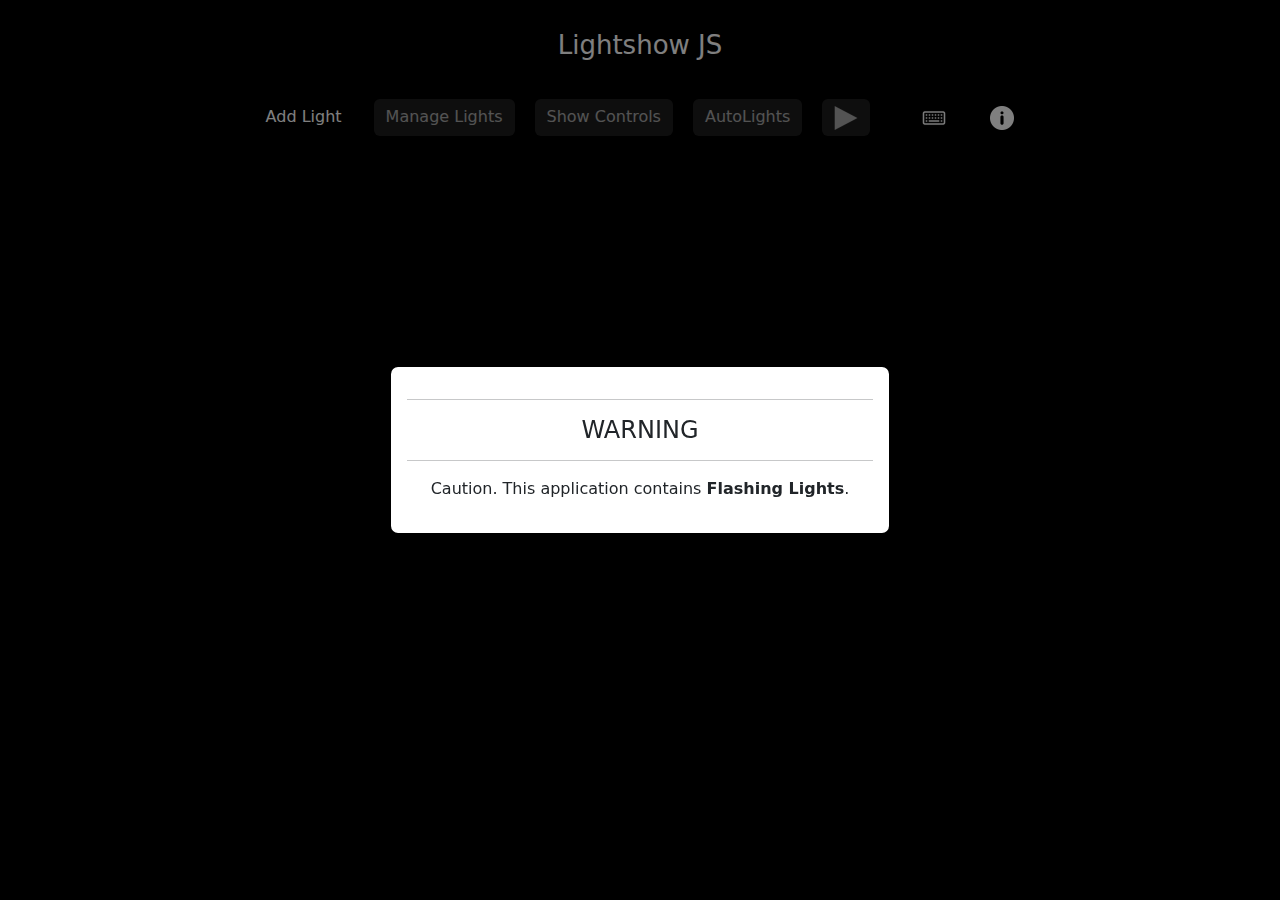
<file: index.html>
<!DOCTYPE html>
<html lang="en">
<head>
    <link rel="icon" href="./icons/favicon.ico">
    <link rel="stylesheet" href="https://cdnjs.cloudflare.com/ajax/libs/font-awesome/6.4.2/css/all.min.css">
    <link rel="stylesheet" href="./bootstrap5.3.1.min.css">
    <link rel="stylesheet" href="style.css">
    <script type="text/javascript" src="./bootstrap5.3.1.min.js"></script>
    <meta charset="UTF-8">
    <meta name="viewport" content="width=device-width, initial-scale=1.0">
    <title>LightShow JS</title>
</head>
<body class="prevent-select no-drag">
    
    <div class="splash">
        <img src="./icons/splash.png" class="splash-header center" width="24" height="24">
    </div>

    <div id="lights-menu" class="lights-menu">

                <video id="player" style="display: none;"></video>

                <!-- Draggable Beam Control Menu -->
                <div id="beamMenu" class="draggableDiv" style="display: none;">
                    <div id="beamMenuHeader" class="draggableDivHeader"><img src="./icons/drag.ico"></div>
                    <button id="beamsOnOffBtn" type="button" class="lightshowbtn btn btn-primary">
                        BEAMS ON <i id="beamsStateColor" class="fas fa-square" style="color: green;"></i>
                    </button>
                    <br>
                    <button onclick="beamMotion()" id="beamMotionBtn" type="button" class="lightshowbtn btn btn-primary">
                        BEAM MOTION
                    </button>
                    <br>
                    <button id="beamStrobeBtn" type="button" class="lightshowbtn btn btn-primary" onclick="strobeBeams()">
                        BEAM STROBE
                    </button>
                    <br>
                    <label for="beamColor">Color</label>
                    <input type="color" id="beamColor" name="beamColor">
                    <br>
                    <label for="beamSpeedRange" style="color: black;">Speed</label>
                    <input value="10" type="range" id="beamSpeedRange" name="beamSpeedRange" min="1" max="8"/>
                    <br>
                    <label for="beamIntensity" style="color: black;">Intensity</label>
                    <input value="6" type="range" id="beamIntensity" name="beamIntensity" min="0" max="8"/>
                </div>

                <!-- Draggable Laser Control Menu -->
                <div id="laserMenu" class="draggableDiv" style="display: none;">
                    <div id="laserMenuHeader" class="draggableDivHeader"><img src="./icons/drag.ico"></div>
                    <button id="laserOnOffBtn" type="button" class="lightshowbtn btn btn-primary">
                        LASERS OFF <i id="lasersStateColor" class="fas fa-square" style="color: green;"></i>
                    </button>
                    <br>
                    <button id="moveLasersBtn" onclick="moveLasers()" type="button" class="lightshowbtn btn btn-primary">
                        MOVE LASERS
                    </button>
                    <br>
                    <label for="laserColor">Color</label>
                    <input type="color" id="laserColor" name="laserColor">
                    <br>
                    <label for="laserSpeed" style="color: black;">Speed</label>
                    <input value="150" type="range" id="laserSpeed" name="laserSpeed" min="50" max="500" oninput="laserSpeed(this.value)"/>
                    <br>
                    <label for="laserIntensity" style="color: black;">Intensity</label>
                    <input value="10" type="range" id="laserIntensity" name="laserIntensity" min="0" max="10" oninput="laserOpacity(this.value)"/>
                </div>

                <!-- Draggable Lights Control Menu -->
                <div id="lightsMenu" class="draggableDiv" style="display: none;">
                    <div id="lightsMenuHeader" class="draggableDivHeader"><img src="./icons/drag.ico"></div>
                    <button name="menuButton" disabled id="flashScreenBtn" type="button" class="lightshowbtn btn btn-primary">
                        FLASH
                    </button>
                    <br>
                    <button name="menuButton" disabled id="strobeScreenBtn" type="button" class="lightshowbtn btn btn-primary" onclick="strobeScreen()">
                        STROBE SCREEN
                    </button>
                    <br>
                    <button name="menuButton" disabled style="margin-right: 20px;" id="strobeLightsBtn" type="button" class="lightshowbtn btn btn-primary" onclick="strobeLights()">
                        STROBE LIGHTS
                    </button>
                </div>

        <div class="row title">
            <h1 id="apptitle">Lightshow JS</h1>
            <div class="dropdown" id="mobileMenu">
                <button class="dropbtn"><img src="./icons/menuicon.png"></button>
                <div class="dropdown-content">
                    <button name="menuButton" id="openAddLight" type="button" class="popup openLightBtn lightshowbtn btn btn-primary">
                        Add Light
                    </button>
                    <br>
                    <button disabled name="menuButton" id="openManageLights" type="button" class="manageLightBtn lightshowbtn btn btn-primary">
                        Manage Lights
                    </button>
                    <br>
                    <button name="menuButton" disabled class="showhideControlsBtn btn btn-primary" href="#" role="button" id="showhideMenusBtn"> 
                        Show Controls
                    </button>
                    <br>
                    <button name="menuButton" disabled data-toggle="tooltip" data-bs-placement="bottom" id="importbtn" title="Import File (L)" class="autolightsBtn btn btn-primary">
                        AutoLights
                        <input type="file" value="upload" id="fileimporter" class="fileimporter" accept="video/*, audio/*" style="padding: 10px; display: none;">
                    </button>
                    <br>
                    <button name="menuButton" disabled style="margin-right: 20px;" data-toggle="tooltip" data-bs-placement="bottom" title="" type="button" class="playBtn btn btn-primary">
                        <img src="./icons/play-white.ico" width="24" height="24">
                    </button>
                    <br>
                    <button name="menuButton" data-toggle="tooltip" data-bs-placement="bottom" title="About LightShow JS" id="openAbout" type="button" class="openAboutBtn btn btn-primary" data-toggle="modal" data-target="#aboutModal">
                        <img src="./icons/info.png" width="24" height="24">
                    </button>
                </div>
            </div>
        </div>
        <div class="row options">
            <div class="col-md-12">
                <button name="menuButton" type="button" class="popup openLightBtn lightshowbtn btn btn-primary">
                    Add Light
                </button>
                <button disabled name="menuButton" id="openManageLights" type="button" class="manageLightBtn lightshowbtn btn btn-primary">
                    Manage Lights
                </button>
                <button name="menuButton" disabled class="showhideControlsBtn btn btn-primary" href="#" role="button" id="showhideMenusBtn"> 
                    Show Controls
                </button>
                <button name="menuButton" disabled data-toggle="tooltip" data-bs-placement="bottom" id="importbtn" title="Import File (L)" class="autolightsBtn btn btn-primary">
                    AutoLights
                    <input type="file" value="upload" id="fileimporter" class="fileimporter" accept="video/*, audio/*" style="padding: 10px; display: none;">
                </button>
                <button name="menuButton" disabled style="margin-right: 20px;" data-toggle="tooltip" data-bs-placement="bottom" title="" type="button" class="playBtn btn btn-primary">
                    <img src="./icons/play-white.ico" width="24" height="24">
                </button>
                <button name="menuButton" data-toggle="tooltip" data-bs-placement="bottom" title="Keyboard Commands" id="openCommands" type="button" class="btn btn-primary" data-toggle="modal" data-target="#commandsModal">
                    <img src="./icons/keyboard_white.ico" width="24" height="24">
                </button>
                <button name="menuButton" data-toggle="tooltip" data-bs-placement="bottom" title="About LightShow JS" id="openAbout" type="button" class="openAboutBtn btn btn-primary" data-toggle="modal" data-target="#aboutModal">
                    <img src="./icons/info_white.ico" width="24" height="24">
                </button>
            </div>
        </div>

    </div>

    <div class="lights-container" id="lights-container">
    </div>

    <canvas id="canvas" style="display: none;"></canvas>

    <!-- ADD LIGHT MODAL -->
    <div class="modal fade" id="addLightModal" tabindex="-1" role="dialog" aria-labelledby="addLightModalLabel" aria-hidden="true">
        <div class="modal-dialog modal-dialog-centered" role="document">
            <div class="modal-content">
                <div class="modal-body">

                    <hr>
                    <h4 style="text-align: center;">Add Light</h4>
                    <hr>

                    <div class="row lightOptions">
                        <div class="row">
                            <div>
                                <input value="lightbeam" class="form-check-input" type="radio" name="lightType">
                                <label class="form-check-label" for="flexRadioDefault1">
                                  Light Beam
                                </label>
                                <input value="lasers" class="form-check-input" type="radio" name="lightType">
                                <label class="form-check-label" for="flexRadioDefault2">
                                  Lasers
                                </label>
                            </div>
                        </div>
                    </div>

                    <div class="lightPositionLayout">

                        <div class="horizontal">
                            <input disabled id="top-0" value="top-0" class="form-check-input" type="checkbox" name="lightPosition">
                            <input disabled id="top-1"  value="top-1" class="form-check-input" type="checkbox" name="lightPosition">
                            <input disabled id="top-2"  value="top-2" class="form-check-input" type="checkbox" name="lightPosition">
                            <input disabled id="top-3"  value="top-3" class="form-check-input" type="checkbox" name="lightPosition">
                            <input disabled id="top-4" value="top-4" class="form-check-input" type="checkbox" name="lightPosition">
                            <input disabled id="top-5" value="top-5" class="form-check-input" type="checkbox" name="lightPosition">
                            <input disabled id="top-6" value="top-6" class="form-check-input" type="checkbox" name="lightPosition">
                        </div>
                        <div class="left">
                            <input disabled id="left-0" value="left-0" class="form-check-input" type="checkbox" name="lightPosition">
                            <input disabled id="left-1"  value="left-1" class="form-check-input" type="checkbox" name="lightPosition">
                            <input disabled id="left-2" value="left-2" class="form-check-input" type="checkbox" name="lightPosition">
                            <input disabled id="left-3" value="left-3" class="form-check-input" type="checkbox" name="lightPosition">
                            <input disabled id="left-4" value="left-4" class="form-check-input" type="checkbox" name="lightPosition">
                        </div>
                        <div class="horizontal-bottom">
                            <input disabled id="bottom-0" value="bottom-0" class="form-check-input" type="checkbox" name="lightPosition">
                            <input disabled id="bottom-1"  value="bottom-1" class="form-check-input" type="checkbox" name="lightPosition">
                            <input disabled id="bottom-2"  value="bottom-2" class="form-check-input" type="checkbox" name="lightPosition">
                            <input disabled id="bottom-3"  value="bottom-3" class="form-check-input" type="checkbox" name="lightPosition">
                            <input disabled id="bottom-4" value="bottom-4" class="form-check-input" type="checkbox" name="lightPosition">
                            <input disabled id="bottom-5" value="bottom-5" class="form-check-input" type="checkbox" name="lightPosition">
                            <input disabled id="bottom-6" value="bottom-6" class="form-check-input" type="checkbox" name="lightPosition">
                        </div>
                        <div class="right">
                            <input disabled id="right-0" value="right-0" class="form-check-input" type="checkbox" name="lightPosition">
                            <input disabled id="right-1"  value="right-1" class="form-check-input" type="checkbox" name="lightPosition">
                            <input disabled id="right-2" value="right-2" class="form-check-input" type="checkbox" name="lightPosition">
                            <input disabled id="right-3" value="right-3" class="form-check-input" type="checkbox" name="lightPosition">
                            <input disabled id="right-4" value="right-4" class="form-check-input" type="checkbox" name="lightPosition">
                        </div>

                    </div>

                    <div class="lightElementButtons">
                        <button disabled onclick="addLightElement()" id="addLightBtn" class="lightshowbtn btn btn-primary">Confirm</button>
                        <button id="cancelAddLight" class="lightshowbtn btn btn-primary">Cancel</button>
                    </div>

                </div>
            </div>
        </div>
    </div>

    <!-- MANAGE LIGHT MODAL -->
    <div class="modal fade" id="manageLightsModal" tabindex="-1" role="dialog" aria-labelledby="manageLightsModalLabel" aria-hidden="true">
        <div class="modal-dialog modal-dialog-centered" role="document">
            <div class="modal-content">
                <div class="modal-body">

                    <hr>
                    <h4 style="text-align: center;">Manage Lights</h4>
                    <hr>

                    <div class="row lightOptions">    
                        <div class="row">
                            <div>
                                <input disabled id="manageLightBeams" value="lightbeam" class="form-check-input" type="radio" name="manageLightType">
                                <label class="form-check-label" for="flexRadioDefault1">
                                  Light Beams
                                </label>
                                <input disabled id="manageLasers" value="lasers" class="form-check-input" type="radio" name="manageLightType">
                                <label class="form-check-label" for="flexRadioDefault2">
                                  Lasers
                                </label>
                            </div>
                        </div>
                    </div>

                    <div class="lightPositionLayout">

                        <div class="horizontal">
                            <input disabled id="top-0" value="top-0" class="form-check-input" type="radio" name="manageLightPosition">
                            <input disabled id="top-1" value="top-1" class="form-check-input" type="radio" name="manageLightPosition">
                            <input disabled id="top-2" value="top-2" class="form-check-input" type="radio" name="manageLightPosition">
                            <input disabled id="top-3" value="top-3" class="form-check-input" type="radio" name="manageLightPosition">
                            <input disabled id="top-4" value="top-4" class="form-check-input" type="radio" name="manageLightPosition">
                            <input disabled id="top-5" value="top-5" class="form-check-input" type="radio" name="manageLightPosition">
                            <input disabled id="top-6" value="top-6" class="form-check-input" type="radio" name="manageLightPosition">
                        </div>
                        <div class="left">
                            <input disabled id="left-0" value="left-0" class="form-check-input" type="radio" name="manageLightPosition">
                            <input disabled id="left-1" value="left-1" class="form-check-input" type="radio" name="manageLightPosition">
                            <input disabled id="left-2" value="left-2" class="form-check-input" type="radio" name="manageLightPosition">
                            <input disabled id="left-3" value="left-3" class="form-check-input" type="radio" name="manageLightPosition">
                            <input disabled id="left-4" value="left-4" class="form-check-input" type="radio" name="manageLightPosition">
                        </div>
                        <div class="horizontal-bottom">
                            <input disabled id="bottom-0" value="bottom-0" class="form-check-input" type="radio" name="manageLightPosition">
                            <input disabled id="bottom-1" value="bottom-1" class="form-check-input" type="radio" name="manageLightPosition">
                            <input disabled id="bottom-2" value="bottom-2" class="form-check-input" type="radio" name="manageLightPosition">
                            <input disabled id="bottom-3" value="bottom-3" class="form-check-input" type="radio" name="manageLightPosition">
                            <input disabled id="bottom-4" value="bottom-4" class="form-check-input" type="radio" name="manageLightPosition">
                            <input disabled id="bottom-5" value="bottom-5" class="form-check-input" type="radio" name="manageLightPosition">
                            <input disabled id="bottom-6" value="bottom-6" class="form-check-input" type="radio" name="manageLightPosition">
                        </div>
                        <div class="right">
                            <input disabled id="right-0" value="right-0" class="form-check-input" type="radio" name="manageLightPosition">
                            <input disabled id="right-1" value="right-1" class="form-check-input" type="radio" name="manageLightPosition">
                            <input disabled id="right-2" value="right-2" class="form-check-input" type="radio" name="manageLightPosition">
                            <input disabled id="right-3" value="right-3" class="form-check-input" type="radio" name="manageLightPosition">
                            <input disabled id="right-4" value="right-4" class="form-check-input" type="radio" name="manageLightPosition">
                        </div>

                    </div>

                    <div class="row lightOptions">    
                        <div class="row">
                            <div>
                                <button disabled onclick="removeLight()" id="removeLightBtn" class="lightshowbtn btn btn-primary">
                                    Remove light
                                </button>
                            </div>
                        </div>
                    </div>

                    <div class="lightElementButtons">
                        <button id="closeManageLights" class="lightshowbtn btn btn-primary">Close</button>
                    </div>

                </div>
            </div>
        </div>
    </div>

    <!-- WARNING Modal -->
    <div class="modal fade" id="warningModal" tabindex="-1" role="dialog" aria-labelledby="warningModalLabel" aria-hidden="true">
        <div class="modal-dialog modal-dialog-centered" role="document">
            <div class="modal-content">
                <div class="modal-body player-tips">
                    <hr>
                    <h4 style="text-align: center;">WARNING</h4>
                    <hr>
                    <p style="text-align: center;">Caution. This application contains <b>Flashing Lights</b>.</p>
                </div>
            </div>
        </div>
    </div>

    <!-- About Modal -->
    <div class="modal fade" id="aboutModal" tabindex="-1" role="dialog" aria-labelledby="aboutModalLabel" aria-hidden="true">
        <div class="modal-dialog modal-dialog-centered" role="document">
            <div class="modal-content">
                <div class="modal-body player-tips" style="text-align: center;">
                    <hr>
                    <h4 style="text-align: center;">About Ligthshow</h4>
                    <hr>
                    <p>Lightshow JS is a 2D party light-system simulator developed with Javascript, Bootstrap and CSS</p>
                    <p>Developed by <a href="https://www.github.com/xbdrcx" target="_blank">Bruno Cruz</a></p>
                    <p>Version 2.1.1</p>
                </div>
            </div>
        </div>
    </div>

    <!-- Keyboard Commands Modal -->
    <div style="text-align: center;" class="modal fade" id="commandsModal" tabindex="-1" role="dialog" aria-labelledby="commandsModalLabel" aria-hidden="true">
        <div class="modal-dialog modal-dialog-centered" role="document">
            <div class="modal-content">
                <div class="modal-body player-tips">
                    <hr>
                    <h4>Keyboard Bindings</h4>
                    <hr>
                    <p><span>Z</span> - Flash Screen</p>
                    <p><span>X</span> - ON/OFF All Lighting Strobe</p>
                    <p><span>N</span> - SHOW/HIDE Light Controls</p>
                    <hr>
                    <h4>Light Beams</h4>
                    <hr>
                    <p><span>Q</span> - ON/OFF Beams</p>
                    <p><span>Y</span> - ON/OFF Beam Movement</p>
                    <hr>
                    <h4>Lasers</h4>
                    <hr>
                    <p><span>A</span> - ON/OFF Lasers</p>
                    <p><span>H</span> - ON/OFF Lasers Movements</p>
                </div>
            </div>
        </div>
    </div>

</body>
</html>
<script src="./jquery-3.7.1.js"></script>
<script src="./bootstrap5.3.1.min.js"></script>
<script src="audiojudge.js"></script>
<script src="lightshow.js"></script>
</file>
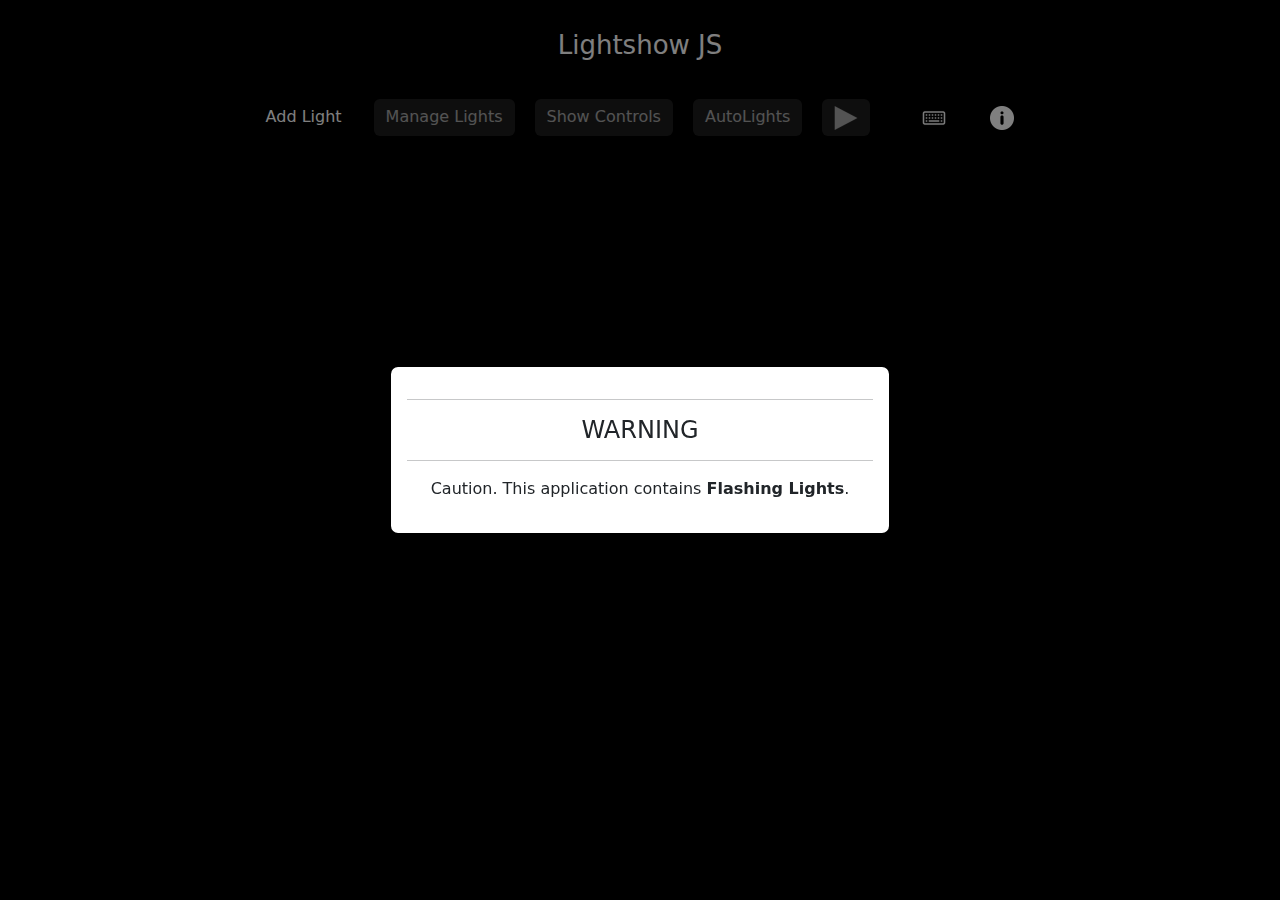
<file: v2.1_dev/index.html>
<!DOCTYPE html>
<html lang="en">
<head>
    <link rel="icon" href="../icons/favicon.ico">
    <link rel="stylesheet" href="https://cdnjs.cloudflare.com/ajax/libs/font-awesome/6.4.2/css/all.min.css">
    <link rel="stylesheet" href="../bootstrap5.3.1.min.css">
    <link rel="stylesheet" href="style.css">
    <script type="text/javascript" src="../bootstrap5.3.1.min.js"></script>
    <meta charset="UTF-8">
    <meta name="viewport" content="width=device-width, initial-scale=1.0">
    <title>LightShow JS</title>
</head>
<body class="prevent-select no-drag">
    
    <div class="splash">
        <img src="../icons/splash.png" class="splash-header center" width="24" height="24">
    </div>

    <div id="lights-menu" class="lights-menu">

                <video id="player" style="display: none;"></video>

                <!-- Draggable Beam Control Menu -->
                <div id="beamMenu" class="draggableDiv" style="display: none;">
                    <div id="beamMenuHeader" class="draggableDivHeader"><img src="../icons/drag.ico"></div>
                    <button id="beamsOnOffBtn" type="button" class="lightshowbtn btn btn-primary">
                        BEAMS ON <i id="beamsStateColor" class="fas fa-square" style="color: green;"></i>
                    </button>
                    <br>
                    <button onclick="beamMotion()" id="beamMotionBtn" type="button" class="lightshowbtn btn btn-primary">
                        BEAM MOTION
                    </button>
                    <br>
                    <button id="beamStrobeBtn" type="button" class="lightshowbtn btn btn-primary" onclick="strobeBeams()">
                        BEAM STROBE
                    </button>
                    <br>
                    <label for="beamColor">Color</label>
                    <input type="color" id="beamColor" name="beamColor">
                    <br>
                    <label for="beamSpeedRange" style="color: black;">Speed</label>
                    <input value="10" type="range" id="beamSpeedRange" name="beamSpeedRange" min="1" max="8"/>
                    <br>
                    <label for="beamIntensity" style="color: black;">Intensity</label>
                    <input value="6" type="range" id="beamIntensity" name="beamIntensity" min="0" max="8"/>
                </div>

                <!-- Draggable Laser Control Menu -->
                <div id="laserMenu" class="draggableDiv" style="display: none;">
                    <div id="laserMenuHeader" class="draggableDivHeader"><img src="../icons/drag.ico"></div>
                    <button id="laserOnOffBtn" type="button" class="lightshowbtn btn btn-primary">
                        LASERS OFF <i id="lasersStateColor" class="fas fa-square" style="color: green;"></i>
                    </button>
                    <br>
                    <button id="moveLasersBtn" onclick="moveLasers()" type="button" class="lightshowbtn btn btn-primary">
                        MOVE LASERS
                    </button>
                    <br>
                    <label for="laserColor">Color</label>
                    <input type="color" id="laserColor" name="laserColor">
                    <br>
                    <label for="laserSpeed" style="color: black;">Speed</label>
                    <input value="150" type="range" id="laserSpeed" name="laserSpeed" min="50" max="500" oninput="laserSpeed(this.value)"/>
                    <br>
                    <label for="laserIntensity" style="color: black;">Intensity</label>
                    <input value="10" type="range" id="laserIntensity" name="laserIntensity" min="0" max="10" oninput="laserOpacity(this.value)"/>
                </div>

                <!-- Draggable Lights Control Menu -->
                <div id="lightsMenu" class="draggableDiv" style="display: none;">
                    <div id="lightsMenuHeader" class="draggableDivHeader"><img src="../icons/drag.ico"></div>
                    <button name="menuButton" disabled id="flashScreenBtn" type="button" class="lightshowbtn btn btn-primary">
                        FLASH
                    </button>
                    <br>
                    <button name="menuButton" disabled id="strobeScreenBtn" type="button" class="lightshowbtn btn btn-primary" onclick="strobeScreen()">
                        STROBE SCREEN
                    </button>
                    <br>
                    <button name="menuButton" disabled style="margin-right: 20px;" id="strobeLightsBtn" type="button" class="lightshowbtn btn btn-primary" onclick="strobeLights()">
                        STROBE LIGHTS
                    </button>
                </div>

        <div class="row title">
            <h1 id="apptitle">Lightshow JS</h1>
            <div class="dropdown" id="mobileMenu">
                <button class="dropbtn"><img src="../icons/menuicon.png"></button>
                <div class="dropdown-content">
                    <button name="menuButton" id="openAddLight" type="button" class="popup openLightBtn lightshowbtn btn btn-primary">
                        Add Light
                    </button>
                    <br>
                    <button disabled name="menuButton" id="openManageLights" type="button" class="manageLightBtn lightshowbtn btn btn-primary">
                        Manage Lights
                    </button>
                    <br>
                    <button name="menuButton" disabled class="showhideControlsBtn btn btn-primary" href="#" role="button" id="showhideMenusBtn"> 
                        Show Controls
                    </button>
                    <br>
                    <button name="menuButton" disabled data-toggle="tooltip" data-bs-placement="bottom" id="importbtn" title="Import File (L)" class="autolightsBtn btn btn-primary">
                        AutoLights
                        <input type="file" value="upload" id="fileimporter" class="fileimporter" accept="video/*, audio/*" style="padding: 10px; display: none;">
                    </button>
                    <br>
                    <button name="menuButton" disabled style="margin-right: 20px;" data-toggle="tooltip" data-bs-placement="bottom" title="" type="button" class="playBtn btn btn-primary">
                        <img src="../icons/play-white.ico" width="24" height="24">
                    </button>
                    <br>
                    <button name="menuButton" data-toggle="tooltip" data-bs-placement="bottom" title="About LightShow JS" id="openAbout" type="button" class="openAboutBtn btn btn-primary" data-toggle="modal" data-target="#aboutModal">
                        <img src="../icons/info.png" width="24" height="24">
                    </button>
                </div>
            </div>
        </div>
        <div class="row options">
            <div class="col-md-12">
                <button name="menuButton" type="button" class="popup openLightBtn lightshowbtn btn btn-primary">
                    Add Light
                    <!-- <span class="popuptext" id="myPopup">Click here to start</span> -->
                </button>
                <button disabled name="menuButton" id="openManageLights" type="button" class="manageLightBtn lightshowbtn btn btn-primary">
                    Manage Lights
                </button>
                <button name="menuButton" disabled class="showhideControlsBtn btn btn-primary" href="#" role="button" id="showhideMenusBtn"> 
                    Show Controls
                </button>
                <button name="menuButton" disabled data-toggle="tooltip" data-bs-placement="bottom" id="importbtn" title="Import File (L)" class="autolightsBtn btn btn-primary">
                    AutoLights
                    <input type="file" value="upload" id="fileimporter" class="fileimporter" accept="video/*, audio/*" style="padding: 10px; display: none;">
                </button>
                <button name="menuButton" disabled style="margin-right: 20px;" data-toggle="tooltip" data-bs-placement="bottom" title="" type="button" class="playBtn btn btn-primary">
                    <img src="../icons/play-white.ico" width="24" height="24">
                </button>
                <!-- <button name="menuButton" disabled style="margin-right: 20px;" data-toggle="tooltip" data-bs-placement="bottom" id="recordLightsBtn" title="Import File (L)" class="btn btn-primary">
                    Record <i id="recordLightsColor" class="fas fa-circle" style="color: grey;"></i>
                </button> -->
                <button name="menuButton" data-toggle="tooltip" data-bs-placement="bottom" title="Keyboard Commands" id="openCommands" type="button" class="btn btn-primary" data-toggle="modal" data-target="#commandsModal">
                    <img src="../icons/keyboard_white.ico" width="24" height="24">
                </button>
                <button name="menuButton" data-toggle="tooltip" data-bs-placement="bottom" title="About LightShow JS" id="openAbout" type="button" class="openAboutBtn btn btn-primary" data-toggle="modal" data-target="#aboutModal">
                    <img src="../icons/info_white.ico" width="24" height="24">
                </button>
            </div>
        </div>

    </div>

    <div class="lights-container" id="lights-container">
    </div>

    <canvas id="canvas" style="display: none;"></canvas>

    <!-- ADD LIGHT MODAL -->
    <div class="modal fade" id="addLightModal" tabindex="-1" role="dialog" aria-labelledby="addLightModalLabel" aria-hidden="true">
        <div class="modal-dialog modal-dialog-centered" role="document">
            <div class="modal-content">
                <div class="modal-body">

                    <hr>
                    <h4 style="text-align: center;">Add Light</h4>
                    <hr>

                    <div class="row lightOptions">
                        <div class="row" style="margin-bottom: 20px;">
                            <!-- <div class="col-md-6">
                                <button class="btn btn-primary" type="button" id="randomLights" data-toggle="dropdown" aria-haspopup="true" aria-expanded="false">
                                    Randomize
                                </button>
                            </div>
                            <div class="col-md-6">
                                <a id="typeLightsDropdown" class="btn btn-primary dropdown-toggle" type="button" data-toggle="dropdown" aria-haspopup="true" aria-expanded="false">
                                    Light Setup
                                </a>
                                <div class="dropdown-menu" aria-labelledby="typeLightsDropdown">
                                    <a class="dropdown-item" href="#">Action</a>
                                    <a class="dropdown-item" href="#">Another action</a>
                                    <a class="dropdown-item" href="#">Something else here</a>
                                    <div class="dropdown-divider"></div>
                                    <a class="dropdown-item" href="#">Separated link</a>
                                </div>
                            </div> -->
                        </div>
                        <div class="row">
                            <div>
                                <input value="lightbeam" class="form-check-input" type="radio" name="lightType">
                                <label class="form-check-label" for="flexRadioDefault1">
                                  Light Beam
                                </label>
                                <input value="lasers" class="form-check-input" type="radio" name="lightType">
                                <label class="form-check-label" for="flexRadioDefault2">
                                  Lasers
                                </label>
                            </div>
                        </div>
                    </div>

                    <div class="lightPositionLayout">

                        <div class="horizontal">
                            <input disabled id="top-0" value="top-0" class="form-check-input" type="checkbox" name="lightPosition">
                            <input disabled id="top-1"  value="top-1" class="form-check-input" type="checkbox" name="lightPosition">
                            <input disabled id="top-2"  value="top-2" class="form-check-input" type="checkbox" name="lightPosition">
                            <input disabled id="top-3"  value="top-3" class="form-check-input" type="checkbox" name="lightPosition">
                            <input disabled id="top-4" value="top-4" class="form-check-input" type="checkbox" name="lightPosition">
                            <input disabled id="top-5" value="top-5" class="form-check-input" type="checkbox" name="lightPosition">
                            <input disabled id="top-6" value="top-6" class="form-check-input" type="checkbox" name="lightPosition">
                        </div>
                        <div class="left">
                            <input disabled id="left-0" value="left-0" class="form-check-input" type="checkbox" name="lightPosition">
                            <input disabled id="left-1"  value="left-1" class="form-check-input" type="checkbox" name="lightPosition">
                            <input disabled id="left-2" value="left-2" class="form-check-input" type="checkbox" name="lightPosition">
                            <input disabled id="left-3" value="left-3" class="form-check-input" type="checkbox" name="lightPosition">
                            <input disabled id="left-4" value="left-4" class="form-check-input" type="checkbox" name="lightPosition">
                        </div>
                        <div class="horizontal-bottom">
                            <input disabled id="bottom-0" value="bottom-0" class="form-check-input" type="checkbox" name="lightPosition">
                            <input disabled id="bottom-1"  value="bottom-1" class="form-check-input" type="checkbox" name="lightPosition">
                            <input disabled id="bottom-2"  value="bottom-2" class="form-check-input" type="checkbox" name="lightPosition">
                            <input disabled id="bottom-3"  value="bottom-3" class="form-check-input" type="checkbox" name="lightPosition">
                            <input disabled id="bottom-4" value="bottom-4" class="form-check-input" type="checkbox" name="lightPosition">
                            <input disabled id="bottom-5" value="bottom-5" class="form-check-input" type="checkbox" name="lightPosition">
                            <input disabled id="bottom-6" value="bottom-6" class="form-check-input" type="checkbox" name="lightPosition">
                        </div>
                        <div class="right">
                            <input disabled id="right-0" value="right-0" class="form-check-input" type="checkbox" name="lightPosition">
                            <input disabled id="right-1"  value="right-1" class="form-check-input" type="checkbox" name="lightPosition">
                            <input disabled id="right-2" value="right-2" class="form-check-input" type="checkbox" name="lightPosition">
                            <input disabled id="right-3" value="right-3" class="form-check-input" type="checkbox" name="lightPosition">
                            <input disabled id="right-4" value="right-4" class="form-check-input" type="checkbox" name="lightPosition">
                        </div>

                    </div>

                    <div class="lightElementButtons">
                        <button disabled onclick="addLightElement()" id="addLightBtn" class="lightshowbtn btn btn-primary">Confirm</button>
                        <button id="cancelAddLight" class="lightshowbtn btn btn-primary">Cancel</button>
                    </div>

                </div>
            </div>
        </div>
    </div>

    <!-- MANAGE LIGHT MODAL -->
    <div class="modal fade" id="manageLightsModal" tabindex="-1" role="dialog" aria-labelledby="manageLightsModalLabel" aria-hidden="true">
        <div class="modal-dialog modal-dialog-centered" role="document">
            <div class="modal-content">
                <div class="modal-body">

                    <hr>
                    <h4 style="text-align: center;">Manage Lights</h4>
                    <hr>

                    <div class="row lightOptions">    
                        <div class="row">
                            <div>
                                <input disabled id="manageLightBeams" value="lightbeam" class="form-check-input" type="radio" name="manageLightType">
                                <label class="form-check-label" for="flexRadioDefault1">
                                  Light Beams
                                </label>
                                <input disabled id="manageLasers" value="lasers" class="form-check-input" type="radio" name="manageLightType">
                                <label class="form-check-label" for="flexRadioDefault2">
                                  Lasers
                                </label>
                            </div>
                        </div>
                    </div>

                    <div class="lightPositionLayout">

                        <div class="horizontal">
                            <input disabled id="top-0" value="top-0" class="form-check-input" type="radio" name="manageLightPosition">
                            <input disabled id="top-1" value="top-1" class="form-check-input" type="radio" name="manageLightPosition">
                            <input disabled id="top-2" value="top-2" class="form-check-input" type="radio" name="manageLightPosition">
                            <input disabled id="top-3" value="top-3" class="form-check-input" type="radio" name="manageLightPosition">
                            <input disabled id="top-4" value="top-4" class="form-check-input" type="radio" name="manageLightPosition">
                            <input disabled id="top-5" value="top-5" class="form-check-input" type="radio" name="manageLightPosition">
                            <input disabled id="top-6" value="top-6" class="form-check-input" type="radio" name="manageLightPosition">
                        </div>
                        <div class="left">
                            <input disabled id="left-0" value="left-0" class="form-check-input" type="radio" name="manageLightPosition">
                            <input disabled id="left-1" value="left-1" class="form-check-input" type="radio" name="manageLightPosition">
                            <input disabled id="left-2" value="left-2" class="form-check-input" type="radio" name="manageLightPosition">
                            <input disabled id="left-3" value="left-3" class="form-check-input" type="radio" name="manageLightPosition">
                            <input disabled id="left-4" value="left-4" class="form-check-input" type="radio" name="manageLightPosition">
                        </div>
                        <div class="horizontal-bottom">
                            <input disabled id="bottom-0" value="bottom-0" class="form-check-input" type="radio" name="manageLightPosition">
                            <input disabled id="bottom-1" value="bottom-1" class="form-check-input" type="radio" name="manageLightPosition">
                            <input disabled id="bottom-2" value="bottom-2" class="form-check-input" type="radio" name="manageLightPosition">
                            <input disabled id="bottom-3" value="bottom-3" class="form-check-input" type="radio" name="manageLightPosition">
                            <input disabled id="bottom-4" value="bottom-4" class="form-check-input" type="radio" name="manageLightPosition">
                            <input disabled id="bottom-5" value="bottom-5" class="form-check-input" type="radio" name="manageLightPosition">
                            <input disabled id="bottom-6" value="bottom-6" class="form-check-input" type="radio" name="manageLightPosition">
                        </div>
                        <div class="right">
                            <input disabled id="right-0" value="right-0" class="form-check-input" type="radio" name="manageLightPosition">
                            <input disabled id="right-1" value="right-1" class="form-check-input" type="radio" name="manageLightPosition">
                            <input disabled id="right-2" value="right-2" class="form-check-input" type="radio" name="manageLightPosition">
                            <input disabled id="right-3" value="right-3" class="form-check-input" type="radio" name="manageLightPosition">
                            <input disabled id="right-4" value="right-4" class="form-check-input" type="radio" name="manageLightPosition">
                        </div>

                    </div>

                    <div class="row lightOptions">    
                        <div class="row">
                            <div>
                                <button disabled onclick="removeLight()" id="removeLightBtn" class="lightshowbtn btn btn-primary">
                                    Remove light
                                </button>
                                <!-- <label for="laserIntensity" style="color: black;">Intensity</label>
                                <input value="10" type="range" id="laserIntensity" name="laserIntensity" min="0" max="10" oninput="laserOpacity(this.value)"/>
                                <label for="laserSpeed" style="color: black;">Speed</label>
                                <input value="150" type="range" id="laserSpeed" name="laserSpeed" min="50" max="500" oninput="laserSpeed(this.value)"/> -->
                            </div>
                        </div>
                    </div>

                    <div class="lightElementButtons">
                        <button id="closeManageLights" class="lightshowbtn btn btn-primary">Close</button>
                    </div>

                </div>
            </div>
        </div>
    </div>

    <!-- WARNING Modal -->
    <div class="modal fade" id="warningModal" tabindex="-1" role="dialog" aria-labelledby="warningModalLabel" aria-hidden="true">
        <div class="modal-dialog modal-dialog-centered" role="document">
            <div class="modal-content">
                <div class="modal-body player-tips">
                    <hr>
                    <h4 style="text-align: center;">WARNING</h4>
                    <hr>
                    <p style="text-align: center;">Caution. This application contains <b>Flashing Lights</b>.</p>
                </div>
            </div>
        </div>
    </div>

    <!-- About Modal -->
    <div class="modal fade" id="aboutModal" tabindex="-1" role="dialog" aria-labelledby="aboutModalLabel" aria-hidden="true">
        <div class="modal-dialog modal-dialog-centered" role="document">
            <div class="modal-content">
                <div class="modal-body player-tips">
                    <hr>
                    <h4 style="text-align: center;">About Ligthshow</h4>
                    <hr>
                    <p>Developed by <a href="https://www.github.com/xbdrcx" target="_blank">Bruno</a>, 
                        Lightshow JS 2.1 is a 2D party light-system simulator developed with Javascript, Bootstrap and CSS</p>
                </div>
            </div>
        </div>
    </div>

    <!-- Keyboard Commands Modal -->
    <div style="text-align: center;" class="modal fade" id="commandsModal" tabindex="-1" role="dialog" aria-labelledby="commandsModalLabel" aria-hidden="true">
        <div class="modal-dialog modal-dialog-centered" role="document">
            <div class="modal-content">
                <div class="modal-body player-tips">
                    <hr>
                    <h4>Keyboard Bindings</h4>
                    <hr>
                    <p><span>Z</span> - Flash Screen</p>
                    <p><span>X</span> - ON/OFF All Lighting Strobe</p>
                    <p><span>N</span> - SHOW/HIDE Light Controls</p>
                    <!-- <p><span>M</span> - SHOW/HIDE Menu Inteface</p> -->
                    <hr>
                    <h4>Light Beams</h4>
                    <hr>
                    <p><span>Q</span> - ON/OFF Beams</p>
                    <!-- <p><span>W</span> - Descrese Beam Intensity</p>
                    <p><span>E</span> - Increase Beam Intensity</p> -->
                    <!-- <p><span>R</span> - Decrease Beam Speed</p>
                    <p><span>T</span> - Increase Beam Speed</p> -->
                    <p><span>Y</span> - ON/OFF Beam Movement</p>
                    <!-- <p><span>U</span> - ON/OFF Beam Strobe</p> -->
                    <hr>
                    <h4>Lasers</h4>
                    <hr>
                    <p><span>A</span> - ON/OFF Lasers</p>
                    <!-- <p><span>S</span> - Descrese Lasers Intensity</p>
                    <p><span>D</span> - Increase Lasers Intensity</p> -->
                    <!-- <p><span>F</span> - Decrease Lasers Speed</p>
                    <p><span>G</span> - Increase Lasers Speed</p> -->
                    <p><span>H</span> - ON/OFF Lasers Movements</p>
                    <!-- <p><span>J</span> - ON/OFF Lasers Strobe</p> -->
                </div>
            </div>
        </div>
    </div>

</body>
</html>

<script src="../jquery-3.7.1.js"></script>
<script src="../bootstrap5.3.1.min.js"></script>
<script src="audiojudge.js"></script>
<script src="lightshow.js"></script>
</file>
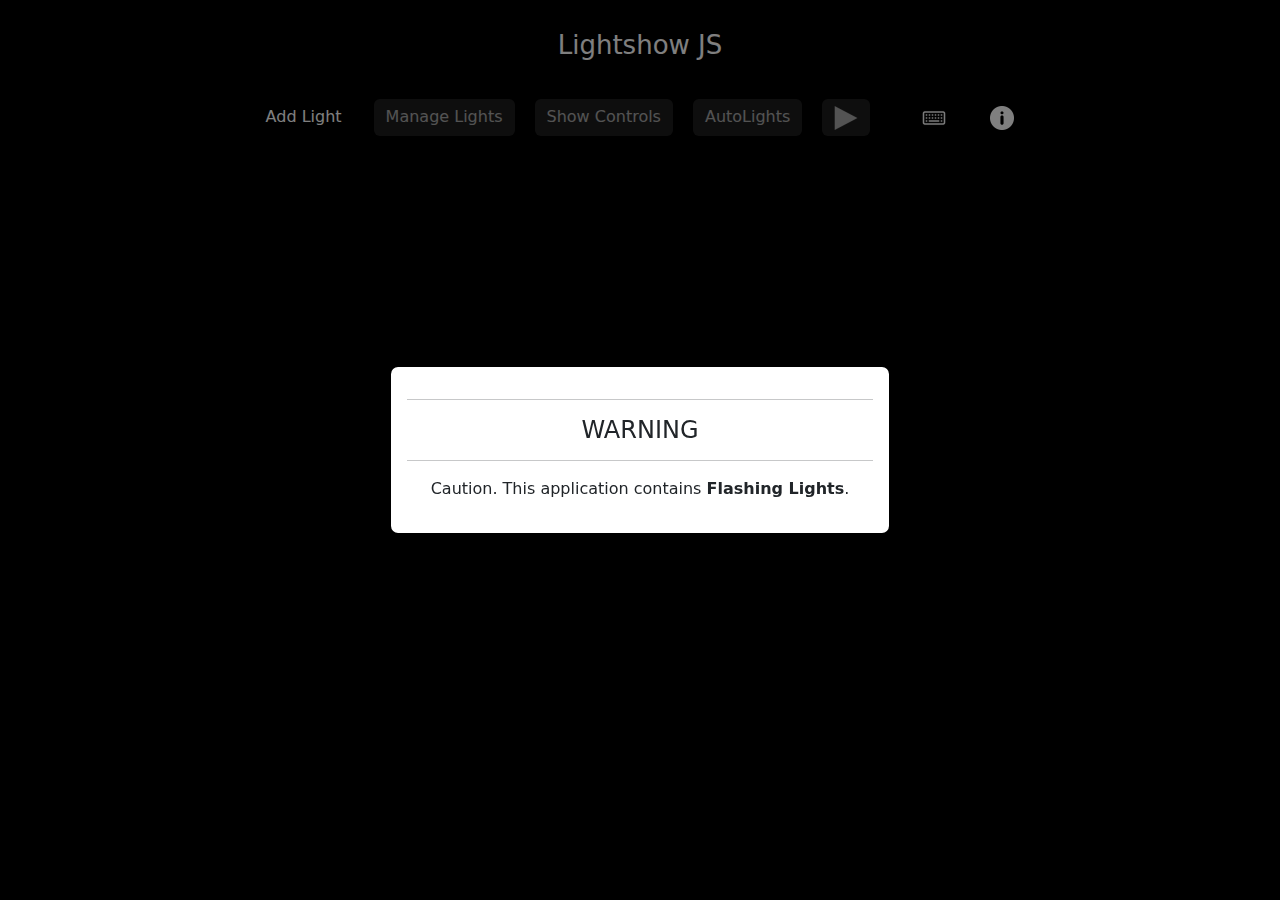
<file: v2.2_dev/index.html>
<!DOCTYPE html>
<html lang="en">
<head>
    <link rel="icon" href="./icons/favicon.ico">
    <link rel="stylesheet" href="https://cdnjs.cloudflare.com/ajax/libs/font-awesome/6.4.2/css/all.min.css">
    <link rel="stylesheet" href="./bootstrap5.3.1.min.css">
    <link rel="stylesheet" href="style.css">
    <script type="text/javascript" src="./bootstrap5.3.1.min.js"></script>
    <meta charset="UTF-8">
    <meta name="viewport" content="width=device-width, initial-scale=1.0">
    <title>LightShow JS</title>
</head>
<body class="prevent-select no-drag">
    
    <div class="splash">
        <img src="./icons/splash.png" class="splash-header center" width="24" height="24">
    </div>

    <div id="lights-menu" class="lights-menu">

                <video id="player" style="display: none;"></video>

                <!-- Draggable Beam Control Menu -->
                <div id="beamMenu" class="draggableDiv" style="display: none;">
                    <div id="beamMenuHeader" class="draggableDivHeader"><img src="./icons/drag.ico"></div>
                    <button id="beamsOnOffBtn" type="button" class="lightshowbtn btn btn-primary">
                        BEAMS <i id="beamsStateColor" class="fas fa-square" style="color: green;"></i>
                    </button>
                    <br>
                    <button onclick="beamMotion()" id="beamMotionBtn" type="button" class="lightshowbtn btn btn-primary">
                        BEAM MOTION
                    </button>
                    <br>
                    <button id="beamStrobeBtn" type="button" class="lightshowbtn btn btn-primary" onclick="strobeBeams()">
                        BEAM STROBE
                    </button>
                    <br>
                    <label for="beamColor">Color</label>
                    <input type="color" id="beamColor" name="beamColor">
                    <br>
                    <label for="beamSpeedRange" style="color: black;">Speed</label>
                    <input value="10" type="range" id="beamSpeedRange" name="beamSpeedRange" min="1" max="8"/>
                    <br>
                    <label for="beamIntensity" style="color: black;">Intensity</label>
                    <input value="6" type="range" id="beamIntensity" name="beamIntensity" min="0" max="8"/>
                </div>

                <!-- Draggable Laser Control Menu -->
                <div id="laserMenu" class="draggableDiv" style="display: none;">
                    <div id="laserMenuHeader" class="draggableDivHeader"><img src="./icons/drag.ico"></div>
                    <button id="laserOnOffBtn" type="button" class="lightshowbtn btn btn-primary">
                        LASERS <i id="lasersStateColor" class="fas fa-square" style="color: green;"></i>
                    </button>
                    <br>
                    <button id="moveLasersBtn" onclick="moveLasers()" type="button" class="lightshowbtn btn btn-primary">
                        MOVE LASERS
                    </button>
                    <br>
                    <label for="laserColor">Color</label>
                    <input type="color" id="laserColor" name="laserColor">
                    <br>
                    <label for="laserSpeed" style="color: black;">Speed</label>
                    <input value="150" type="range" id="laserSpeed" name="laserSpeed" min="50" max="500" oninput="laserSpeed(this.value)"/>
                    <br>
                    <label for="laserIntensity" style="color: black;">Intensity</label>
                    <input value="10" type="range" id="laserIntensity" name="laserIntensity" min="0" max="10" oninput="laserOpacity(this.value)"/>
                </div>

                <!-- Draggable Lights Control Menu -->
                <div id="lightsMenu" class="draggableDiv" style="display: none;">
                    <div id="lightsMenuHeader" class="draggableDivHeader"><img src="./icons/drag.ico"></div>
                    <button name="menuButton" disabled style="margin-right: 20px;" id="lightsStateBtn" type="button" class="lightshowbtn btn btn-primary" onclick="turnonoffLights()">
                        ALL LIGHTS <i id="lightsStateColor" class="fas fa-square" style="color: green;"></i>
                    </button>
                    <br>
                    <button name="menuButton" disabled id="flashScreenBtn" type="button" class="lightshowbtn btn btn-primary">
                        FLASH
                    </button>
                    <br>
                    <button name="menuButton" disabled id="strobeScreenBtn" type="button" class="lightshowbtn btn btn-primary" onclick="strobeScreen()">
                        STROBE FLASH
                    </button>
                    <br>
                    <button name="menuButton" disabled style="margin-right: 20px;" id="strobeLightsBtn" type="button" class="lightshowbtn btn btn-primary" onclick="strobeLights()">
                        STROBE LIGHTS
                    </button>
                </div>

        <div class="row title">
            <h1 id="apptitle">Lightshow JS</h1>
            <div class="dropdown" id="mobileMenu">
                <button class="dropbtn"><img src="./icons/menuicon.png"></button>
                <div class="dropdown-content">
                    <button name="menuButton" id="openAddLight" type="button" class="popup openLightBtn lightshowbtn btn btn-primary">
                        Add Light
                    </button>
                    <br>
                    <button disabled name="menuButton" id="openManageLights" type="button" class="manageLightBtn lightshowbtn btn btn-primary">
                        Manage Lights
                    </button>
                    <br>
                    <button name="menuButton" disabled class="showhideControlsBtn btn btn-primary" href="#" role="button" id="showhideMenusBtn"> 
                        Show Controls
                    </button>
                    <br>
                    <button name="menuButton" disabled data-toggle="tooltip" data-bs-placement="bottom" id="importbtn" title="Import File (L)" class="autolightsBtn btn btn-primary">
                        AutoLights
                        <input type="file" value="upload" id="fileimporter" class="fileimporter" accept="video/*, audio/*" style="padding: 10px; display: none;">
                    </button>
                    <br>
                    <button name="menuButton" disabled style="margin-right: 20px;" data-toggle="tooltip" data-bs-placement="bottom" title="" type="button" class="playBtn btn btn-primary">
                        <img src="./icons/play-white.ico" width="24" height="24">
                    </button>
                    <br>
                    <button name="menuButton" data-toggle="tooltip" data-bs-placement="bottom" title="About LightShow JS" id="openAbout" type="button" class="openAboutBtn btn btn-primary" data-toggle="modal" data-target="#aboutModal">
                        <img src="./icons/info.png" width="24" height="24">
                    </button>
                </div>
            </div>
        </div>
        <div class="row options">
            <div class="col-md-12">
                <button name="menuButton" type="button" class="popup openLightBtn lightshowbtn btn btn-primary">
                    Add Light
                </button>
                <button disabled name="menuButton" id="openManageLights" type="button" class="manageLightBtn lightshowbtn btn btn-primary">
                    Manage Lights
                </button>
                <button name="menuButton" disabled class="showhideControlsBtn btn btn-primary" href="#" role="button" id="showhideMenusBtn"> 
                    Show Controls
                </button>
                <button name="menuButton" disabled data-toggle="tooltip" data-bs-placement="bottom" id="importbtn" title="Import File (L)" class="autolightsBtn btn btn-primary">
                    AutoLights
                    <input type="file" value="upload" id="fileimporter" class="fileimporter" accept="video/*, audio/*" style="padding: 10px; display: none;">
                </button>
                <button name="menuButton" disabled style="margin-right: 20px;" data-toggle="tooltip" data-bs-placement="bottom" title="" type="button" class="playBtn btn btn-primary">
                    <img src="./icons/play-white.ico" width="24" height="24">
                </button>
                <button name="menuButton" data-toggle="tooltip" data-bs-placement="bottom" title="Keyboard Commands" id="openCommands" type="button" class="btn btn-primary" data-toggle="modal" data-target="#commandsModal">
                    <img src="./icons/keyboard_white.ico" width="24" height="24">
                </button>
                <button name="menuButton" data-toggle="tooltip" data-bs-placement="bottom" title="About LightShow JS" id="openAbout" type="button" class="openAboutBtn btn btn-primary" data-toggle="modal" data-target="#aboutModal">
                    <img src="./icons/info_white.ico" width="24" height="24">
                </button>
            </div>
        </div>

    </div>

    <div class="lights-container" id="lights-container">
    </div>

    <canvas id="canvas" style="display: none;"></canvas>

    <!-- ADD LIGHT MODAL -->
    <div class="modal fade" id="addLightModal" tabindex="-1" role="dialog" aria-labelledby="addLightModalLabel" aria-hidden="true">
        <div class="modal-dialog modal-dialog-centered" role="document">
            <div class="modal-content">
                <div class="modal-body">

                    <hr>
                    <h4 style="text-align: center;">Add Light</h4>
                    <hr>

                    <div class="row lightOptions">
                        <div class="row">
                            <div>
                                <input value="lightbeam" class="form-check-input" type="radio" name="lightType">
                                <label class="form-check-label" for="flexRadioDefault1">
                                  Light Beam
                                </label>
                                <input value="lasers" class="form-check-input" type="radio" name="lightType">
                                <label class="form-check-label" for="flexRadioDefault2">
                                  Lasers
                                </label>
                            </div>
                        </div>
                    </div>

                    <div class="lightPositionLayout">

                        <div class="horizontal">
                            <input disabled id="top-0" value="top-0" class="form-check-input" type="checkbox" name="lightPosition">
                            <input disabled id="top-1"  value="top-1" class="form-check-input" type="checkbox" name="lightPosition">
                            <input disabled id="top-2"  value="top-2" class="form-check-input" type="checkbox" name="lightPosition">
                            <input disabled id="top-3"  value="top-3" class="form-check-input" type="checkbox" name="lightPosition">
                            <input disabled id="top-4" value="top-4" class="form-check-input" type="checkbox" name="lightPosition">
                            <input disabled id="top-5" value="top-5" class="form-check-input" type="checkbox" name="lightPosition">
                            <input disabled id="top-6" value="top-6" class="form-check-input" type="checkbox" name="lightPosition">
                        </div>
                        <div class="left">
                            <input disabled id="left-0" value="left-0" class="form-check-input" type="checkbox" name="lightPosition">
                            <input disabled id="left-1"  value="left-1" class="form-check-input" type="checkbox" name="lightPosition">
                            <input disabled id="left-2" value="left-2" class="form-check-input" type="checkbox" name="lightPosition">
                            <input disabled id="left-3" value="left-3" class="form-check-input" type="checkbox" name="lightPosition">
                            <input disabled id="left-4" value="left-4" class="form-check-input" type="checkbox" name="lightPosition">
                        </div>
                        <div class="horizontal-bottom">
                            <input disabled id="bottom-0" value="bottom-0" class="form-check-input" type="checkbox" name="lightPosition">
                            <input disabled id="bottom-1"  value="bottom-1" class="form-check-input" type="checkbox" name="lightPosition">
                            <input disabled id="bottom-2"  value="bottom-2" class="form-check-input" type="checkbox" name="lightPosition">
                            <input disabled id="bottom-3"  value="bottom-3" class="form-check-input" type="checkbox" name="lightPosition">
                            <input disabled id="bottom-4" value="bottom-4" class="form-check-input" type="checkbox" name="lightPosition">
                            <input disabled id="bottom-5" value="bottom-5" class="form-check-input" type="checkbox" name="lightPosition">
                            <input disabled id="bottom-6" value="bottom-6" class="form-check-input" type="checkbox" name="lightPosition">
                        </div>
                        <div class="right">
                            <input disabled id="right-0" value="right-0" class="form-check-input" type="checkbox" name="lightPosition">
                            <input disabled id="right-1"  value="right-1" class="form-check-input" type="checkbox" name="lightPosition">
                            <input disabled id="right-2" value="right-2" class="form-check-input" type="checkbox" name="lightPosition">
                            <input disabled id="right-3" value="right-3" class="form-check-input" type="checkbox" name="lightPosition">
                            <input disabled id="right-4" value="right-4" class="form-check-input" type="checkbox" name="lightPosition">
                        </div>

                    </div>

                    <div class="lightElementButtons">
                        <button disabled onclick="addLightElement()" id="addLightBtn" class="lightshowbtn btn btn-primary">Confirm</button>
                        <button id="cancelAddLight" class="lightshowbtn btn btn-primary">Cancel</button>
                    </div>

                </div>
            </div>
        </div>
    </div>

    <!-- MANAGE LIGHT MODAL -->
    <div class="modal fade" id="manageLightsModal" tabindex="-1" role="dialog" aria-labelledby="manageLightsModalLabel" aria-hidden="true">
        <div class="modal-dialog modal-dialog-centered" role="document">
            <div class="modal-content">
                <div class="modal-body">

                    <hr>
                    <h4 style="text-align: center;">Manage Lights</h4>
                    <hr>

                    <div class="row lightOptions">    
                        <div class="row">
                            <div>
                                <input disabled id="manageLightBeams" value="lightbeam" class="form-check-input" type="radio" name="manageLightType">
                                <label class="form-check-label" for="flexRadioDefault1">
                                  Light Beams
                                </label>
                                <input disabled id="manageLasers" value="lasers" class="form-check-input" type="radio" name="manageLightType">
                                <label class="form-check-label" for="flexRadioDefault2">
                                  Lasers
                                </label>
                            </div>
                        </div>
                    </div>

                    <div class="lightPositionLayout">

                        <div class="horizontal">
                            <input disabled id="top-0" value="top-0" class="form-check-input" type="radio" name="manageLightPosition">
                            <input disabled id="top-1" value="top-1" class="form-check-input" type="radio" name="manageLightPosition">
                            <input disabled id="top-2" value="top-2" class="form-check-input" type="radio" name="manageLightPosition">
                            <input disabled id="top-3" value="top-3" class="form-check-input" type="radio" name="manageLightPosition">
                            <input disabled id="top-4" value="top-4" class="form-check-input" type="radio" name="manageLightPosition">
                            <input disabled id="top-5" value="top-5" class="form-check-input" type="radio" name="manageLightPosition">
                            <input disabled id="top-6" value="top-6" class="form-check-input" type="radio" name="manageLightPosition">
                        </div>
                        <div class="left">
                            <input disabled id="left-0" value="left-0" class="form-check-input" type="radio" name="manageLightPosition">
                            <input disabled id="left-1" value="left-1" class="form-check-input" type="radio" name="manageLightPosition">
                            <input disabled id="left-2" value="left-2" class="form-check-input" type="radio" name="manageLightPosition">
                            <input disabled id="left-3" value="left-3" class="form-check-input" type="radio" name="manageLightPosition">
                            <input disabled id="left-4" value="left-4" class="form-check-input" type="radio" name="manageLightPosition">
                        </div>
                        <div class="horizontal-bottom">
                            <input disabled id="bottom-0" value="bottom-0" class="form-check-input" type="radio" name="manageLightPosition">
                            <input disabled id="bottom-1" value="bottom-1" class="form-check-input" type="radio" name="manageLightPosition">
                            <input disabled id="bottom-2" value="bottom-2" class="form-check-input" type="radio" name="manageLightPosition">
                            <input disabled id="bottom-3" value="bottom-3" class="form-check-input" type="radio" name="manageLightPosition">
                            <input disabled id="bottom-4" value="bottom-4" class="form-check-input" type="radio" name="manageLightPosition">
                            <input disabled id="bottom-5" value="bottom-5" class="form-check-input" type="radio" name="manageLightPosition">
                            <input disabled id="bottom-6" value="bottom-6" class="form-check-input" type="radio" name="manageLightPosition">
                        </div>
                        <div class="right">
                            <input disabled id="right-0" value="right-0" class="form-check-input" type="radio" name="manageLightPosition">
                            <input disabled id="right-1" value="right-1" class="form-check-input" type="radio" name="manageLightPosition">
                            <input disabled id="right-2" value="right-2" class="form-check-input" type="radio" name="manageLightPosition">
                            <input disabled id="right-3" value="right-3" class="form-check-input" type="radio" name="manageLightPosition">
                            <input disabled id="right-4" value="right-4" class="form-check-input" type="radio" name="manageLightPosition">
                        </div>

                    </div>

                    <div class="row lightOptions">    
                        <div class="row">
                            <div>
                                <button disabled onclick="removeLight()" id="removeLightBtn" class="lightshowbtn btn btn-primary">
                                    Remove light
                                </button>
                            </div>
                        </div>
                    </div>

                    <div class="lightElementButtons">
                        <button id="closeManageLights" class="lightshowbtn btn btn-primary">Close</button>
                    </div>

                </div>
            </div>
        </div>
    </div>

    <!-- WARNING Modal -->
    <div class="modal fade" id="warningModal" tabindex="-1" role="dialog" aria-labelledby="warningModalLabel" aria-hidden="true">
        <div class="modal-dialog modal-dialog-centered" role="document">
            <div class="modal-content">
                <div class="modal-body player-tips">
                    <hr>
                    <h4 style="text-align: center;">WARNING</h4>
                    <hr>
                    <p style="text-align: center;">Caution. This application contains <b>Flashing Lights</b>.</p>
                </div>
            </div>
        </div>
    </div>

    <!-- About Modal -->
    <div class="modal fade" id="aboutModal" tabindex="-1" role="dialog" aria-labelledby="aboutModalLabel" aria-hidden="true">
        <div class="modal-dialog modal-dialog-centered" role="document">
            <div class="modal-content">
                <div class="modal-body player-tips" style="text-align: center;">
                    <hr>
                    <h4 style="text-align: center;">About Ligthshow</h4>
                    <hr>
                    <p>Lightshow JS is a 2D party light-system simulator developed with Javascript, Bootstrap and CSS</p>
                    <p>Developed by <a href="https://www.github.com/xbdrcx" target="_blank">Bruno Cruz</a></p>
                    <p>Version 2.1.1</p>
                </div>
            </div>
        </div>
    </div>

    <!-- Keyboard Commands Modal -->
    <div style="text-align: center;" class="modal fade" id="commandsModal" tabindex="-1" role="dialog" aria-labelledby="commandsModalLabel" aria-hidden="true">
        <div class="modal-dialog modal-dialog-centered" role="document">
            <div class="modal-content">
                <div class="modal-body player-tips">
                    <hr>
                    <h4>Keyboard Bindings</h4>
                    <hr>
                    <p><span>Z</span> - Flash Screen</p>
                    <p><span>X</span> - ON/OFF All Lighting Strobe</p>
                    <p><span>N</span> - SHOW/HIDE Light Controls</p>
                    <hr>
                    <h4>Light Beams</h4>
                    <hr>
                    <p><span>Q</span> - ON/OFF Beams</p>
                    <p><span>Y</span> - ON/OFF Beam Movement</p>
                    <hr>
                    <h4>Lasers</h4>
                    <hr>
                    <p><span>A</span> - ON/OFF Lasers</p>
                    <p><span>H</span> - ON/OFF Lasers Movements</p>
                </div>
            </div>
        </div>
    </div>

</body>
</html>
<script src="./jquery-3.7.1.js"></script>
<script src="./bootstrap5.3.1.min.js"></script>
<script src="audiojudge.js"></script>
<script src="lightshow.js"></script>
</file>
<file: style.css>
@import url('https://fonts.googleapis.com/css2?family=Roboto&display=swap');

.prevent-select {
    -webkit-user-select: none; /* Safari */
    -ms-user-select: none; /* IE 10 and IE 11 */
    user-select: none; /* Standard syntax */
}

.no-drag img {
    -webkit-user-drag: none;
    user-select: none;
    -moz-user-select: none;
    -webkit-user-select: none;
    -ms-user-select: none;
}

html {
    overflow: hidden;
}

body {
    background-color: black;
}

* {
    margin: 0;
    padding: 0;
}

button {
    font-weight: 100;
}

a {
    font-weight: bold;
    text-decoration: none;
    color: darkgray;
}
a:hover {
    text-decoration: underline;
}

input[type="range"] {
    -webkit-appearance: none;
    appearance: none;
    background: white;
    cursor: pointer;
    width: 150px;
    border-radius: 12px;
}

input[type="range"]:disabled {
    opacity: 0.5;
}

/***** Chrome, Safari, Opera, and Edge Chromium *****/
input[type="range"]::-webkit-slider-thumb {
    -webkit-appearance: none; /* Override default look */
    appearance: none;
    background-color: #505050;
    height: 1rem;
    width: 1rem;
    border-radius: 12px;
}

/* .popup {
    position: relative;
    display: inline-block;
    cursor: pointer;
    -webkit-user-select: none;
    -moz-user-select: none;
    -ms-user-select: none;
    user-select: none;
} */
/* .popup .popuptext {
    visibility:visible;
    width: 160px;
    background-color: #555;
    color: #fff;
    text-align: center;
    border-radius: 6px;
    padding: 8px 0;
    position: absolute;
    bottom: 125%;
    left: 50%;
    margin-left: -80px;
} */
/* .popup .popuptext::after {
    content: "";
    position: absolute;
    top: 100%;
    left: 50%;
    margin-left: -5px;
    border-width: 5px;
    border-style: solid;
    border-color: #555 transparent transparent transparent;
} */
/* .popup .show {
    visibility: visible;
    -webkit-animation: fadeIn 1s;
    animation: fadeIn 1s;
}
@-webkit-keyframes fadeIn {
    from {opacity: 0;} 
    to {opacity: 1;}
}
@keyframes fadeIn {
    from {opacity: 0;}
    to {opacity:1 ;}
} */

#commandsModal {
    max-height: 100%;
}

.draggableDiv {
    position: absolute;
    z-index: 9;
    background-color: #f1f1f1;
    border: 1px solid #d3d3d3;
    text-align: center;
    min-width: 120px;
    min-height: 120px;
    opacity: 0.6;
}
.draggableDiv button {
    color: black !important;
    border-radius: 0px !important;
    width: 100%;
}
.draggableDivHeader {
    padding: 10px;
    cursor: move;
    z-index: 10;
    color: #fff;
}
.draggableDivHeader img {
    height: 24px;
}

.splash {
    width: 100%;
    min-height: 100vh;
    background-color: black;
    text-align: center;
    transition: 0.5s ease;
    position: absolute;
    z-index: 9999;
}

.splash img {
    width: 120px;
    height: 120px;
    margin: auto;
    display: block;
    top: 45%;
    position: sticky;
}

.lights-menu {
    background-color: transparent;
    min-height: 20vh;
    transition: opacity .2s ease;
}

.lights-menu .title {
    color: white;
    text-align: center;
    padding: 20px;
}

.lights-menu .title h1 {
    padding: 10px;
    font-size: 26px;
    transition: 0.2s ease;
}

.lights-menu .title h1:hover {
    transform: scale(0.8);
}

.lights-menu .options {
    margin: auto auto 15px auto;
    display: flex;
    gap: 20px;
}

.lights-menu .options .col-md-12 {
    margin: auto;
    justify-content: center;
    display: flex;
    gap: 20px;
}

.lights-menu .options .dropdown-menu button {
    font-weight: 600;
    background-color: rgb(179, 179, 179);
    color: black;
    text-align: center;
    width: 150px;
    margin: auto;
    margin-bottom: 12px;
}

.lights-container {
    background-color: transparent;
    min-height: 80vh;
}

.laserBeams {
    position: absolute;
    background-color: transparent;
    min-height: inherit;
}

.laser {
    position: absolute;
    margin-bottom: 8px;
    margin-left: 35%;
    transition: transform .1s;
    border-top-right-radius: 8px;
    border-top-left-radius: 8px;
    bottom: 0;
}

.lightbeam {
    position: absolute;
    transition: border .02s;
    width: 0;
    height: 0;
    border-bottom: 1px solid black;
    z-index: -99999;
}
.horizonmotion {
    animation: HorizonMotion .8s alternate ease-in-out infinite;
}

.lightPositionLayout {
    width: inherit;
    height: 240px;
    border: 2px solid black;
    background-color: black;
}

.modal-body .lightOptions {
    text-align: center;
    padding: 10px;
}

.modal-body .lightOptions .btn-primary {
    background-color: black;
}

.modal-body .horizontal, .modal-body .horizontal-bottom {
    justify-content: center;
    margin: auto;
    text-align: center;
    gap: 45px;
    display: flex;
}

.modal-body .horizontal-bottom {
    position: absolute;
    bottom: 78px;
    left: 60px;
}

#manageLightsModal .modal-body .horizontal-bottom {
    position: absolute;
    bottom: 26%;
    left: 60px;
}

.modal-body .left {
    top: 45%;
    display: grid;
    position: absolute;
    left: 20px;
    gap: 20px;
}
.modal-body .right {
    position: absolute;
    top: 45%;
    right: 20px;
    display: grid;
    gap: 20px;
}

#manageLightsModal .modal-body .left {
    top: 35%;
    display: grid;
    position: absolute;
    left: 20px;
    gap: 20px;
}
#manageLightsModal .modal-body .right {
    position: absolute;
    top: 35%;
    right: 20px;
    display: grid;
    gap: 20px;
}

.modal-body .lightElementButtons {
    margin-top: 20px;
    text-align: center;
}

.modal-body .lightElementButtons button {
    background-color: black;
}

input[name="lightPosition"], input[name="lightType"],
input[name="manageLightPosition"], input[name="manageLightType"] {
    border-color: black;
}
input[name="lightPosition"]:checked, input[name="lightType"]:checked,
input[name="manageLightPosition"]:checked, input[name="manageLightType"]:checked {
    background-color: grey;
    box-shadow: 1px 1px 1px 1px white;
    content: '';
    border-color: black;
}
input[name="lightPosition"]:active, input[name="lightType"]:active,
input[name="manageLightPosition"]:active, input[name="manageLightType"]:active {
    box-shadow: 1px 1px 1px 1px white;
    border-color: black;
}
input[name="lightPosition"]:disabled, input[name="manageLightPosition"]:disabled {
    background-color: rgb(51, 51, 51);
}

/* BOOTSTRAP OVERWRITE */

.dropdown-menu {
    width: 12%;
    text-align: center;
}

.btn-primary {
    background-color: rgba(0, 0, 0, 0);
    border: 0px !important;
}

.btn-primary:hover, .btn-primary:active, .btn-primary:focus {
    background-color: rgba(175, 175, 175, 0.5) !important;
}

.btn-primary:focus::after {
    background-color: rgba(175, 175, 175, 0.5) !important;
}

.btn-primary:disabled {
    background-color: rgba(90, 90, 90, 0.5) !important;
    z-index: -999;
}

.btn.show {
    background-color: grey;
}

.form-check {
    display: flex;
}

/* ANIMATIONS */
@keyframes HorizonMotion { 
    from {
        transform: rotate(-20deg);
    }
    50% {
        transform: rotate(0deg);
    }
    to {
        transform: rotate(20deg)
    }
}

#mobileMenu {
    display: none;
    background-color: grey;
}

#mobileMenu:hover {
    background-color: lightgray;
    transition: background-color 0.5s ease;
}
#mobileMenu:hover::after {
    background-color: grey;
}

/* MEDIA QUERIES */
@media only screen and (max-width: 845px) {
    #mobileMenu {
        display: block;
    }
    .options {
        display: none !important;
    }
}

/* Dropdown Button */
.dropbtn {
    background-color: transparent;
    color: white;
    padding: 16px;
    font-size: 16px;
    border: none;
}  
.dropbtn img {
    width: 24px;
    height: 24px;
}
.dropdown {
    position: relative;
    display: inline-block;
    background-color: gray;
    border-radius: 12px;
    max-width: 140px;
    text-align: center;
    margin: 0 auto;
}  
.dropdown:hover {
    transition: backgroundColor .2s gray;
}
.dropdown-content {
    display: none;
    position: absolute;
    background-color: #f1f1f1;
    min-width: 160px;
    box-shadow: 0px 8px 16px 0px rgba(0,0,0,0.2);
    z-index: 1;
    width: 100%;
} 
.dropdown-content button {
    color: black;
    width: 100%;
    border-radius: 0 !important;
}
.dropdown-content a {
    color: black;
    padding: 12px 16px;
    text-decoration: none;
    display: block;
}  
.dropdown-content a:hover {background-color: #ddd;}
.dropdown:hover .dropdown-content {display: block;}
.dropdown:hover .dropbtn {background-color: transparent;}
</file>
<file: v2.1_dev/style.css>
@import url('https://fonts.googleapis.com/css2?family=Roboto&display=swap');

.prevent-select {
    -webkit-user-select: none; /* Safari */
    -ms-user-select: none; /* IE 10 and IE 11 */
    user-select: none; /* Standard syntax */
}

.no-drag img {
    -webkit-user-drag: none;
    user-select: none;
    -moz-user-select: none;
    -webkit-user-select: none;
    -ms-user-select: none;
}

html {
    overflow: hidden;
}

body {
    background-color: black;
}

* {
    margin: 0;
    padding: 0;
}

button {
    font-weight: 100;
}

a {
    font-weight: bold;
    text-decoration: none;
    color: darkgray;
}
a:hover {
    text-decoration: underline;
}

input[type="range"] {
    -webkit-appearance: none;
    appearance: none;
    background: white;
    cursor: pointer;
    width: 150px;
    border-radius: 12px;
}

input[type="range"]:disabled {
    opacity: 0.5;
}

/***** Chrome, Safari, Opera, and Edge Chromium *****/
input[type="range"]::-webkit-slider-thumb {
    -webkit-appearance: none; /* Override default look */
    appearance: none;
    background-color: #505050;
    height: 1rem;
    width: 1rem;
    border-radius: 12px;
}

/* .popup {
    position: relative;
    display: inline-block;
    cursor: pointer;
    -webkit-user-select: none;
    -moz-user-select: none;
    -ms-user-select: none;
    user-select: none;
} */
/* .popup .popuptext {
    visibility:visible;
    width: 160px;
    background-color: #555;
    color: #fff;
    text-align: center;
    border-radius: 6px;
    padding: 8px 0;
    position: absolute;
    bottom: 125%;
    left: 50%;
    margin-left: -80px;
} */
/* .popup .popuptext::after {
    content: "";
    position: absolute;
    top: 100%;
    left: 50%;
    margin-left: -5px;
    border-width: 5px;
    border-style: solid;
    border-color: #555 transparent transparent transparent;
} */
/* .popup .show {
    visibility: visible;
    -webkit-animation: fadeIn 1s;
    animation: fadeIn 1s;
}
@-webkit-keyframes fadeIn {
    from {opacity: 0;} 
    to {opacity: 1;}
}
@keyframes fadeIn {
    from {opacity: 0;}
    to {opacity:1 ;}
} */

#commandsModal {
    max-height: 100%;
}

.draggableDiv {
    position: absolute;
    z-index: 9;
    background-color: #f1f1f1;
    border: 1px solid #d3d3d3;
    text-align: center;
    min-width: 120px;
    min-height: 120px;
    opacity: 0.6;
}
.draggableDiv button {
    color: black !important;
    border-radius: 0px !important;
    width: 100%;
}
.draggableDivHeader {
    padding: 10px;
    cursor: move;
    z-index: 10;
    color: #fff;
}
.draggableDivHeader img {
    height: 24px;
}

.splash {
    width: 100%;
    min-height: 100vh;
    background-color: black;
    text-align: center;
    transition: 0.5s ease;
    position: absolute;
}

.splash img {
    width: 120px;
    height: 120px;
    margin: auto;
    display: block;
    top: 45%;
    position: sticky;
}

.lights-menu {
    background-color: transparent;
    min-height: 20vh;
    transition: opacity .2s ease;
}

.lights-menu .title {
    color: white;
    text-align: center;
    padding: 20px;
}

.lights-menu .title h1 {
    padding: 10px;
    font-size: 26px;
    transition: 0.2s ease;
}

.lights-menu .title h1:hover {
    transform: scale(0.8);
}

.lights-menu .options {
    margin: auto auto 15px auto;
    display: flex;
    gap: 20px;
}

.lights-menu .options .col-md-12 {
    margin: auto;
    justify-content: center;
    display: flex;
    gap: 20px;
}

.lights-menu .options .dropdown-menu button {
    font-weight: 600;
    background-color: rgb(179, 179, 179);
    color: black;
    text-align: center;
    width: 150px;
    margin: auto;
    margin-bottom: 12px;
}

.lights-container {
    background-color: transparent;
    min-height: 80vh;
}

.laserBeams {
    position: absolute;
    background-color: transparent;
    min-height: inherit;
}

.laser {
    position: absolute;
    margin-bottom: 8px;
    margin-left: 35%;
    transition: transform .1s;
    border-top-right-radius: 8px;
    border-top-left-radius: 8px;
    bottom: 0;
}

.lightbeam {
    position: absolute;
    transition: border .02s;
    width: 0;
    height: 0;
    border-bottom: 1px solid black;
    z-index: -99999;
}
.horizonmotion {
    animation: HorizonMotion .8s alternate ease-in-out infinite;
}

.lightPositionLayout {
    width: inherit;
    height: 240px;
    border: 2px solid black;
    background-color: black;
}

.modal-body .lightOptions {
    text-align: center;
    padding: 10px;
}

.modal-body .lightOptions .btn-primary {
    background-color: black;
}

.modal-body .horizontal, .modal-body .horizontal-bottom {
    justify-content: center;
    margin: auto;
    text-align: center;
    gap: 45px;
    display: flex;
}

.modal-body .horizontal-bottom {
    position: absolute;
    bottom: 78px;
    left: 60px;
}

#manageLightsModal .modal-body .horizontal-bottom {
    position: absolute;
    bottom: 26%;
    left: 60px;
}

.modal-body .left {
    top: 45%;
    display: grid;
    position: absolute;
    left: 20px;
    gap: 20px;
}
.modal-body .right {
    position: absolute;
    top: 45%;
    right: 20px;
    display: grid;
    gap: 20px;
}

#manageLightsModal .modal-body .left {
    top: 35%;
    display: grid;
    position: absolute;
    left: 20px;
    gap: 20px;
}
#manageLightsModal .modal-body .right {
    position: absolute;
    top: 35%;
    right: 20px;
    display: grid;
    gap: 20px;
}

.modal-body .lightElementButtons {
    margin-top: 20px;
    text-align: center;
}

.modal-body .lightElementButtons button {
    background-color: black;
}

input[name="lightPosition"], input[name="lightType"],
input[name="manageLightPosition"], input[name="manageLightType"] {
    border-color: black;
}
input[name="lightPosition"]:checked, input[name="lightType"]:checked,
input[name="manageLightPosition"]:checked, input[name="manageLightType"]:checked {
    background-color: grey;
    box-shadow: 1px 1px 1px 1px white;
    content: '';
    border-color: black;
}
input[name="lightPosition"]:active, input[name="lightType"]:active,
input[name="manageLightPosition"]:active, input[name="manageLightType"]:active {
    box-shadow: 1px 1px 1px 1px white;
    border-color: black;
}
input[name="lightPosition"]:disabled, input[name="manageLightPosition"]:disabled {
    background-color: rgb(51, 51, 51);
}

/* BOOTSTRAP OVERWRITE */

.dropdown-menu {
    width: 12%;
    text-align: center;
}

.btn-primary {
    background-color: rgba(0, 0, 0, 0);
    border: 0px !important;
}

.btn-primary:hover, .btn-primary:active, .btn-primary:focus {
    background-color: rgba(175, 175, 175, 0.5) !important;
}

.btn-primary:focus::after {
    background-color: rgba(175, 175, 175, 0.5) !important;
}

.btn-primary:disabled {
    background-color: rgba(90, 90, 90, 0.5) !important;
    z-index: -999;
}

.btn.show {
    background-color: grey;
}

.form-check {
    display: flex;
}

/* ANIMATIONS */
@keyframes HorizonMotion { 
    from {
        transform: rotate(-20deg);
    }
    50% {
        transform: rotate(0deg);
    }
    to {
        transform: rotate(20deg)
    }
}

#mobileMenu {
    display: none;
    background-color: grey;
}

#mobileMenu:hover {
    background-color: lightgray;
    transition: background-color 0.5s ease;
}
#mobileMenu:hover::after {
    background-color: grey;
}

/* MEDIA QUERIES */
@media only screen and (max-width: 845px) {
    #mobileMenu {
        display: block;
    }
    .options {
        display: none !important;
    }
}

/* Dropdown Button */
.dropbtn {
    background-color: transparent;
    color: white;
    padding: 16px;
    font-size: 16px;
    border: none;
}  
.dropbtn img {
    width: 24px;
    height: 24px;
}
.dropdown {
    position: relative;
    display: inline-block;
    background-color: gray;
    border-radius: 12px;
    max-width: 140px;
    text-align: center;
    margin: 0 auto;
}  
.dropdown:hover {
    transition: backgroundColor .2s gray;
}
.dropdown-content {
    display: none;
    position: absolute;
    background-color: #f1f1f1;
    min-width: 160px;
    box-shadow: 0px 8px 16px 0px rgba(0,0,0,0.2);
    z-index: 1;
    width: 100%;
} 
.dropdown-content button {
    color: black;
    width: 100%;
    border-radius: 0 !important;
}
.dropdown-content a {
    color: black;
    padding: 12px 16px;
    text-decoration: none;
    display: block;
}  
.dropdown-content a:hover {background-color: #ddd;}
.dropdown:hover .dropdown-content {display: block;}
.dropdown:hover .dropbtn {background-color: transparent;}
</file>
<file: v2.2_dev/style.css>
@import url('https://fonts.googleapis.com/css2?family=Roboto&display=swap');

.prevent-select {
    -webkit-user-select: none; /* Safari */
    -ms-user-select: none; /* IE 10 and IE 11 */
    user-select: none; /* Standard syntax */
}

.no-drag img {
    -webkit-user-drag: none;
    user-select: none;
    -moz-user-select: none;
    -webkit-user-select: none;
    -ms-user-select: none;
}

html {
    overflow: hidden;
}

body {
    background-color: black;
}

* {
    margin: 0;
    padding: 0;
}

button {
    font-weight: 100;
}

a {
    font-weight: bold;
    text-decoration: none;
    color: darkgray;
}
a:hover {
    text-decoration: underline;
}

input[type="range"] {
    -webkit-appearance: none;
    appearance: none;
    background: white;
    cursor: pointer;
    width: 150px;
    border-radius: 12px;
}

input[type="range"]:disabled {
    opacity: 0.5;
}

/***** Chrome, Safari, Opera, and Edge Chromium *****/
input[type="range"]::-webkit-slider-thumb {
    -webkit-appearance: none; /* Override default look */
    appearance: none;
    background-color: #505050;
    height: 1rem;
    width: 1rem;
    border-radius: 12px;
}

/* .popup {
    position: relative;
    display: inline-block;
    cursor: pointer;
    -webkit-user-select: none;
    -moz-user-select: none;
    -ms-user-select: none;
    user-select: none;
} */
/* .popup .popuptext {
    visibility:visible;
    width: 160px;
    background-color: #555;
    color: #fff;
    text-align: center;
    border-radius: 6px;
    padding: 8px 0;
    position: absolute;
    bottom: 125%;
    left: 50%;
    margin-left: -80px;
} */
/* .popup .popuptext::after {
    content: "";
    position: absolute;
    top: 100%;
    left: 50%;
    margin-left: -5px;
    border-width: 5px;
    border-style: solid;
    border-color: #555 transparent transparent transparent;
} */
/* .popup .show {
    visibility: visible;
    -webkit-animation: fadeIn 1s;
    animation: fadeIn 1s;
}
@-webkit-keyframes fadeIn {
    from {opacity: 0;} 
    to {opacity: 1;}
}
@keyframes fadeIn {
    from {opacity: 0;}
    to {opacity:1 ;}
} */

#commandsModal {
    max-height: 100%;
}

.draggableDiv {
    position: absolute;
    z-index: 9;
    background-color: #f1f1f1;
    border: 1px solid #d3d3d3;
    text-align: center;
    min-width: 120px;
    min-height: 120px;
    opacity: 0.6;
}
.draggableDiv button {
    color: black !important;
    border-radius: 0px !important;
    width: 100%;
}
.draggableDivHeader {
    padding: 10px;
    cursor: move;
    z-index: 10;
    color: #fff;
}
.draggableDivHeader img {
    height: 24px;
}

.splash {
    width: 100%;
    min-height: 100vh;
    background-color: black;
    text-align: center;
    transition: 0.5s ease;
    position: absolute;
    z-index: 9999;
    animation: zoom-in 1s ease infinite;
}

@keyframes zoom-in {
    0% {
      transform: scale(1, 1);
    }
    100% {
      transform: scale(1.5, 1.5);
    }
}

.splash img {
    width: 120px;
    height: 120px;
    margin: auto;
    display: block;
    top: 45%;
    position: sticky;
}

.lights-menu {
    background-color: transparent;
    min-height: 20vh;
    transition: opacity .2s ease;
}

.lights-menu .title {
    color: white;
    text-align: center;
    padding: 20px;
}

.lights-menu .title h1 {
    padding: 10px;
    font-size: 26px;
    transition: 0.2s ease;
}

.lights-menu .title h1:hover {
    transform: scale(0.8);
}

.lights-menu .options {
    margin: auto auto 15px auto;
    display: flex;
    gap: 20px;
}

.lights-menu .options .col-md-12 {
    margin: auto;
    justify-content: center;
    display: flex;
    gap: 20px;
}

.lights-menu .options .dropdown-menu button {
    font-weight: 600;
    background-color: rgb(179, 179, 179);
    color: black;
    text-align: center;
    width: 150px;
    margin: auto;
    margin-bottom: 12px;
}

.lights-container {
    background-color: transparent;
    min-height: 80vh;
}

.laserBeams {
    position: absolute;
    background-color: transparent;
    min-height: inherit;
}

.laser {
    position: absolute;
    margin-bottom: 8px;
    margin-left: 35%;
    transition: transform .1s;
    border-top-right-radius: 8px;
    border-top-left-radius: 8px;
    bottom: 0;
}

.lightbeam {
    position: absolute;
    transition: border .02s;
    width: 0;
    height: 0;
    border-bottom: 1px solid black;
    z-index: -99999;
}
.horizonmotion {
    animation: HorizonMotion .8s alternate ease-in-out infinite;
}

.lightPositionLayout {
    width: inherit;
    height: 240px;
    border: 2px solid black;
    background-color: black;
}

.modal-body .lightOptions {
    text-align: center;
    padding: 10px;
}

.modal-body .lightOptions .btn-primary {
    background-color: black;
}

.modal-body .horizontal, .modal-body .horizontal-bottom {
    justify-content: center;
    margin: auto;
    text-align: center;
    gap: 45px;
    display: flex;
}

.modal-body .horizontal-bottom {
    position: absolute;
    bottom: 78px;
    left: 60px;
}

#manageLightsModal .modal-body .horizontal-bottom {
    position: absolute;
    bottom: 26%;
    left: 60px;
}

.modal-body .left {
    top: 45%;
    display: grid;
    position: absolute;
    left: 20px;
    gap: 20px;
}
.modal-body .right {
    position: absolute;
    top: 45%;
    right: 20px;
    display: grid;
    gap: 20px;
}

#manageLightsModal .modal-body .left {
    top: 35%;
    display: grid;
    position: absolute;
    left: 20px;
    gap: 20px;
}
#manageLightsModal .modal-body .right {
    position: absolute;
    top: 35%;
    right: 20px;
    display: grid;
    gap: 20px;
}

.modal-body .lightElementButtons {
    margin-top: 20px;
    text-align: center;
}

.modal-body .lightElementButtons button {
    background-color: black;
}

input[name="lightPosition"], input[name="lightType"],
input[name="manageLightPosition"], input[name="manageLightType"] {
    border-color: black;
}
input[name="lightPosition"]:checked, input[name="lightType"]:checked,
input[name="manageLightPosition"]:checked, input[name="manageLightType"]:checked {
    background-color: grey;
    box-shadow: 1px 1px 1px 1px white;
    content: '';
    border-color: black;
}
input[name="lightPosition"]:active, input[name="lightType"]:active,
input[name="manageLightPosition"]:active, input[name="manageLightType"]:active {
    box-shadow: 1px 1px 1px 1px white;
    border-color: black;
}
input[name="lightPosition"]:disabled, input[name="manageLightPosition"]:disabled {
    background-color: rgb(51, 51, 51);
}

/* BOOTSTRAP OVERWRITE */

.dropdown-menu {
    width: 12%;
    text-align: center;
}

.btn-primary {
    background-color: rgba(0, 0, 0, 0);
    border: 0px !important;
}

.btn-primary:hover, .btn-primary:active, .btn-primary:focus {
    background-color: rgba(175, 175, 175, 0.5) !important;
}

.btn-primary:focus::after {
    background-color: rgba(175, 175, 175, 0.5) !important;
}

.btn-primary:disabled {
    background-color: rgba(90, 90, 90, 0.5) !important;
    z-index: -999;
}

.btn.show {
    background-color: grey;
}

.form-check {
    display: flex;
}

/* ANIMATIONS */
@keyframes HorizonMotion { 
    from {
        transform: rotate(-20deg);
    }
    50% {
        transform: rotate(0deg);
    }
    to {
        transform: rotate(20deg)
    }
}

#mobileMenu {
    display: none;
    background-color: grey;
}

#mobileMenu:hover {
    background-color: lightgray;
    transition: background-color 0.5s ease;
}
#mobileMenu:hover::after {
    background-color: grey;
}

/* MEDIA QUERIES */
@media only screen and (max-width: 845px) {
    #mobileMenu {
        display: block;
    }
    .options {
        display: none !important;
    }
}

/* Dropdown Button */
.dropbtn {
    background-color: transparent;
    color: white;
    padding: 16px;
    font-size: 16px;
    border: none;
}  
.dropbtn img {
    width: 24px;
    height: 24px;
}
.dropdown {
    position: relative;
    display: inline-block;
    background-color: gray;
    border-radius: 12px;
    max-width: 140px;
    text-align: center;
    margin: 0 auto;
}  
.dropdown:hover {
    transition: backgroundColor .2s gray;
}
.dropdown-content {
    display: none;
    position: absolute;
    background-color: #f1f1f1;
    min-width: 160px;
    box-shadow: 0px 8px 16px 0px rgba(0,0,0,0.2);
    z-index: 1;
    width: 100%;
} 
.dropdown-content button {
    color: black;
    width: 100%;
    border-radius: 0 !important;
}
.dropdown-content a {
    color: black;
    padding: 12px 16px;
    text-decoration: none;
    display: block;
}  
.dropdown-content a:hover {background-color: #ddd;}
.dropdown:hover .dropdown-content {display: block;}
.dropdown:hover .dropbtn {background-color: transparent;}
</file>
<file: bootstrap5.3.1.min.css>
@charset "UTF-8";/*!
 * Bootstrap  v5.3.2 (https://getbootstrap.com/)
 * Copyright 2011-2023 The Bootstrap Authors
 * Licensed under MIT (https://github.com/twbs/bootstrap/blob/main/LICENSE)
 */:root,[data-bs-theme=light]{--bs-blue:#0d6efd;--bs-indigo:#6610f2;--bs-purple:#6f42c1;--bs-pink:#d63384;--bs-red:#dc3545;--bs-orange:#fd7e14;--bs-yellow:#ffc107;--bs-green:#198754;--bs-teal:#20c997;--bs-cyan:#0dcaf0;--bs-black:#000;--bs-white:#fff;--bs-gray:#6c757d;--bs-gray-dark:#343a40;--bs-gray-100:#f8f9fa;--bs-gray-200:#e9ecef;--bs-gray-300:#dee2e6;--bs-gray-400:#ced4da;--bs-gray-500:#adb5bd;--bs-gray-600:#6c757d;--bs-gray-700:#495057;--bs-gray-800:#343a40;--bs-gray-900:#212529;--bs-primary:#0d6efd;--bs-secondary:#6c757d;--bs-success:#198754;--bs-info:#0dcaf0;--bs-warning:#ffc107;--bs-danger:#dc3545;--bs-light:#f8f9fa;--bs-dark:#212529;--bs-primary-rgb:13,110,253;--bs-secondary-rgb:108,117,125;--bs-success-rgb:25,135,84;--bs-info-rgb:13,202,240;--bs-warning-rgb:255,193,7;--bs-danger-rgb:220,53,69;--bs-light-rgb:248,249,250;--bs-dark-rgb:33,37,41;--bs-primary-text-emphasis:#052c65;--bs-secondary-text-emphasis:#2b2f32;--bs-success-text-emphasis:#0a3622;--bs-info-text-emphasis:#055160;--bs-warning-text-emphasis:#664d03;--bs-danger-text-emphasis:#58151c;--bs-light-text-emphasis:#495057;--bs-dark-text-emphasis:#495057;--bs-primary-bg-subtle:#cfe2ff;--bs-secondary-bg-subtle:#e2e3e5;--bs-success-bg-subtle:#d1e7dd;--bs-info-bg-subtle:#cff4fc;--bs-warning-bg-subtle:#fff3cd;--bs-danger-bg-subtle:#f8d7da;--bs-light-bg-subtle:#fcfcfd;--bs-dark-bg-subtle:#ced4da;--bs-primary-border-subtle:#9ec5fe;--bs-secondary-border-subtle:#c4c8cb;--bs-success-border-subtle:#a3cfbb;--bs-info-border-subtle:#9eeaf9;--bs-warning-border-subtle:#ffe69c;--bs-danger-border-subtle:#f1aeb5;--bs-light-border-subtle:#e9ecef;--bs-dark-border-subtle:#adb5bd;--bs-white-rgb:255,255,255;--bs-black-rgb:0,0,0;--bs-font-sans-serif:system-ui,-apple-system,"Segoe UI",Roboto,"Helvetica Neue","Noto Sans","Liberation Sans",Arial,sans-serif,"Apple Color Emoji","Segoe UI Emoji","Segoe UI Symbol","Noto Color Emoji";--bs-font-monospace:SFMono-Regular,Menlo,Monaco,Consolas,"Liberation Mono","Courier New",monospace;--bs-gradient:linear-gradient(180deg, rgba(255, 255, 255, 0.15), rgba(255, 255, 255, 0));--bs-body-font-family:var(--bs-font-sans-serif);--bs-body-font-size:1rem;--bs-body-font-weight:400;--bs-body-line-height:1.5;--bs-body-color:#212529;--bs-body-color-rgb:33,37,41;--bs-body-bg:#fff;--bs-body-bg-rgb:255,255,255;--bs-emphasis-color:#000;--bs-emphasis-color-rgb:0,0,0;--bs-secondary-color:rgba(33, 37, 41, 0.75);--bs-secondary-color-rgb:33,37,41;--bs-secondary-bg:#e9ecef;--bs-secondary-bg-rgb:233,236,239;--bs-tertiary-color:rgba(33, 37, 41, 0.5);--bs-tertiary-color-rgb:33,37,41;--bs-tertiary-bg:#f8f9fa;--bs-tertiary-bg-rgb:248,249,250;--bs-heading-color:inherit;--bs-link-color:#0d6efd;--bs-link-color-rgb:13,110,253;--bs-link-decoration:underline;--bs-link-hover-color:#0a58ca;--bs-link-hover-color-rgb:10,88,202;--bs-code-color:#d63384;--bs-highlight-color:#212529;--bs-highlight-bg:#fff3cd;--bs-border-width:1px;--bs-border-style:solid;--bs-border-color:#dee2e6;--bs-border-color-translucent:rgba(0, 0, 0, 0.175);--bs-border-radius:0.375rem;--bs-border-radius-sm:0.25rem;--bs-border-radius-lg:0.5rem;--bs-border-radius-xl:1rem;--bs-border-radius-xxl:2rem;--bs-border-radius-2xl:var(--bs-border-radius-xxl);--bs-border-radius-pill:50rem;--bs-box-shadow:0 0.5rem 1rem rgba(0, 0, 0, 0.15);--bs-box-shadow-sm:0 0.125rem 0.25rem rgba(0, 0, 0, 0.075);--bs-box-shadow-lg:0 1rem 3rem rgba(0, 0, 0, 0.175);--bs-box-shadow-inset:inset 0 1px 2px rgba(0, 0, 0, 0.075);--bs-focus-ring-width:0.25rem;--bs-focus-ring-opacity:0.25;--bs-focus-ring-color:rgba(13, 110, 253, 0.25);--bs-form-valid-color:#198754;--bs-form-valid-border-color:#198754;--bs-form-invalid-color:#dc3545;--bs-form-invalid-border-color:#dc3545}[data-bs-theme=dark]{color-scheme:dark;--bs-body-color:#dee2e6;--bs-body-color-rgb:222,226,230;--bs-body-bg:#212529;--bs-body-bg-rgb:33,37,41;--bs-emphasis-color:#fff;--bs-emphasis-color-rgb:255,255,255;--bs-secondary-color:rgba(222, 226, 230, 0.75);--bs-secondary-color-rgb:222,226,230;--bs-secondary-bg:#343a40;--bs-secondary-bg-rgb:52,58,64;--bs-tertiary-color:rgba(222, 226, 230, 0.5);--bs-tertiary-color-rgb:222,226,230;--bs-tertiary-bg:#2b3035;--bs-tertiary-bg-rgb:43,48,53;--bs-primary-text-emphasis:#6ea8fe;--bs-secondary-text-emphasis:#a7acb1;--bs-success-text-emphasis:#75b798;--bs-info-text-emphasis:#6edff6;--bs-warning-text-emphasis:#ffda6a;--bs-danger-text-emphasis:#ea868f;--bs-light-text-emphasis:#f8f9fa;--bs-dark-text-emphasis:#dee2e6;--bs-primary-bg-subtle:#031633;--bs-secondary-bg-subtle:#161719;--bs-success-bg-subtle:#051b11;--bs-info-bg-subtle:#032830;--bs-warning-bg-subtle:#332701;--bs-danger-bg-subtle:#2c0b0e;--bs-light-bg-subtle:#343a40;--bs-dark-bg-subtle:#1a1d20;--bs-primary-border-subtle:#084298;--bs-secondary-border-subtle:#41464b;--bs-success-border-subtle:#0f5132;--bs-info-border-subtle:#087990;--bs-warning-border-subtle:#997404;--bs-danger-border-subtle:#842029;--bs-light-border-subtle:#495057;--bs-dark-border-subtle:#343a40;--bs-heading-color:inherit;--bs-link-color:#6ea8fe;--bs-link-hover-color:#8bb9fe;--bs-link-color-rgb:110,168,254;--bs-link-hover-color-rgb:139,185,254;--bs-code-color:#e685b5;--bs-highlight-color:#dee2e6;--bs-highlight-bg:#664d03;--bs-border-color:#495057;--bs-border-color-translucent:rgba(255, 255, 255, 0.15);--bs-form-valid-color:#75b798;--bs-form-valid-border-color:#75b798;--bs-form-invalid-color:#ea868f;--bs-form-invalid-border-color:#ea868f}*,::after,::before{box-sizing:border-box}@media (prefers-reduced-motion:no-preference){:root{scroll-behavior:smooth}}body{margin:0;font-family:var(--bs-body-font-family);font-size:var(--bs-body-font-size);font-weight:var(--bs-body-font-weight);line-height:var(--bs-body-line-height);color:var(--bs-body-color);text-align:var(--bs-body-text-align);background-color:var(--bs-body-bg);-webkit-text-size-adjust:100%;-webkit-tap-highlight-color:transparent}hr{margin:1rem 0;color:inherit;border:0;border-top:var(--bs-border-width) solid;opacity:.25}.h1,.h2,.h3,.h4,.h5,.h6,h1,h2,h3,h4,h5,h6{margin-top:0;margin-bottom:.5rem;font-weight:500;line-height:1.2;color:var(--bs-heading-color)}.h1,h1{font-size:calc(1.375rem + 1.5vw)}@media (min-width:1200px){.h1,h1{font-size:2.5rem}}.h2,h2{font-size:calc(1.325rem + .9vw)}@media (min-width:1200px){.h2,h2{font-size:2rem}}.h3,h3{font-size:calc(1.3rem + .6vw)}@media (min-width:1200px){.h3,h3{font-size:1.75rem}}.h4,h4{font-size:calc(1.275rem + .3vw)}@media (min-width:1200px){.h4,h4{font-size:1.5rem}}.h5,h5{font-size:1.25rem}.h6,h6{font-size:1rem}p{margin-top:0;margin-bottom:1rem}abbr[title]{-webkit-text-decoration:underline dotted;text-decoration:underline dotted;cursor:help;-webkit-text-decoration-skip-ink:none;text-decoration-skip-ink:none}address{margin-bottom:1rem;font-style:normal;line-height:inherit}ol,ul{padding-left:2rem}dl,ol,ul{margin-top:0;margin-bottom:1rem}ol ol,ol ul,ul ol,ul ul{margin-bottom:0}dt{font-weight:700}dd{margin-bottom:.5rem;margin-left:0}blockquote{margin:0 0 1rem}b,strong{font-weight:bolder}.small,small{font-size:.875em}.mark,mark{padding:.1875em;color:var(--bs-highlight-color);background-color:var(--bs-highlight-bg)}sub,sup{position:relative;font-size:.75em;line-height:0;vertical-align:baseline}sub{bottom:-.25em}sup{top:-.5em}a{color:rgba(var(--bs-link-color-rgb),var(--bs-link-opacity,1));text-decoration:underline}a:hover{--bs-link-color-rgb:var(--bs-link-hover-color-rgb)}a:not([href]):not([class]),a:not([href]):not([class]):hover{color:inherit;text-decoration:none}code,kbd,pre,samp{font-family:var(--bs-font-monospace);font-size:1em}pre{display:block;margin-top:0;margin-bottom:1rem;overflow:auto;font-size:.875em}pre code{font-size:inherit;color:inherit;word-break:normal}code{font-size:.875em;color:var(--bs-code-color);word-wrap:break-word}a>code{color:inherit}kbd{padding:.1875rem .375rem;font-size:.875em;color:var(--bs-body-bg);background-color:var(--bs-body-color);border-radius:.25rem}kbd kbd{padding:0;font-size:1em}figure{margin:0 0 1rem}img,svg{vertical-align:middle}table{caption-side:bottom;border-collapse:collapse}caption{padding-top:.5rem;padding-bottom:.5rem;color:var(--bs-secondary-color);text-align:left}th{text-align:inherit;text-align:-webkit-match-parent}tbody,td,tfoot,th,thead,tr{border-color:inherit;border-style:solid;border-width:0}label{display:inline-block}button{border-radius:0}button:focus:not(:focus-visible){outline:0}button,input,optgroup,select,textarea{margin:0;font-family:inherit;font-size:inherit;line-height:inherit}button,select{text-transform:none}[role=button]{cursor:pointer}select{word-wrap:normal}select:disabled{opacity:1}[list]:not([type=date]):not([type=datetime-local]):not([type=month]):not([type=week]):not([type=time])::-webkit-calendar-picker-indicator{display:none!important}[type=button],[type=reset],[type=submit],button{-webkit-appearance:button}[type=button]:not(:disabled),[type=reset]:not(:disabled),[type=submit]:not(:disabled),button:not(:disabled){cursor:pointer}::-moz-focus-inner{padding:0;border-style:none}textarea{resize:vertical}fieldset{min-width:0;padding:0;margin:0;border:0}legend{float:left;width:100%;padding:0;margin-bottom:.5rem;font-size:calc(1.275rem + .3vw);line-height:inherit}@media (min-width:1200px){legend{font-size:1.5rem}}legend+*{clear:left}::-webkit-datetime-edit-day-field,::-webkit-datetime-edit-fields-wrapper,::-webkit-datetime-edit-hour-field,::-webkit-datetime-edit-minute,::-webkit-datetime-edit-month-field,::-webkit-datetime-edit-text,::-webkit-datetime-edit-year-field{padding:0}::-webkit-inner-spin-button{height:auto}[type=search]{-webkit-appearance:textfield;outline-offset:-2px}::-webkit-search-decoration{-webkit-appearance:none}::-webkit-color-swatch-wrapper{padding:0}::-webkit-file-upload-button{font:inherit;-webkit-appearance:button}::file-selector-button{font:inherit;-webkit-appearance:button}output{display:inline-block}iframe{border:0}summary{display:list-item;cursor:pointer}progress{vertical-align:baseline}[hidden]{display:none!important}.lead{font-size:1.25rem;font-weight:300}.display-1{font-size:calc(1.625rem + 4.5vw);font-weight:300;line-height:1.2}@media (min-width:1200px){.display-1{font-size:5rem}}.display-2{font-size:calc(1.575rem + 3.9vw);font-weight:300;line-height:1.2}@media (min-width:1200px){.display-2{font-size:4.5rem}}.display-3{font-size:calc(1.525rem + 3.3vw);font-weight:300;line-height:1.2}@media (min-width:1200px){.display-3{font-size:4rem}}.display-4{font-size:calc(1.475rem + 2.7vw);font-weight:300;line-height:1.2}@media (min-width:1200px){.display-4{font-size:3.5rem}}.display-5{font-size:calc(1.425rem + 2.1vw);font-weight:300;line-height:1.2}@media (min-width:1200px){.display-5{font-size:3rem}}.display-6{font-size:calc(1.375rem + 1.5vw);font-weight:300;line-height:1.2}@media (min-width:1200px){.display-6{font-size:2.5rem}}.list-unstyled{padding-left:0;list-style:none}.list-inline{padding-left:0;list-style:none}.list-inline-item{display:inline-block}.list-inline-item:not(:last-child){margin-right:.5rem}.initialism{font-size:.875em;text-transform:uppercase}.blockquote{margin-bottom:1rem;font-size:1.25rem}.blockquote>:last-child{margin-bottom:0}.blockquote-footer{margin-top:-1rem;margin-bottom:1rem;font-size:.875em;color:#6c757d}.blockquote-footer::before{content:"— "}.img-fluid{max-width:100%;height:auto}.img-thumbnail{padding:.25rem;background-color:var(--bs-body-bg);border:var(--bs-border-width) solid var(--bs-border-color);border-radius:var(--bs-border-radius);max-width:100%;height:auto}.figure{display:inline-block}.figure-img{margin-bottom:.5rem;line-height:1}.figure-caption{font-size:.875em;color:var(--bs-secondary-color)}.container,.container-fluid,.container-lg,.container-md,.container-sm,.container-xl,.container-xxl{--bs-gutter-x:1.5rem;--bs-gutter-y:0;width:100%;padding-right:calc(var(--bs-gutter-x) * .5);padding-left:calc(var(--bs-gutter-x) * .5);margin-right:auto;margin-left:auto}@media (min-width:576px){.container,.container-sm{max-width:540px}}@media (min-width:768px){.container,.container-md,.container-sm{max-width:720px}}@media (min-width:992px){.container,.container-lg,.container-md,.container-sm{max-width:960px}}@media (min-width:1200px){.container,.container-lg,.container-md,.container-sm,.container-xl{max-width:1140px}}@media (min-width:1400px){.container,.container-lg,.container-md,.container-sm,.container-xl,.container-xxl{max-width:1320px}}:root{--bs-breakpoint-xs:0;--bs-breakpoint-sm:576px;--bs-breakpoint-md:768px;--bs-breakpoint-lg:992px;--bs-breakpoint-xl:1200px;--bs-breakpoint-xxl:1400px}.row{--bs-gutter-x:1.5rem;--bs-gutter-y:0;display:flex;flex-wrap:wrap;margin-top:calc(-1 * var(--bs-gutter-y));margin-right:calc(-.5 * var(--bs-gutter-x));margin-left:calc(-.5 * var(--bs-gutter-x))}.row>*{flex-shrink:0;width:100%;max-width:100%;padding-right:calc(var(--bs-gutter-x) * .5);padding-left:calc(var(--bs-gutter-x) * .5);margin-top:var(--bs-gutter-y)}.col{flex:1 0 0%}.row-cols-auto>*{flex:0 0 auto;width:auto}.row-cols-1>*{flex:0 0 auto;width:100%}.row-cols-2>*{flex:0 0 auto;width:50%}.row-cols-3>*{flex:0 0 auto;width:33.33333333%}.row-cols-4>*{flex:0 0 auto;width:25%}.row-cols-5>*{flex:0 0 auto;width:20%}.row-cols-6>*{flex:0 0 auto;width:16.66666667%}.col-auto{flex:0 0 auto;width:auto}.col-1{flex:0 0 auto;width:8.33333333%}.col-2{flex:0 0 auto;width:16.66666667%}.col-3{flex:0 0 auto;width:25%}.col-4{flex:0 0 auto;width:33.33333333%}.col-5{flex:0 0 auto;width:41.66666667%}.col-6{flex:0 0 auto;width:50%}.col-7{flex:0 0 auto;width:58.33333333%}.col-8{flex:0 0 auto;width:66.66666667%}.col-9{flex:0 0 auto;width:75%}.col-10{flex:0 0 auto;width:83.33333333%}.col-11{flex:0 0 auto;width:91.66666667%}.col-12{flex:0 0 auto;width:100%}.offset-1{margin-left:8.33333333%}.offset-2{margin-left:16.66666667%}.offset-3{margin-left:25%}.offset-4{margin-left:33.33333333%}.offset-5{margin-left:41.66666667%}.offset-6{margin-left:50%}.offset-7{margin-left:58.33333333%}.offset-8{margin-left:66.66666667%}.offset-9{margin-left:75%}.offset-10{margin-left:83.33333333%}.offset-11{margin-left:91.66666667%}.g-0,.gx-0{--bs-gutter-x:0}.g-0,.gy-0{--bs-gutter-y:0}.g-1,.gx-1{--bs-gutter-x:0.25rem}.g-1,.gy-1{--bs-gutter-y:0.25rem}.g-2,.gx-2{--bs-gutter-x:0.5rem}.g-2,.gy-2{--bs-gutter-y:0.5rem}.g-3,.gx-3{--bs-gutter-x:1rem}.g-3,.gy-3{--bs-gutter-y:1rem}.g-4,.gx-4{--bs-gutter-x:1.5rem}.g-4,.gy-4{--bs-gutter-y:1.5rem}.g-5,.gx-5{--bs-gutter-x:3rem}.g-5,.gy-5{--bs-gutter-y:3rem}@media (min-width:576px){.col-sm{flex:1 0 0%}.row-cols-sm-auto>*{flex:0 0 auto;width:auto}.row-cols-sm-1>*{flex:0 0 auto;width:100%}.row-cols-sm-2>*{flex:0 0 auto;width:50%}.row-cols-sm-3>*{flex:0 0 auto;width:33.33333333%}.row-cols-sm-4>*{flex:0 0 auto;width:25%}.row-cols-sm-5>*{flex:0 0 auto;width:20%}.row-cols-sm-6>*{flex:0 0 auto;width:16.66666667%}.col-sm-auto{flex:0 0 auto;width:auto}.col-sm-1{flex:0 0 auto;width:8.33333333%}.col-sm-2{flex:0 0 auto;width:16.66666667%}.col-sm-3{flex:0 0 auto;width:25%}.col-sm-4{flex:0 0 auto;width:33.33333333%}.col-sm-5{flex:0 0 auto;width:41.66666667%}.col-sm-6{flex:0 0 auto;width:50%}.col-sm-7{flex:0 0 auto;width:58.33333333%}.col-sm-8{flex:0 0 auto;width:66.66666667%}.col-sm-9{flex:0 0 auto;width:75%}.col-sm-10{flex:0 0 auto;width:83.33333333%}.col-sm-11{flex:0 0 auto;width:91.66666667%}.col-sm-12{flex:0 0 auto;width:100%}.offset-sm-0{margin-left:0}.offset-sm-1{margin-left:8.33333333%}.offset-sm-2{margin-left:16.66666667%}.offset-sm-3{margin-left:25%}.offset-sm-4{margin-left:33.33333333%}.offset-sm-5{margin-left:41.66666667%}.offset-sm-6{margin-left:50%}.offset-sm-7{margin-left:58.33333333%}.offset-sm-8{margin-left:66.66666667%}.offset-sm-9{margin-left:75%}.offset-sm-10{margin-left:83.33333333%}.offset-sm-11{margin-left:91.66666667%}.g-sm-0,.gx-sm-0{--bs-gutter-x:0}.g-sm-0,.gy-sm-0{--bs-gutter-y:0}.g-sm-1,.gx-sm-1{--bs-gutter-x:0.25rem}.g-sm-1,.gy-sm-1{--bs-gutter-y:0.25rem}.g-sm-2,.gx-sm-2{--bs-gutter-x:0.5rem}.g-sm-2,.gy-sm-2{--bs-gutter-y:0.5rem}.g-sm-3,.gx-sm-3{--bs-gutter-x:1rem}.g-sm-3,.gy-sm-3{--bs-gutter-y:1rem}.g-sm-4,.gx-sm-4{--bs-gutter-x:1.5rem}.g-sm-4,.gy-sm-4{--bs-gutter-y:1.5rem}.g-sm-5,.gx-sm-5{--bs-gutter-x:3rem}.g-sm-5,.gy-sm-5{--bs-gutter-y:3rem}}@media (min-width:768px){.col-md{flex:1 0 0%}.row-cols-md-auto>*{flex:0 0 auto;width:auto}.row-cols-md-1>*{flex:0 0 auto;width:100%}.row-cols-md-2>*{flex:0 0 auto;width:50%}.row-cols-md-3>*{flex:0 0 auto;width:33.33333333%}.row-cols-md-4>*{flex:0 0 auto;width:25%}.row-cols-md-5>*{flex:0 0 auto;width:20%}.row-cols-md-6>*{flex:0 0 auto;width:16.66666667%}.col-md-auto{flex:0 0 auto;width:auto}.col-md-1{flex:0 0 auto;width:8.33333333%}.col-md-2{flex:0 0 auto;width:16.66666667%}.col-md-3{flex:0 0 auto;width:25%}.col-md-4{flex:0 0 auto;width:33.33333333%}.col-md-5{flex:0 0 auto;width:41.66666667%}.col-md-6{flex:0 0 auto;width:50%}.col-md-7{flex:0 0 auto;width:58.33333333%}.col-md-8{flex:0 0 auto;width:66.66666667%}.col-md-9{flex:0 0 auto;width:75%}.col-md-10{flex:0 0 auto;width:83.33333333%}.col-md-11{flex:0 0 auto;width:91.66666667%}.col-md-12{flex:0 0 auto;width:100%}.offset-md-0{margin-left:0}.offset-md-1{margin-left:8.33333333%}.offset-md-2{margin-left:16.66666667%}.offset-md-3{margin-left:25%}.offset-md-4{margin-left:33.33333333%}.offset-md-5{margin-left:41.66666667%}.offset-md-6{margin-left:50%}.offset-md-7{margin-left:58.33333333%}.offset-md-8{margin-left:66.66666667%}.offset-md-9{margin-left:75%}.offset-md-10{margin-left:83.33333333%}.offset-md-11{margin-left:91.66666667%}.g-md-0,.gx-md-0{--bs-gutter-x:0}.g-md-0,.gy-md-0{--bs-gutter-y:0}.g-md-1,.gx-md-1{--bs-gutter-x:0.25rem}.g-md-1,.gy-md-1{--bs-gutter-y:0.25rem}.g-md-2,.gx-md-2{--bs-gutter-x:0.5rem}.g-md-2,.gy-md-2{--bs-gutter-y:0.5rem}.g-md-3,.gx-md-3{--bs-gutter-x:1rem}.g-md-3,.gy-md-3{--bs-gutter-y:1rem}.g-md-4,.gx-md-4{--bs-gutter-x:1.5rem}.g-md-4,.gy-md-4{--bs-gutter-y:1.5rem}.g-md-5,.gx-md-5{--bs-gutter-x:3rem}.g-md-5,.gy-md-5{--bs-gutter-y:3rem}}@media (min-width:992px){.col-lg{flex:1 0 0%}.row-cols-lg-auto>*{flex:0 0 auto;width:auto}.row-cols-lg-1>*{flex:0 0 auto;width:100%}.row-cols-lg-2>*{flex:0 0 auto;width:50%}.row-cols-lg-3>*{flex:0 0 auto;width:33.33333333%}.row-cols-lg-4>*{flex:0 0 auto;width:25%}.row-cols-lg-5>*{flex:0 0 auto;width:20%}.row-cols-lg-6>*{flex:0 0 auto;width:16.66666667%}.col-lg-auto{flex:0 0 auto;width:auto}.col-lg-1{flex:0 0 auto;width:8.33333333%}.col-lg-2{flex:0 0 auto;width:16.66666667%}.col-lg-3{flex:0 0 auto;width:25%}.col-lg-4{flex:0 0 auto;width:33.33333333%}.col-lg-5{flex:0 0 auto;width:41.66666667%}.col-lg-6{flex:0 0 auto;width:50%}.col-lg-7{flex:0 0 auto;width:58.33333333%}.col-lg-8{flex:0 0 auto;width:66.66666667%}.col-lg-9{flex:0 0 auto;width:75%}.col-lg-10{flex:0 0 auto;width:83.33333333%}.col-lg-11{flex:0 0 auto;width:91.66666667%}.col-lg-12{flex:0 0 auto;width:100%}.offset-lg-0{margin-left:0}.offset-lg-1{margin-left:8.33333333%}.offset-lg-2{margin-left:16.66666667%}.offset-lg-3{margin-left:25%}.offset-lg-4{margin-left:33.33333333%}.offset-lg-5{margin-left:41.66666667%}.offset-lg-6{margin-left:50%}.offset-lg-7{margin-left:58.33333333%}.offset-lg-8{margin-left:66.66666667%}.offset-lg-9{margin-left:75%}.offset-lg-10{margin-left:83.33333333%}.offset-lg-11{margin-left:91.66666667%}.g-lg-0,.gx-lg-0{--bs-gutter-x:0}.g-lg-0,.gy-lg-0{--bs-gutter-y:0}.g-lg-1,.gx-lg-1{--bs-gutter-x:0.25rem}.g-lg-1,.gy-lg-1{--bs-gutter-y:0.25rem}.g-lg-2,.gx-lg-2{--bs-gutter-x:0.5rem}.g-lg-2,.gy-lg-2{--bs-gutter-y:0.5rem}.g-lg-3,.gx-lg-3{--bs-gutter-x:1rem}.g-lg-3,.gy-lg-3{--bs-gutter-y:1rem}.g-lg-4,.gx-lg-4{--bs-gutter-x:1.5rem}.g-lg-4,.gy-lg-4{--bs-gutter-y:1.5rem}.g-lg-5,.gx-lg-5{--bs-gutter-x:3rem}.g-lg-5,.gy-lg-5{--bs-gutter-y:3rem}}@media (min-width:1200px){.col-xl{flex:1 0 0%}.row-cols-xl-auto>*{flex:0 0 auto;width:auto}.row-cols-xl-1>*{flex:0 0 auto;width:100%}.row-cols-xl-2>*{flex:0 0 auto;width:50%}.row-cols-xl-3>*{flex:0 0 auto;width:33.33333333%}.row-cols-xl-4>*{flex:0 0 auto;width:25%}.row-cols-xl-5>*{flex:0 0 auto;width:20%}.row-cols-xl-6>*{flex:0 0 auto;width:16.66666667%}.col-xl-auto{flex:0 0 auto;width:auto}.col-xl-1{flex:0 0 auto;width:8.33333333%}.col-xl-2{flex:0 0 auto;width:16.66666667%}.col-xl-3{flex:0 0 auto;width:25%}.col-xl-4{flex:0 0 auto;width:33.33333333%}.col-xl-5{flex:0 0 auto;width:41.66666667%}.col-xl-6{flex:0 0 auto;width:50%}.col-xl-7{flex:0 0 auto;width:58.33333333%}.col-xl-8{flex:0 0 auto;width:66.66666667%}.col-xl-9{flex:0 0 auto;width:75%}.col-xl-10{flex:0 0 auto;width:83.33333333%}.col-xl-11{flex:0 0 auto;width:91.66666667%}.col-xl-12{flex:0 0 auto;width:100%}.offset-xl-0{margin-left:0}.offset-xl-1{margin-left:8.33333333%}.offset-xl-2{margin-left:16.66666667%}.offset-xl-3{margin-left:25%}.offset-xl-4{margin-left:33.33333333%}.offset-xl-5{margin-left:41.66666667%}.offset-xl-6{margin-left:50%}.offset-xl-7{margin-left:58.33333333%}.offset-xl-8{margin-left:66.66666667%}.offset-xl-9{margin-left:75%}.offset-xl-10{margin-left:83.33333333%}.offset-xl-11{margin-left:91.66666667%}.g-xl-0,.gx-xl-0{--bs-gutter-x:0}.g-xl-0,.gy-xl-0{--bs-gutter-y:0}.g-xl-1,.gx-xl-1{--bs-gutter-x:0.25rem}.g-xl-1,.gy-xl-1{--bs-gutter-y:0.25rem}.g-xl-2,.gx-xl-2{--bs-gutter-x:0.5rem}.g-xl-2,.gy-xl-2{--bs-gutter-y:0.5rem}.g-xl-3,.gx-xl-3{--bs-gutter-x:1rem}.g-xl-3,.gy-xl-3{--bs-gutter-y:1rem}.g-xl-4,.gx-xl-4{--bs-gutter-x:1.5rem}.g-xl-4,.gy-xl-4{--bs-gutter-y:1.5rem}.g-xl-5,.gx-xl-5{--bs-gutter-x:3rem}.g-xl-5,.gy-xl-5{--bs-gutter-y:3rem}}@media (min-width:1400px){.col-xxl{flex:1 0 0%}.row-cols-xxl-auto>*{flex:0 0 auto;width:auto}.row-cols-xxl-1>*{flex:0 0 auto;width:100%}.row-cols-xxl-2>*{flex:0 0 auto;width:50%}.row-cols-xxl-3>*{flex:0 0 auto;width:33.33333333%}.row-cols-xxl-4>*{flex:0 0 auto;width:25%}.row-cols-xxl-5>*{flex:0 0 auto;width:20%}.row-cols-xxl-6>*{flex:0 0 auto;width:16.66666667%}.col-xxl-auto{flex:0 0 auto;width:auto}.col-xxl-1{flex:0 0 auto;width:8.33333333%}.col-xxl-2{flex:0 0 auto;width:16.66666667%}.col-xxl-3{flex:0 0 auto;width:25%}.col-xxl-4{flex:0 0 auto;width:33.33333333%}.col-xxl-5{flex:0 0 auto;width:41.66666667%}.col-xxl-6{flex:0 0 auto;width:50%}.col-xxl-7{flex:0 0 auto;width:58.33333333%}.col-xxl-8{flex:0 0 auto;width:66.66666667%}.col-xxl-9{flex:0 0 auto;width:75%}.col-xxl-10{flex:0 0 auto;width:83.33333333%}.col-xxl-11{flex:0 0 auto;width:91.66666667%}.col-xxl-12{flex:0 0 auto;width:100%}.offset-xxl-0{margin-left:0}.offset-xxl-1{margin-left:8.33333333%}.offset-xxl-2{margin-left:16.66666667%}.offset-xxl-3{margin-left:25%}.offset-xxl-4{margin-left:33.33333333%}.offset-xxl-5{margin-left:41.66666667%}.offset-xxl-6{margin-left:50%}.offset-xxl-7{margin-left:58.33333333%}.offset-xxl-8{margin-left:66.66666667%}.offset-xxl-9{margin-left:75%}.offset-xxl-10{margin-left:83.33333333%}.offset-xxl-11{margin-left:91.66666667%}.g-xxl-0,.gx-xxl-0{--bs-gutter-x:0}.g-xxl-0,.gy-xxl-0{--bs-gutter-y:0}.g-xxl-1,.gx-xxl-1{--bs-gutter-x:0.25rem}.g-xxl-1,.gy-xxl-1{--bs-gutter-y:0.25rem}.g-xxl-2,.gx-xxl-2{--bs-gutter-x:0.5rem}.g-xxl-2,.gy-xxl-2{--bs-gutter-y:0.5rem}.g-xxl-3,.gx-xxl-3{--bs-gutter-x:1rem}.g-xxl-3,.gy-xxl-3{--bs-gutter-y:1rem}.g-xxl-4,.gx-xxl-4{--bs-gutter-x:1.5rem}.g-xxl-4,.gy-xxl-4{--bs-gutter-y:1.5rem}.g-xxl-5,.gx-xxl-5{--bs-gutter-x:3rem}.g-xxl-5,.gy-xxl-5{--bs-gutter-y:3rem}}.table{--bs-table-color-type:initial;--bs-table-bg-type:initial;--bs-table-color-state:initial;--bs-table-bg-state:initial;--bs-table-color:var(--bs-emphasis-color);--bs-table-bg:var(--bs-body-bg);--bs-table-border-color:var(--bs-border-color);--bs-table-accent-bg:transparent;--bs-table-striped-color:var(--bs-emphasis-color);--bs-table-striped-bg:rgba(var(--bs-emphasis-color-rgb), 0.05);--bs-table-active-color:var(--bs-emphasis-color);--bs-table-active-bg:rgba(var(--bs-emphasis-color-rgb), 0.1);--bs-table-hover-color:var(--bs-emphasis-color);--bs-table-hover-bg:rgba(var(--bs-emphasis-color-rgb), 0.075);width:100%;margin-bottom:1rem;vertical-align:top;border-color:var(--bs-table-border-color)}.table>:not(caption)>*>*{padding:.5rem .5rem;color:var(--bs-table-color-state,var(--bs-table-color-type,var(--bs-table-color)));background-color:var(--bs-table-bg);border-bottom-width:var(--bs-border-width);box-shadow:inset 0 0 0 9999px var(--bs-table-bg-state,var(--bs-table-bg-type,var(--bs-table-accent-bg)))}.table>tbody{vertical-align:inherit}.table>thead{vertical-align:bottom}.table-group-divider{border-top:calc(var(--bs-border-width) * 2) solid currentcolor}.caption-top{caption-side:top}.table-sm>:not(caption)>*>*{padding:.25rem .25rem}.table-bordered>:not(caption)>*{border-width:var(--bs-border-width) 0}.table-bordered>:not(caption)>*>*{border-width:0 var(--bs-border-width)}.table-borderless>:not(caption)>*>*{border-bottom-width:0}.table-borderless>:not(:first-child){border-top-width:0}.table-striped>tbody>tr:nth-of-type(odd)>*{--bs-table-color-type:var(--bs-table-striped-color);--bs-table-bg-type:var(--bs-table-striped-bg)}.table-striped-columns>:not(caption)>tr>:nth-child(2n){--bs-table-color-type:var(--bs-table-striped-color);--bs-table-bg-type:var(--bs-table-striped-bg)}.table-active{--bs-table-color-state:var(--bs-table-active-color);--bs-table-bg-state:var(--bs-table-active-bg)}.table-hover>tbody>tr:hover>*{--bs-table-color-state:var(--bs-table-hover-color);--bs-table-bg-state:var(--bs-table-hover-bg)}.table-primary{--bs-table-color:#000;--bs-table-bg:#cfe2ff;--bs-table-border-color:#a6b5cc;--bs-table-striped-bg:#c5d7f2;--bs-table-striped-color:#000;--bs-table-active-bg:#bacbe6;--bs-table-active-color:#000;--bs-table-hover-bg:#bfd1ec;--bs-table-hover-color:#000;color:var(--bs-table-color);border-color:var(--bs-table-border-color)}.table-secondary{--bs-table-color:#000;--bs-table-bg:#e2e3e5;--bs-table-border-color:#b5b6b7;--bs-table-striped-bg:#d7d8da;--bs-table-striped-color:#000;--bs-table-active-bg:#cbccce;--bs-table-active-color:#000;--bs-table-hover-bg:#d1d2d4;--bs-table-hover-color:#000;color:var(--bs-table-color);border-color:var(--bs-table-border-color)}.table-success{--bs-table-color:#000;--bs-table-bg:#d1e7dd;--bs-table-border-color:#a7b9b1;--bs-table-striped-bg:#c7dbd2;--bs-table-striped-color:#000;--bs-table-active-bg:#bcd0c7;--bs-table-active-color:#000;--bs-table-hover-bg:#c1d6cc;--bs-table-hover-color:#000;color:var(--bs-table-color);border-color:var(--bs-table-border-color)}.table-info{--bs-table-color:#000;--bs-table-bg:#cff4fc;--bs-table-border-color:#a6c3ca;--bs-table-striped-bg:#c5e8ef;--bs-table-striped-color:#000;--bs-table-active-bg:#badce3;--bs-table-active-color:#000;--bs-table-hover-bg:#bfe2e9;--bs-table-hover-color:#000;color:var(--bs-table-color);border-color:var(--bs-table-border-color)}.table-warning{--bs-table-color:#000;--bs-table-bg:#fff3cd;--bs-table-border-color:#ccc2a4;--bs-table-striped-bg:#f2e7c3;--bs-table-striped-color:#000;--bs-table-active-bg:#e6dbb9;--bs-table-active-color:#000;--bs-table-hover-bg:#ece1be;--bs-table-hover-color:#000;color:var(--bs-table-color);border-color:var(--bs-table-border-color)}.table-danger{--bs-table-color:#000;--bs-table-bg:#f8d7da;--bs-table-border-color:#c6acae;--bs-table-striped-bg:#eccccf;--bs-table-striped-color:#000;--bs-table-active-bg:#dfc2c4;--bs-table-active-color:#000;--bs-table-hover-bg:#e5c7ca;--bs-table-hover-color:#000;color:var(--bs-table-color);border-color:var(--bs-table-border-color)}.table-light{--bs-table-color:#000;--bs-table-bg:#f8f9fa;--bs-table-border-color:#c6c7c8;--bs-table-striped-bg:#ecedee;--bs-table-striped-color:#000;--bs-table-active-bg:#dfe0e1;--bs-table-active-color:#000;--bs-table-hover-bg:#e5e6e7;--bs-table-hover-color:#000;color:var(--bs-table-color);border-color:var(--bs-table-border-color)}.table-dark{--bs-table-color:#fff;--bs-table-bg:#212529;--bs-table-border-color:#4d5154;--bs-table-striped-bg:#2c3034;--bs-table-striped-color:#fff;--bs-table-active-bg:#373b3e;--bs-table-active-color:#fff;--bs-table-hover-bg:#323539;--bs-table-hover-color:#fff;color:var(--bs-table-color);border-color:var(--bs-table-border-color)}.table-responsive{overflow-x:auto;-webkit-overflow-scrolling:touch}@media (max-width:575.98px){.table-responsive-sm{overflow-x:auto;-webkit-overflow-scrolling:touch}}@media (max-width:767.98px){.table-responsive-md{overflow-x:auto;-webkit-overflow-scrolling:touch}}@media (max-width:991.98px){.table-responsive-lg{overflow-x:auto;-webkit-overflow-scrolling:touch}}@media (max-width:1199.98px){.table-responsive-xl{overflow-x:auto;-webkit-overflow-scrolling:touch}}@media (max-width:1399.98px){.table-responsive-xxl{overflow-x:auto;-webkit-overflow-scrolling:touch}}.form-label{margin-bottom:.5rem}.col-form-label{padding-top:calc(.375rem + var(--bs-border-width));padding-bottom:calc(.375rem + var(--bs-border-width));margin-bottom:0;font-size:inherit;line-height:1.5}.col-form-label-lg{padding-top:calc(.5rem + var(--bs-border-width));padding-bottom:calc(.5rem + var(--bs-border-width));font-size:1.25rem}.col-form-label-sm{padding-top:calc(.25rem + var(--bs-border-width));padding-bottom:calc(.25rem + var(--bs-border-width));font-size:.875rem}.form-text{margin-top:.25rem;font-size:.875em;color:var(--bs-secondary-color)}.form-control{display:block;width:100%;padding:.375rem .75rem;font-size:1rem;font-weight:400;line-height:1.5;color:var(--bs-body-color);-webkit-appearance:none;-moz-appearance:none;appearance:none;background-color:var(--bs-body-bg);background-clip:padding-box;border:var(--bs-border-width) solid var(--bs-border-color);border-radius:var(--bs-border-radius);transition:border-color .15s ease-in-out,box-shadow .15s ease-in-out}@media (prefers-reduced-motion:reduce){.form-control{transition:none}}.form-control[type=file]{overflow:hidden}.form-control[type=file]:not(:disabled):not([readonly]){cursor:pointer}.form-control:focus{color:var(--bs-body-color);background-color:var(--bs-body-bg);border-color:#86b7fe;outline:0;box-shadow:0 0 0 .25rem rgba(13,110,253,.25)}.form-control::-webkit-date-and-time-value{min-width:85px;height:1.5em;margin:0}.form-control::-webkit-datetime-edit{display:block;padding:0}.form-control::-moz-placeholder{color:var(--bs-secondary-color);opacity:1}.form-control::placeholder{color:var(--bs-secondary-color);opacity:1}.form-control:disabled{background-color:var(--bs-secondary-bg);opacity:1}.form-control::-webkit-file-upload-button{padding:.375rem .75rem;margin:-.375rem -.75rem;-webkit-margin-end:.75rem;margin-inline-end:.75rem;color:var(--bs-body-color);background-color:var(--bs-tertiary-bg);pointer-events:none;border-color:inherit;border-style:solid;border-width:0;border-inline-end-width:var(--bs-border-width);border-radius:0;-webkit-transition:color .15s ease-in-out,background-color .15s ease-in-out,border-color .15s ease-in-out,box-shadow .15s ease-in-out;transition:color .15s ease-in-out,background-color .15s ease-in-out,border-color .15s ease-in-out,box-shadow .15s ease-in-out}.form-control::file-selector-button{padding:.375rem .75rem;margin:-.375rem -.75rem;-webkit-margin-end:.75rem;margin-inline-end:.75rem;color:var(--bs-body-color);background-color:var(--bs-tertiary-bg);pointer-events:none;border-color:inherit;border-style:solid;border-width:0;border-inline-end-width:var(--bs-border-width);border-radius:0;transition:color .15s ease-in-out,background-color .15s ease-in-out,border-color .15s ease-in-out,box-shadow .15s ease-in-out}@media (prefers-reduced-motion:reduce){.form-control::-webkit-file-upload-button{-webkit-transition:none;transition:none}.form-control::file-selector-button{transition:none}}.form-control:hover:not(:disabled):not([readonly])::-webkit-file-upload-button{background-color:var(--bs-secondary-bg)}.form-control:hover:not(:disabled):not([readonly])::file-selector-button{background-color:var(--bs-secondary-bg)}.form-control-plaintext{display:block;width:100%;padding:.375rem 0;margin-bottom:0;line-height:1.5;color:var(--bs-body-color);background-color:transparent;border:solid transparent;border-width:var(--bs-border-width) 0}.form-control-plaintext:focus{outline:0}.form-control-plaintext.form-control-lg,.form-control-plaintext.form-control-sm{padding-right:0;padding-left:0}.form-control-sm{min-height:calc(1.5em + .5rem + calc(var(--bs-border-width) * 2));padding:.25rem .5rem;font-size:.875rem;border-radius:var(--bs-border-radius-sm)}.form-control-sm::-webkit-file-upload-button{padding:.25rem .5rem;margin:-.25rem -.5rem;-webkit-margin-end:.5rem;margin-inline-end:.5rem}.form-control-sm::file-selector-button{padding:.25rem .5rem;margin:-.25rem -.5rem;-webkit-margin-end:.5rem;margin-inline-end:.5rem}.form-control-lg{min-height:calc(1.5em + 1rem + calc(var(--bs-border-width) * 2));padding:.5rem 1rem;font-size:1.25rem;border-radius:var(--bs-border-radius-lg)}.form-control-lg::-webkit-file-upload-button{padding:.5rem 1rem;margin:-.5rem -1rem;-webkit-margin-end:1rem;margin-inline-end:1rem}.form-control-lg::file-selector-button{padding:.5rem 1rem;margin:-.5rem -1rem;-webkit-margin-end:1rem;margin-inline-end:1rem}textarea.form-control{min-height:calc(1.5em + .75rem + calc(var(--bs-border-width) * 2))}textarea.form-control-sm{min-height:calc(1.5em + .5rem + calc(var(--bs-border-width) * 2))}textarea.form-control-lg{min-height:calc(1.5em + 1rem + calc(var(--bs-border-width) * 2))}.form-control-color{width:3rem;height:calc(1.5em + .75rem + calc(var(--bs-border-width) * 2));padding:.375rem}.form-control-color:not(:disabled):not([readonly]){cursor:pointer}.form-control-color::-moz-color-swatch{border:0!important;border-radius:var(--bs-border-radius)}.form-control-color::-webkit-color-swatch{border:0!important;border-radius:var(--bs-border-radius)}.form-control-color.form-control-sm{height:calc(1.5em + .5rem + calc(var(--bs-border-width) * 2))}.form-control-color.form-control-lg{height:calc(1.5em + 1rem + calc(var(--bs-border-width) * 2))}.form-select{--bs-form-select-bg-img:url("data:image/svg+xml,%3csvg xmlns='http://www.w3.org/2000/svg' viewBox='0 0 16 16'%3e%3cpath fill='none' stroke='%23343a40' stroke-linecap='round' stroke-linejoin='round' stroke-width='2' d='m2 5 6 6 6-6'/%3e%3c/svg%3e");display:block;width:100%;padding:.375rem 2.25rem .375rem .75rem;font-size:1rem;font-weight:400;line-height:1.5;color:var(--bs-body-color);-webkit-appearance:none;-moz-appearance:none;appearance:none;background-color:var(--bs-body-bg);background-image:var(--bs-form-select-bg-img),var(--bs-form-select-bg-icon,none);background-repeat:no-repeat;background-position:right .75rem center;background-size:16px 12px;border:var(--bs-border-width) solid var(--bs-border-color);border-radius:var(--bs-border-radius);transition:border-color .15s ease-in-out,box-shadow .15s ease-in-out}@media (prefers-reduced-motion:reduce){.form-select{transition:none}}.form-select:focus{border-color:#86b7fe;outline:0;box-shadow:0 0 0 .25rem rgba(13,110,253,.25)}.form-select[multiple],.form-select[size]:not([size="1"]){padding-right:.75rem;background-image:none}.form-select:disabled{background-color:var(--bs-secondary-bg)}.form-select:-moz-focusring{color:transparent;text-shadow:0 0 0 var(--bs-body-color)}.form-select-sm{padding-top:.25rem;padding-bottom:.25rem;padding-left:.5rem;font-size:.875rem;border-radius:var(--bs-border-radius-sm)}.form-select-lg{padding-top:.5rem;padding-bottom:.5rem;padding-left:1rem;font-size:1.25rem;border-radius:var(--bs-border-radius-lg)}[data-bs-theme=dark] .form-select{--bs-form-select-bg-img:url("data:image/svg+xml,%3csvg xmlns='http://www.w3.org/2000/svg' viewBox='0 0 16 16'%3e%3cpath fill='none' stroke='%23dee2e6' stroke-linecap='round' stroke-linejoin='round' stroke-width='2' d='m2 5 6 6 6-6'/%3e%3c/svg%3e")}.form-check{display:block;min-height:1.5rem;padding-left:1.5em;margin-bottom:.125rem}.form-check .form-check-input{float:left;margin-left:-1.5em}.form-check-reverse{padding-right:1.5em;padding-left:0;text-align:right}.form-check-reverse .form-check-input{float:right;margin-right:-1.5em;margin-left:0}.form-check-input{--bs-form-check-bg:var(--bs-body-bg);flex-shrink:0;width:1em;height:1em;margin-top:.25em;vertical-align:top;-webkit-appearance:none;-moz-appearance:none;appearance:none;background-color:var(--bs-form-check-bg);background-image:var(--bs-form-check-bg-image);background-repeat:no-repeat;background-position:center;background-size:contain;border:var(--bs-border-width) solid var(--bs-border-color);-webkit-print-color-adjust:exact;color-adjust:exact;print-color-adjust:exact}.form-check-input[type=checkbox]{border-radius:.25em}.form-check-input[type=radio]{border-radius:50%}.form-check-input:active{filter:brightness(90%)}.form-check-input:focus{border-color:#86b7fe;outline:0;box-shadow:0 0 0 .25rem rgba(13,110,253,.25)}.form-check-input:checked{background-color:#0d6efd;border-color:#0d6efd}.form-check-input:checked[type=checkbox]{--bs-form-check-bg-image:url("data:image/svg+xml,%3csvg xmlns='http://www.w3.org/2000/svg' viewBox='0 0 20 20'%3e%3cpath fill='none' stroke='%23fff' stroke-linecap='round' stroke-linejoin='round' stroke-width='3' d='m6 10 3 3 6-6'/%3e%3c/svg%3e")}.form-check-input:checked[type=radio]{--bs-form-check-bg-image:url("data:image/svg+xml,%3csvg xmlns='http://www.w3.org/2000/svg' viewBox='-4 -4 8 8'%3e%3ccircle r='2' fill='%23fff'/%3e%3c/svg%3e")}.form-check-input[type=checkbox]:indeterminate{background-color:#0d6efd;border-color:#0d6efd;--bs-form-check-bg-image:url("data:image/svg+xml,%3csvg xmlns='http://www.w3.org/2000/svg' viewBox='0 0 20 20'%3e%3cpath fill='none' stroke='%23fff' stroke-linecap='round' stroke-linejoin='round' stroke-width='3' d='M6 10h8'/%3e%3c/svg%3e")}.form-check-input:disabled{pointer-events:none;filter:none;opacity:.5}.form-check-input:disabled~.form-check-label,.form-check-input[disabled]~.form-check-label{cursor:default;opacity:.5}.form-switch{padding-left:2.5em}.form-switch .form-check-input{--bs-form-switch-bg:url("data:image/svg+xml,%3csvg xmlns='http://www.w3.org/2000/svg' viewBox='-4 -4 8 8'%3e%3ccircle r='3' fill='rgba%280, 0, 0, 0.25%29'/%3e%3c/svg%3e");width:2em;margin-left:-2.5em;background-image:var(--bs-form-switch-bg);background-position:left center;border-radius:2em;transition:background-position .15s ease-in-out}@media (prefers-reduced-motion:reduce){.form-switch .form-check-input{transition:none}}.form-switch .form-check-input:focus{--bs-form-switch-bg:url("data:image/svg+xml,%3csvg xmlns='http://www.w3.org/2000/svg' viewBox='-4 -4 8 8'%3e%3ccircle r='3' fill='%2386b7fe'/%3e%3c/svg%3e")}.form-switch .form-check-input:checked{background-position:right center;--bs-form-switch-bg:url("data:image/svg+xml,%3csvg xmlns='http://www.w3.org/2000/svg' viewBox='-4 -4 8 8'%3e%3ccircle r='3' fill='%23fff'/%3e%3c/svg%3e")}.form-switch.form-check-reverse{padding-right:2.5em;padding-left:0}.form-switch.form-check-reverse .form-check-input{margin-right:-2.5em;margin-left:0}.form-check-inline{display:inline-block;margin-right:1rem}.btn-check{position:absolute;clip:rect(0,0,0,0);pointer-events:none}.btn-check:disabled+.btn,.btn-check[disabled]+.btn{pointer-events:none;filter:none;opacity:.65}[data-bs-theme=dark] .form-switch .form-check-input:not(:checked):not(:focus){--bs-form-switch-bg:url("data:image/svg+xml,%3csvg xmlns='http://www.w3.org/2000/svg' viewBox='-4 -4 8 8'%3e%3ccircle r='3' fill='rgba%28255, 255, 255, 0.25%29'/%3e%3c/svg%3e")}.form-range{width:100%;height:1.5rem;padding:0;-webkit-appearance:none;-moz-appearance:none;appearance:none;background-color:transparent}.form-range:focus{outline:0}.form-range:focus::-webkit-slider-thumb{box-shadow:0 0 0 1px #fff,0 0 0 .25rem rgba(13,110,253,.25)}.form-range:focus::-moz-range-thumb{box-shadow:0 0 0 1px #fff,0 0 0 .25rem rgba(13,110,253,.25)}.form-range::-moz-focus-outer{border:0}.form-range::-webkit-slider-thumb{width:1rem;height:1rem;margin-top:-.25rem;-webkit-appearance:none;appearance:none;background-color:#0d6efd;border:0;border-radius:1rem;-webkit-transition:background-color .15s ease-in-out,border-color .15s ease-in-out,box-shadow .15s ease-in-out;transition:background-color .15s ease-in-out,border-color .15s ease-in-out,box-shadow .15s ease-in-out}@media (prefers-reduced-motion:reduce){.form-range::-webkit-slider-thumb{-webkit-transition:none;transition:none}}.form-range::-webkit-slider-thumb:active{background-color:#b6d4fe}.form-range::-webkit-slider-runnable-track{width:100%;height:.5rem;color:transparent;cursor:pointer;background-color:var(--bs-secondary-bg);border-color:transparent;border-radius:1rem}.form-range::-moz-range-thumb{width:1rem;height:1rem;-moz-appearance:none;appearance:none;background-color:#0d6efd;border:0;border-radius:1rem;-moz-transition:background-color .15s ease-in-out,border-color .15s ease-in-out,box-shadow .15s ease-in-out;transition:background-color .15s ease-in-out,border-color .15s ease-in-out,box-shadow .15s ease-in-out}@media (prefers-reduced-motion:reduce){.form-range::-moz-range-thumb{-moz-transition:none;transition:none}}.form-range::-moz-range-thumb:active{background-color:#b6d4fe}.form-range::-moz-range-track{width:100%;height:.5rem;color:transparent;cursor:pointer;background-color:var(--bs-secondary-bg);border-color:transparent;border-radius:1rem}.form-range:disabled{pointer-events:none}.form-range:disabled::-webkit-slider-thumb{background-color:var(--bs-secondary-color)}.form-range:disabled::-moz-range-thumb{background-color:var(--bs-secondary-color)}.form-floating{position:relative}.form-floating>.form-control,.form-floating>.form-control-plaintext,.form-floating>.form-select{height:calc(3.5rem + calc(var(--bs-border-width) * 2));min-height:calc(3.5rem + calc(var(--bs-border-width) * 2));line-height:1.25}.form-floating>label{position:absolute;top:0;left:0;z-index:2;height:100%;padding:1rem .75rem;overflow:hidden;text-align:start;text-overflow:ellipsis;white-space:nowrap;pointer-events:none;border:var(--bs-border-width) solid transparent;transform-origin:0 0;transition:opacity .1s ease-in-out,transform .1s ease-in-out}@media (prefers-reduced-motion:reduce){.form-floating>label{transition:none}}.form-floating>.form-control,.form-floating>.form-control-plaintext{padding:1rem .75rem}.form-floating>.form-control-plaintext::-moz-placeholder,.form-floating>.form-control::-moz-placeholder{color:transparent}.form-floating>.form-control-plaintext::placeholder,.form-floating>.form-control::placeholder{color:transparent}.form-floating>.form-control-plaintext:not(:-moz-placeholder-shown),.form-floating>.form-control:not(:-moz-placeholder-shown){padding-top:1.625rem;padding-bottom:.625rem}.form-floating>.form-control-plaintext:focus,.form-floating>.form-control-plaintext:not(:placeholder-shown),.form-floating>.form-control:focus,.form-floating>.form-control:not(:placeholder-shown){padding-top:1.625rem;padding-bottom:.625rem}.form-floating>.form-control-plaintext:-webkit-autofill,.form-floating>.form-control:-webkit-autofill{padding-top:1.625rem;padding-bottom:.625rem}.form-floating>.form-select{padding-top:1.625rem;padding-bottom:.625rem}.form-floating>.form-control:not(:-moz-placeholder-shown)~label{color:rgba(var(--bs-body-color-rgb),.65);transform:scale(.85) translateY(-.5rem) translateX(.15rem)}.form-floating>.form-control-plaintext~label,.form-floating>.form-control:focus~label,.form-floating>.form-control:not(:placeholder-shown)~label,.form-floating>.form-select~label{color:rgba(var(--bs-body-color-rgb),.65);transform:scale(.85) translateY(-.5rem) translateX(.15rem)}.form-floating>.form-control:not(:-moz-placeholder-shown)~label::after{position:absolute;inset:1rem 0.375rem;z-index:-1;height:1.5em;content:"";background-color:var(--bs-body-bg);border-radius:var(--bs-border-radius)}.form-floating>.form-control-plaintext~label::after,.form-floating>.form-control:focus~label::after,.form-floating>.form-control:not(:placeholder-shown)~label::after,.form-floating>.form-select~label::after{position:absolute;inset:1rem 0.375rem;z-index:-1;height:1.5em;content:"";background-color:var(--bs-body-bg);border-radius:var(--bs-border-radius)}.form-floating>.form-control:-webkit-autofill~label{color:rgba(var(--bs-body-color-rgb),.65);transform:scale(.85) translateY(-.5rem) translateX(.15rem)}.form-floating>.form-control-plaintext~label{border-width:var(--bs-border-width) 0}.form-floating>.form-control:disabled~label,.form-floating>:disabled~label{color:#6c757d}.form-floating>.form-control:disabled~label::after,.form-floating>:disabled~label::after{background-color:var(--bs-secondary-bg)}.input-group{position:relative;display:flex;flex-wrap:wrap;align-items:stretch;width:100%}.input-group>.form-control,.input-group>.form-floating,.input-group>.form-select{position:relative;flex:1 1 auto;width:1%;min-width:0}.input-group>.form-control:focus,.input-group>.form-floating:focus-within,.input-group>.form-select:focus{z-index:5}.input-group .btn{position:relative;z-index:2}.input-group .btn:focus{z-index:5}.input-group-text{display:flex;align-items:center;padding:.375rem .75rem;font-size:1rem;font-weight:400;line-height:1.5;color:var(--bs-body-color);text-align:center;white-space:nowrap;background-color:var(--bs-tertiary-bg);border:var(--bs-border-width) solid var(--bs-border-color);border-radius:var(--bs-border-radius)}.input-group-lg>.btn,.input-group-lg>.form-control,.input-group-lg>.form-select,.input-group-lg>.input-group-text{padding:.5rem 1rem;font-size:1.25rem;border-radius:var(--bs-border-radius-lg)}.input-group-sm>.btn,.input-group-sm>.form-control,.input-group-sm>.form-select,.input-group-sm>.input-group-text{padding:.25rem .5rem;font-size:.875rem;border-radius:var(--bs-border-radius-sm)}.input-group-lg>.form-select,.input-group-sm>.form-select{padding-right:3rem}.input-group:not(.has-validation)>.dropdown-toggle:nth-last-child(n+3),.input-group:not(.has-validation)>.form-floating:not(:last-child)>.form-control,.input-group:not(.has-validation)>.form-floating:not(:last-child)>.form-select,.input-group:not(.has-validation)>:not(:last-child):not(.dropdown-toggle):not(.dropdown-menu):not(.form-floating){border-top-right-radius:0;border-bottom-right-radius:0}.input-group.has-validation>.dropdown-toggle:nth-last-child(n+4),.input-group.has-validation>.form-floating:nth-last-child(n+3)>.form-control,.input-group.has-validation>.form-floating:nth-last-child(n+3)>.form-select,.input-group.has-validation>:nth-last-child(n+3):not(.dropdown-toggle):not(.dropdown-menu):not(.form-floating){border-top-right-radius:0;border-bottom-right-radius:0}.input-group>:not(:first-child):not(.dropdown-menu):not(.valid-tooltip):not(.valid-feedback):not(.invalid-tooltip):not(.invalid-feedback){margin-left:calc(var(--bs-border-width) * -1);border-top-left-radius:0;border-bottom-left-radius:0}.input-group>.form-floating:not(:first-child)>.form-control,.input-group>.form-floating:not(:first-child)>.form-select{border-top-left-radius:0;border-bottom-left-radius:0}.valid-feedback{display:none;width:100%;margin-top:.25rem;font-size:.875em;color:var(--bs-form-valid-color)}.valid-tooltip{position:absolute;top:100%;z-index:5;display:none;max-width:100%;padding:.25rem .5rem;margin-top:.1rem;font-size:.875rem;color:#fff;background-color:var(--bs-success);border-radius:var(--bs-border-radius)}.is-valid~.valid-feedback,.is-valid~.valid-tooltip,.was-validated :valid~.valid-feedback,.was-validated :valid~.valid-tooltip{display:block}.form-control.is-valid,.was-validated .form-control:valid{border-color:var(--bs-form-valid-border-color);padding-right:calc(1.5em + .75rem);background-image:url("data:image/svg+xml,%3csvg xmlns='http://www.w3.org/2000/svg' viewBox='0 0 8 8'%3e%3cpath fill='%23198754' d='M2.3 6.73.6 4.53c-.4-1.04.46-1.4 1.1-.8l1.1 1.4 3.4-3.8c.6-.63 1.6-.27 1.2.7l-4 4.6c-.43.5-.8.4-1.1.1z'/%3e%3c/svg%3e");background-repeat:no-repeat;background-position:right calc(.375em + .1875rem) center;background-size:calc(.75em + .375rem) calc(.75em + .375rem)}.form-control.is-valid:focus,.was-validated .form-control:valid:focus{border-color:var(--bs-form-valid-border-color);box-shadow:0 0 0 .25rem rgba(var(--bs-success-rgb),.25)}.was-validated textarea.form-control:valid,textarea.form-control.is-valid{padding-right:calc(1.5em + .75rem);background-position:top calc(.375em + .1875rem) right calc(.375em + .1875rem)}.form-select.is-valid,.was-validated .form-select:valid{border-color:var(--bs-form-valid-border-color)}.form-select.is-valid:not([multiple]):not([size]),.form-select.is-valid:not([multiple])[size="1"],.was-validated .form-select:valid:not([multiple]):not([size]),.was-validated .form-select:valid:not([multiple])[size="1"]{--bs-form-select-bg-icon:url("data:image/svg+xml,%3csvg xmlns='http://www.w3.org/2000/svg' viewBox='0 0 8 8'%3e%3cpath fill='%23198754' d='M2.3 6.73.6 4.53c-.4-1.04.46-1.4 1.1-.8l1.1 1.4 3.4-3.8c.6-.63 1.6-.27 1.2.7l-4 4.6c-.43.5-.8.4-1.1.1z'/%3e%3c/svg%3e");padding-right:4.125rem;background-position:right .75rem center,center right 2.25rem;background-size:16px 12px,calc(.75em + .375rem) calc(.75em + .375rem)}.form-select.is-valid:focus,.was-validated .form-select:valid:focus{border-color:var(--bs-form-valid-border-color);box-shadow:0 0 0 .25rem rgba(var(--bs-success-rgb),.25)}.form-control-color.is-valid,.was-validated .form-control-color:valid{width:calc(3rem + calc(1.5em + .75rem))}.form-check-input.is-valid,.was-validated .form-check-input:valid{border-color:var(--bs-form-valid-border-color)}.form-check-input.is-valid:checked,.was-validated .form-check-input:valid:checked{background-color:var(--bs-form-valid-color)}.form-check-input.is-valid:focus,.was-validated .form-check-input:valid:focus{box-shadow:0 0 0 .25rem rgba(var(--bs-success-rgb),.25)}.form-check-input.is-valid~.form-check-label,.was-validated .form-check-input:valid~.form-check-label{color:var(--bs-form-valid-color)}.form-check-inline .form-check-input~.valid-feedback{margin-left:.5em}.input-group>.form-control:not(:focus).is-valid,.input-group>.form-floating:not(:focus-within).is-valid,.input-group>.form-select:not(:focus).is-valid,.was-validated .input-group>.form-control:not(:focus):valid,.was-validated .input-group>.form-floating:not(:focus-within):valid,.was-validated .input-group>.form-select:not(:focus):valid{z-index:3}.invalid-feedback{display:none;width:100%;margin-top:.25rem;font-size:.875em;color:var(--bs-form-invalid-color)}.invalid-tooltip{position:absolute;top:100%;z-index:5;display:none;max-width:100%;padding:.25rem .5rem;margin-top:.1rem;font-size:.875rem;color:#fff;background-color:var(--bs-danger);border-radius:var(--bs-border-radius)}.is-invalid~.invalid-feedback,.is-invalid~.invalid-tooltip,.was-validated :invalid~.invalid-feedback,.was-validated :invalid~.invalid-tooltip{display:block}.form-control.is-invalid,.was-validated .form-control:invalid{border-color:var(--bs-form-invalid-border-color);padding-right:calc(1.5em + .75rem);background-image:url("data:image/svg+xml,%3csvg xmlns='http://www.w3.org/2000/svg' viewBox='0 0 12 12' width='12' height='12' fill='none' stroke='%23dc3545'%3e%3ccircle cx='6' cy='6' r='4.5'/%3e%3cpath stroke-linejoin='round' d='M5.8 3.6h.4L6 6.5z'/%3e%3ccircle cx='6' cy='8.2' r='.6' fill='%23dc3545' stroke='none'/%3e%3c/svg%3e");background-repeat:no-repeat;background-position:right calc(.375em + .1875rem) center;background-size:calc(.75em + .375rem) calc(.75em + .375rem)}.form-control.is-invalid:focus,.was-validated .form-control:invalid:focus{border-color:var(--bs-form-invalid-border-color);box-shadow:0 0 0 .25rem rgba(var(--bs-danger-rgb),.25)}.was-validated textarea.form-control:invalid,textarea.form-control.is-invalid{padding-right:calc(1.5em + .75rem);background-position:top calc(.375em + .1875rem) right calc(.375em + .1875rem)}.form-select.is-invalid,.was-validated .form-select:invalid{border-color:var(--bs-form-invalid-border-color)}.form-select.is-invalid:not([multiple]):not([size]),.form-select.is-invalid:not([multiple])[size="1"],.was-validated .form-select:invalid:not([multiple]):not([size]),.was-validated .form-select:invalid:not([multiple])[size="1"]{--bs-form-select-bg-icon:url("data:image/svg+xml,%3csvg xmlns='http://www.w3.org/2000/svg' viewBox='0 0 12 12' width='12' height='12' fill='none' stroke='%23dc3545'%3e%3ccircle cx='6' cy='6' r='4.5'/%3e%3cpath stroke-linejoin='round' d='M5.8 3.6h.4L6 6.5z'/%3e%3ccircle cx='6' cy='8.2' r='.6' fill='%23dc3545' stroke='none'/%3e%3c/svg%3e");padding-right:4.125rem;background-position:right .75rem center,center right 2.25rem;background-size:16px 12px,calc(.75em + .375rem) calc(.75em + .375rem)}.form-select.is-invalid:focus,.was-validated .form-select:invalid:focus{border-color:var(--bs-form-invalid-border-color);box-shadow:0 0 0 .25rem rgba(var(--bs-danger-rgb),.25)}.form-control-color.is-invalid,.was-validated .form-control-color:invalid{width:calc(3rem + calc(1.5em + .75rem))}.form-check-input.is-invalid,.was-validated .form-check-input:invalid{border-color:var(--bs-form-invalid-border-color)}.form-check-input.is-invalid:checked,.was-validated .form-check-input:invalid:checked{background-color:var(--bs-form-invalid-color)}.form-check-input.is-invalid:focus,.was-validated .form-check-input:invalid:focus{box-shadow:0 0 0 .25rem rgba(var(--bs-danger-rgb),.25)}.form-check-input.is-invalid~.form-check-label,.was-validated .form-check-input:invalid~.form-check-label{color:var(--bs-form-invalid-color)}.form-check-inline .form-check-input~.invalid-feedback{margin-left:.5em}.input-group>.form-control:not(:focus).is-invalid,.input-group>.form-floating:not(:focus-within).is-invalid,.input-group>.form-select:not(:focus).is-invalid,.was-validated .input-group>.form-control:not(:focus):invalid,.was-validated .input-group>.form-floating:not(:focus-within):invalid,.was-validated .input-group>.form-select:not(:focus):invalid{z-index:4}.btn{--bs-btn-padding-x:0.75rem;--bs-btn-padding-y:0.375rem;--bs-btn-font-family: ;--bs-btn-font-size:1rem;--bs-btn-font-weight:400;--bs-btn-line-height:1.5;--bs-btn-color:var(--bs-body-color);--bs-btn-bg:transparent;--bs-btn-border-width:var(--bs-border-width);--bs-btn-border-color:transparent;--bs-btn-border-radius:var(--bs-border-radius);--bs-btn-hover-border-color:transparent;--bs-btn-box-shadow:inset 0 1px 0 rgba(255, 255, 255, 0.15),0 1px 1px rgba(0, 0, 0, 0.075);--bs-btn-disabled-opacity:0.65;--bs-btn-focus-box-shadow:0 0 0 0.25rem rgba(var(--bs-btn-focus-shadow-rgb), .5);display:inline-block;padding:var(--bs-btn-padding-y) var(--bs-btn-padding-x);font-family:var(--bs-btn-font-family);font-size:var(--bs-btn-font-size);font-weight:var(--bs-btn-font-weight);line-height:var(--bs-btn-line-height);color:var(--bs-btn-color);text-align:center;text-decoration:none;vertical-align:middle;cursor:pointer;-webkit-user-select:none;-moz-user-select:none;user-select:none;border:var(--bs-btn-border-width) solid var(--bs-btn-border-color);border-radius:var(--bs-btn-border-radius);background-color:var(--bs-btn-bg);transition:color .15s ease-in-out,background-color .15s ease-in-out,border-color .15s ease-in-out,box-shadow .15s ease-in-out}@media (prefers-reduced-motion:reduce){.btn{transition:none}}.btn:hover{color:var(--bs-btn-hover-color);background-color:var(--bs-btn-hover-bg);border-color:var(--bs-btn-hover-border-color)}.btn-check+.btn:hover{color:var(--bs-btn-color);background-color:var(--bs-btn-bg);border-color:var(--bs-btn-border-color)}.btn:focus-visible{color:var(--bs-btn-hover-color);background-color:var(--bs-btn-hover-bg);border-color:var(--bs-btn-hover-border-color);outline:0;box-shadow:var(--bs-btn-focus-box-shadow)}.btn-check:focus-visible+.btn{border-color:var(--bs-btn-hover-border-color);outline:0;box-shadow:var(--bs-btn-focus-box-shadow)}.btn-check:checked+.btn,.btn.active,.btn.show,.btn:first-child:active,:not(.btn-check)+.btn:active{color:var(--bs-btn-active-color);background-color:var(--bs-btn-active-bg);border-color:var(--bs-btn-active-border-color)}.btn-check:checked+.btn:focus-visible,.btn.active:focus-visible,.btn.show:focus-visible,.btn:first-child:active:focus-visible,:not(.btn-check)+.btn:active:focus-visible{box-shadow:var(--bs-btn-focus-box-shadow)}.btn.disabled,.btn:disabled,fieldset:disabled .btn{color:var(--bs-btn-disabled-color);pointer-events:none;background-color:var(--bs-btn-disabled-bg);border-color:var(--bs-btn-disabled-border-color);opacity:var(--bs-btn-disabled-opacity)}.btn-primary{--bs-btn-color:#fff;--bs-btn-bg:#0d6efd;--bs-btn-border-color:#0d6efd;--bs-btn-hover-color:#fff;--bs-btn-hover-bg:#0b5ed7;--bs-btn-hover-border-color:#0a58ca;--bs-btn-focus-shadow-rgb:49,132,253;--bs-btn-active-color:#fff;--bs-btn-active-bg:#0a58ca;--bs-btn-active-border-color:#0a53be;--bs-btn-active-shadow:inset 0 3px 5px rgba(0, 0, 0, 0.125);--bs-btn-disabled-color:#fff;--bs-btn-disabled-bg:#0d6efd;--bs-btn-disabled-border-color:#0d6efd}.btn-secondary{--bs-btn-color:#fff;--bs-btn-bg:#6c757d;--bs-btn-border-color:#6c757d;--bs-btn-hover-color:#fff;--bs-btn-hover-bg:#5c636a;--bs-btn-hover-border-color:#565e64;--bs-btn-focus-shadow-rgb:130,138,145;--bs-btn-active-color:#fff;--bs-btn-active-bg:#565e64;--bs-btn-active-border-color:#51585e;--bs-btn-active-shadow:inset 0 3px 5px rgba(0, 0, 0, 0.125);--bs-btn-disabled-color:#fff;--bs-btn-disabled-bg:#6c757d;--bs-btn-disabled-border-color:#6c757d}.btn-success{--bs-btn-color:#fff;--bs-btn-bg:#198754;--bs-btn-border-color:#198754;--bs-btn-hover-color:#fff;--bs-btn-hover-bg:#157347;--bs-btn-hover-border-color:#146c43;--bs-btn-focus-shadow-rgb:60,153,110;--bs-btn-active-color:#fff;--bs-btn-active-bg:#146c43;--bs-btn-active-border-color:#13653f;--bs-btn-active-shadow:inset 0 3px 5px rgba(0, 0, 0, 0.125);--bs-btn-disabled-color:#fff;--bs-btn-disabled-bg:#198754;--bs-btn-disabled-border-color:#198754}.btn-info{--bs-btn-color:#000;--bs-btn-bg:#0dcaf0;--bs-btn-border-color:#0dcaf0;--bs-btn-hover-color:#000;--bs-btn-hover-bg:#31d2f2;--bs-btn-hover-border-color:#25cff2;--bs-btn-focus-shadow-rgb:11,172,204;--bs-btn-active-color:#000;--bs-btn-active-bg:#3dd5f3;--bs-btn-active-border-color:#25cff2;--bs-btn-active-shadow:inset 0 3px 5px rgba(0, 0, 0, 0.125);--bs-btn-disabled-color:#000;--bs-btn-disabled-bg:#0dcaf0;--bs-btn-disabled-border-color:#0dcaf0}.btn-warning{--bs-btn-color:#000;--bs-btn-bg:#ffc107;--bs-btn-border-color:#ffc107;--bs-btn-hover-color:#000;--bs-btn-hover-bg:#ffca2c;--bs-btn-hover-border-color:#ffc720;--bs-btn-focus-shadow-rgb:217,164,6;--bs-btn-active-color:#000;--bs-btn-active-bg:#ffcd39;--bs-btn-active-border-color:#ffc720;--bs-btn-active-shadow:inset 0 3px 5px rgba(0, 0, 0, 0.125);--bs-btn-disabled-color:#000;--bs-btn-disabled-bg:#ffc107;--bs-btn-disabled-border-color:#ffc107}.btn-danger{--bs-btn-color:#fff;--bs-btn-bg:#dc3545;--bs-btn-border-color:#dc3545;--bs-btn-hover-color:#fff;--bs-btn-hover-bg:#bb2d3b;--bs-btn-hover-border-color:#b02a37;--bs-btn-focus-shadow-rgb:225,83,97;--bs-btn-active-color:#fff;--bs-btn-active-bg:#b02a37;--bs-btn-active-border-color:#a52834;--bs-btn-active-shadow:inset 0 3px 5px rgba(0, 0, 0, 0.125);--bs-btn-disabled-color:#fff;--bs-btn-disabled-bg:#dc3545;--bs-btn-disabled-border-color:#dc3545}.btn-light{--bs-btn-color:#000;--bs-btn-bg:#f8f9fa;--bs-btn-border-color:#f8f9fa;--bs-btn-hover-color:#000;--bs-btn-hover-bg:#d3d4d5;--bs-btn-hover-border-color:#c6c7c8;--bs-btn-focus-shadow-rgb:211,212,213;--bs-btn-active-color:#000;--bs-btn-active-bg:#c6c7c8;--bs-btn-active-border-color:#babbbc;--bs-btn-active-shadow:inset 0 3px 5px rgba(0, 0, 0, 0.125);--bs-btn-disabled-color:#000;--bs-btn-disabled-bg:#f8f9fa;--bs-btn-disabled-border-color:#f8f9fa}.btn-dark{--bs-btn-color:#fff;--bs-btn-bg:#212529;--bs-btn-border-color:#212529;--bs-btn-hover-color:#fff;--bs-btn-hover-bg:#424649;--bs-btn-hover-border-color:#373b3e;--bs-btn-focus-shadow-rgb:66,70,73;--bs-btn-active-color:#fff;--bs-btn-active-bg:#4d5154;--bs-btn-active-border-color:#373b3e;--bs-btn-active-shadow:inset 0 3px 5px rgba(0, 0, 0, 0.125);--bs-btn-disabled-color:#fff;--bs-btn-disabled-bg:#212529;--bs-btn-disabled-border-color:#212529}.btn-outline-primary{--bs-btn-color:#0d6efd;--bs-btn-border-color:#0d6efd;--bs-btn-hover-color:#fff;--bs-btn-hover-bg:#0d6efd;--bs-btn-hover-border-color:#0d6efd;--bs-btn-focus-shadow-rgb:13,110,253;--bs-btn-active-color:#fff;--bs-btn-active-bg:#0d6efd;--bs-btn-active-border-color:#0d6efd;--bs-btn-active-shadow:inset 0 3px 5px rgba(0, 0, 0, 0.125);--bs-btn-disabled-color:#0d6efd;--bs-btn-disabled-bg:transparent;--bs-btn-disabled-border-color:#0d6efd;--bs-gradient:none}.btn-outline-secondary{--bs-btn-color:#6c757d;--bs-btn-border-color:#6c757d;--bs-btn-hover-color:#fff;--bs-btn-hover-bg:#6c757d;--bs-btn-hover-border-color:#6c757d;--bs-btn-focus-shadow-rgb:108,117,125;--bs-btn-active-color:#fff;--bs-btn-active-bg:#6c757d;--bs-btn-active-border-color:#6c757d;--bs-btn-active-shadow:inset 0 3px 5px rgba(0, 0, 0, 0.125);--bs-btn-disabled-color:#6c757d;--bs-btn-disabled-bg:transparent;--bs-btn-disabled-border-color:#6c757d;--bs-gradient:none}.btn-outline-success{--bs-btn-color:#198754;--bs-btn-border-color:#198754;--bs-btn-hover-color:#fff;--bs-btn-hover-bg:#198754;--bs-btn-hover-border-color:#198754;--bs-btn-focus-shadow-rgb:25,135,84;--bs-btn-active-color:#fff;--bs-btn-active-bg:#198754;--bs-btn-active-border-color:#198754;--bs-btn-active-shadow:inset 0 3px 5px rgba(0, 0, 0, 0.125);--bs-btn-disabled-color:#198754;--bs-btn-disabled-bg:transparent;--bs-btn-disabled-border-color:#198754;--bs-gradient:none}.btn-outline-info{--bs-btn-color:#0dcaf0;--bs-btn-border-color:#0dcaf0;--bs-btn-hover-color:#000;--bs-btn-hover-bg:#0dcaf0;--bs-btn-hover-border-color:#0dcaf0;--bs-btn-focus-shadow-rgb:13,202,240;--bs-btn-active-color:#000;--bs-btn-active-bg:#0dcaf0;--bs-btn-active-border-color:#0dcaf0;--bs-btn-active-shadow:inset 0 3px 5px rgba(0, 0, 0, 0.125);--bs-btn-disabled-color:#0dcaf0;--bs-btn-disabled-bg:transparent;--bs-btn-disabled-border-color:#0dcaf0;--bs-gradient:none}.btn-outline-warning{--bs-btn-color:#ffc107;--bs-btn-border-color:#ffc107;--bs-btn-hover-color:#000;--bs-btn-hover-bg:#ffc107;--bs-btn-hover-border-color:#ffc107;--bs-btn-focus-shadow-rgb:255,193,7;--bs-btn-active-color:#000;--bs-btn-active-bg:#ffc107;--bs-btn-active-border-color:#ffc107;--bs-btn-active-shadow:inset 0 3px 5px rgba(0, 0, 0, 0.125);--bs-btn-disabled-color:#ffc107;--bs-btn-disabled-bg:transparent;--bs-btn-disabled-border-color:#ffc107;--bs-gradient:none}.btn-outline-danger{--bs-btn-color:#dc3545;--bs-btn-border-color:#dc3545;--bs-btn-hover-color:#fff;--bs-btn-hover-bg:#dc3545;--bs-btn-hover-border-color:#dc3545;--bs-btn-focus-shadow-rgb:220,53,69;--bs-btn-active-color:#fff;--bs-btn-active-bg:#dc3545;--bs-btn-active-border-color:#dc3545;--bs-btn-active-shadow:inset 0 3px 5px rgba(0, 0, 0, 0.125);--bs-btn-disabled-color:#dc3545;--bs-btn-disabled-bg:transparent;--bs-btn-disabled-border-color:#dc3545;--bs-gradient:none}.btn-outline-light{--bs-btn-color:#f8f9fa;--bs-btn-border-color:#f8f9fa;--bs-btn-hover-color:#000;--bs-btn-hover-bg:#f8f9fa;--bs-btn-hover-border-color:#f8f9fa;--bs-btn-focus-shadow-rgb:248,249,250;--bs-btn-active-color:#000;--bs-btn-active-bg:#f8f9fa;--bs-btn-active-border-color:#f8f9fa;--bs-btn-active-shadow:inset 0 3px 5px rgba(0, 0, 0, 0.125);--bs-btn-disabled-color:#f8f9fa;--bs-btn-disabled-bg:transparent;--bs-btn-disabled-border-color:#f8f9fa;--bs-gradient:none}.btn-outline-dark{--bs-btn-color:#212529;--bs-btn-border-color:#212529;--bs-btn-hover-color:#fff;--bs-btn-hover-bg:#212529;--bs-btn-hover-border-color:#212529;--bs-btn-focus-shadow-rgb:33,37,41;--bs-btn-active-color:#fff;--bs-btn-active-bg:#212529;--bs-btn-active-border-color:#212529;--bs-btn-active-shadow:inset 0 3px 5px rgba(0, 0, 0, 0.125);--bs-btn-disabled-color:#212529;--bs-btn-disabled-bg:transparent;--bs-btn-disabled-border-color:#212529;--bs-gradient:none}.btn-link{--bs-btn-font-weight:400;--bs-btn-color:var(--bs-link-color);--bs-btn-bg:transparent;--bs-btn-border-color:transparent;--bs-btn-hover-color:var(--bs-link-hover-color);--bs-btn-hover-border-color:transparent;--bs-btn-active-color:var(--bs-link-hover-color);--bs-btn-active-border-color:transparent;--bs-btn-disabled-color:#6c757d;--bs-btn-disabled-border-color:transparent;--bs-btn-box-shadow:0 0 0 #000;--bs-btn-focus-shadow-rgb:49,132,253;text-decoration:underline}.btn-link:focus-visible{color:var(--bs-btn-color)}.btn-link:hover{color:var(--bs-btn-hover-color)}.btn-group-lg>.btn,.btn-lg{--bs-btn-padding-y:0.5rem;--bs-btn-padding-x:1rem;--bs-btn-font-size:1.25rem;--bs-btn-border-radius:var(--bs-border-radius-lg)}.btn-group-sm>.btn,.btn-sm{--bs-btn-padding-y:0.25rem;--bs-btn-padding-x:0.5rem;--bs-btn-font-size:0.875rem;--bs-btn-border-radius:var(--bs-border-radius-sm)}.fade{transition:opacity .15s linear}@media (prefers-reduced-motion:reduce){.fade{transition:none}}.fade:not(.show){opacity:0}.collapse:not(.show){display:none}.collapsing{height:0;overflow:hidden;transition:height .35s ease}@media (prefers-reduced-motion:reduce){.collapsing{transition:none}}.collapsing.collapse-horizontal{width:0;height:auto;transition:width .35s ease}@media (prefers-reduced-motion:reduce){.collapsing.collapse-horizontal{transition:none}}.dropdown,.dropdown-center,.dropend,.dropstart,.dropup,.dropup-center{position:relative}.dropdown-toggle{white-space:nowrap}.dropdown-toggle::after{display:inline-block;margin-left:.255em;vertical-align:.255em;content:"";border-top:.3em solid;border-right:.3em solid transparent;border-bottom:0;border-left:.3em solid transparent}.dropdown-toggle:empty::after{margin-left:0}.dropdown-menu{--bs-dropdown-zindex:1000;--bs-dropdown-min-width:10rem;--bs-dropdown-padding-x:0;--bs-dropdown-padding-y:0.5rem;--bs-dropdown-spacer:0.125rem;--bs-dropdown-font-size:1rem;--bs-dropdown-color:var(--bs-body-color);--bs-dropdown-bg:var(--bs-body-bg);--bs-dropdown-border-color:var(--bs-border-color-translucent);--bs-dropdown-border-radius:var(--bs-border-radius);--bs-dropdown-border-width:var(--bs-border-width);--bs-dropdown-inner-border-radius:calc(var(--bs-border-radius) - var(--bs-border-width));--bs-dropdown-divider-bg:var(--bs-border-color-translucent);--bs-dropdown-divider-margin-y:0.5rem;--bs-dropdown-box-shadow:var(--bs-box-shadow);--bs-dropdown-link-color:var(--bs-body-color);--bs-dropdown-link-hover-color:var(--bs-body-color);--bs-dropdown-link-hover-bg:var(--bs-tertiary-bg);--bs-dropdown-link-active-color:#fff;--bs-dropdown-link-active-bg:#0d6efd;--bs-dropdown-link-disabled-color:var(--bs-tertiary-color);--bs-dropdown-item-padding-x:1rem;--bs-dropdown-item-padding-y:0.25rem;--bs-dropdown-header-color:#6c757d;--bs-dropdown-header-padding-x:1rem;--bs-dropdown-header-padding-y:0.5rem;position:absolute;z-index:var(--bs-dropdown-zindex);display:none;min-width:var(--bs-dropdown-min-width);padding:var(--bs-dropdown-padding-y) var(--bs-dropdown-padding-x);margin:0;font-size:var(--bs-dropdown-font-size);color:var(--bs-dropdown-color);text-align:left;list-style:none;background-color:var(--bs-dropdown-bg);background-clip:padding-box;border:var(--bs-dropdown-border-width) solid var(--bs-dropdown-border-color);border-radius:var(--bs-dropdown-border-radius)}.dropdown-menu[data-bs-popper]{top:100%;left:0;margin-top:var(--bs-dropdown-spacer)}.dropdown-menu-start{--bs-position:start}.dropdown-menu-start[data-bs-popper]{right:auto;left:0}.dropdown-menu-end{--bs-position:end}.dropdown-menu-end[data-bs-popper]{right:0;left:auto}@media (min-width:576px){.dropdown-menu-sm-start{--bs-position:start}.dropdown-menu-sm-start[data-bs-popper]{right:auto;left:0}.dropdown-menu-sm-end{--bs-position:end}.dropdown-menu-sm-end[data-bs-popper]{right:0;left:auto}}@media (min-width:768px){.dropdown-menu-md-start{--bs-position:start}.dropdown-menu-md-start[data-bs-popper]{right:auto;left:0}.dropdown-menu-md-end{--bs-position:end}.dropdown-menu-md-end[data-bs-popper]{right:0;left:auto}}@media (min-width:992px){.dropdown-menu-lg-start{--bs-position:start}.dropdown-menu-lg-start[data-bs-popper]{right:auto;left:0}.dropdown-menu-lg-end{--bs-position:end}.dropdown-menu-lg-end[data-bs-popper]{right:0;left:auto}}@media (min-width:1200px){.dropdown-menu-xl-start{--bs-position:start}.dropdown-menu-xl-start[data-bs-popper]{right:auto;left:0}.dropdown-menu-xl-end{--bs-position:end}.dropdown-menu-xl-end[data-bs-popper]{right:0;left:auto}}@media (min-width:1400px){.dropdown-menu-xxl-start{--bs-position:start}.dropdown-menu-xxl-start[data-bs-popper]{right:auto;left:0}.dropdown-menu-xxl-end{--bs-position:end}.dropdown-menu-xxl-end[data-bs-popper]{right:0;left:auto}}.dropup .dropdown-menu[data-bs-popper]{top:auto;bottom:100%;margin-top:0;margin-bottom:var(--bs-dropdown-spacer)}.dropup .dropdown-toggle::after{display:inline-block;margin-left:.255em;vertical-align:.255em;content:"";border-top:0;border-right:.3em solid transparent;border-bottom:.3em solid;border-left:.3em solid transparent}.dropup .dropdown-toggle:empty::after{margin-left:0}.dropend .dropdown-menu[data-bs-popper]{top:0;right:auto;left:100%;margin-top:0;margin-left:var(--bs-dropdown-spacer)}.dropend .dropdown-toggle::after{display:inline-block;margin-left:.255em;vertical-align:.255em;content:"";border-top:.3em solid transparent;border-right:0;border-bottom:.3em solid transparent;border-left:.3em solid}.dropend .dropdown-toggle:empty::after{margin-left:0}.dropend .dropdown-toggle::after{vertical-align:0}.dropstart .dropdown-menu[data-bs-popper]{top:0;right:100%;left:auto;margin-top:0;margin-right:var(--bs-dropdown-spacer)}.dropstart .dropdown-toggle::after{display:inline-block;margin-left:.255em;vertical-align:.255em;content:""}.dropstart .dropdown-toggle::after{display:none}.dropstart .dropdown-toggle::before{display:inline-block;margin-right:.255em;vertical-align:.255em;content:"";border-top:.3em solid transparent;border-right:.3em solid;border-bottom:.3em solid transparent}.dropstart .dropdown-toggle:empty::after{margin-left:0}.dropstart .dropdown-toggle::before{vertical-align:0}.dropdown-divider{height:0;margin:var(--bs-dropdown-divider-margin-y) 0;overflow:hidden;border-top:1px solid var(--bs-dropdown-divider-bg);opacity:1}.dropdown-item{display:block;width:100%;padding:var(--bs-dropdown-item-padding-y) var(--bs-dropdown-item-padding-x);clear:both;font-weight:400;color:var(--bs-dropdown-link-color);text-align:inherit;text-decoration:none;white-space:nowrap;background-color:transparent;border:0;border-radius:var(--bs-dropdown-item-border-radius,0)}.dropdown-item:focus,.dropdown-item:hover{color:var(--bs-dropdown-link-hover-color);background-color:var(--bs-dropdown-link-hover-bg)}.dropdown-item.active,.dropdown-item:active{color:var(--bs-dropdown-link-active-color);text-decoration:none;background-color:var(--bs-dropdown-link-active-bg)}.dropdown-item.disabled,.dropdown-item:disabled{color:var(--bs-dropdown-link-disabled-color);pointer-events:none;background-color:transparent}.dropdown-menu.show{display:block}.dropdown-header{display:block;padding:var(--bs-dropdown-header-padding-y) var(--bs-dropdown-header-padding-x);margin-bottom:0;font-size:.875rem;color:var(--bs-dropdown-header-color);white-space:nowrap}.dropdown-item-text{display:block;padding:var(--bs-dropdown-item-padding-y) var(--bs-dropdown-item-padding-x);color:var(--bs-dropdown-link-color)}.dropdown-menu-dark{--bs-dropdown-color:#dee2e6;--bs-dropdown-bg:#343a40;--bs-dropdown-border-color:var(--bs-border-color-translucent);--bs-dropdown-box-shadow: ;--bs-dropdown-link-color:#dee2e6;--bs-dropdown-link-hover-color:#fff;--bs-dropdown-divider-bg:var(--bs-border-color-translucent);--bs-dropdown-link-hover-bg:rgba(255, 255, 255, 0.15);--bs-dropdown-link-active-color:#fff;--bs-dropdown-link-active-bg:#0d6efd;--bs-dropdown-link-disabled-color:#adb5bd;--bs-dropdown-header-color:#adb5bd}.btn-group,.btn-group-vertical{position:relative;display:inline-flex;vertical-align:middle}.btn-group-vertical>.btn,.btn-group>.btn{position:relative;flex:1 1 auto}.btn-group-vertical>.btn-check:checked+.btn,.btn-group-vertical>.btn-check:focus+.btn,.btn-group-vertical>.btn.active,.btn-group-vertical>.btn:active,.btn-group-vertical>.btn:focus,.btn-group-vertical>.btn:hover,.btn-group>.btn-check:checked+.btn,.btn-group>.btn-check:focus+.btn,.btn-group>.btn.active,.btn-group>.btn:active,.btn-group>.btn:focus,.btn-group>.btn:hover{z-index:1}.btn-toolbar{display:flex;flex-wrap:wrap;justify-content:flex-start}.btn-toolbar .input-group{width:auto}.btn-group{border-radius:var(--bs-border-radius)}.btn-group>.btn-group:not(:first-child),.btn-group>:not(.btn-check:first-child)+.btn{margin-left:calc(var(--bs-border-width) * -1)}.btn-group>.btn-group:not(:last-child)>.btn,.btn-group>.btn.dropdown-toggle-split:first-child,.btn-group>.btn:not(:last-child):not(.dropdown-toggle){border-top-right-radius:0;border-bottom-right-radius:0}.btn-group>.btn-group:not(:first-child)>.btn,.btn-group>.btn:nth-child(n+3),.btn-group>:not(.btn-check)+.btn{border-top-left-radius:0;border-bottom-left-radius:0}.dropdown-toggle-split{padding-right:.5625rem;padding-left:.5625rem}.dropdown-toggle-split::after,.dropend .dropdown-toggle-split::after,.dropup .dropdown-toggle-split::after{margin-left:0}.dropstart .dropdown-toggle-split::before{margin-right:0}.btn-group-sm>.btn+.dropdown-toggle-split,.btn-sm+.dropdown-toggle-split{padding-right:.375rem;padding-left:.375rem}.btn-group-lg>.btn+.dropdown-toggle-split,.btn-lg+.dropdown-toggle-split{padding-right:.75rem;padding-left:.75rem}.btn-group-vertical{flex-direction:column;align-items:flex-start;justify-content:center}.btn-group-vertical>.btn,.btn-group-vertical>.btn-group{width:100%}.btn-group-vertical>.btn-group:not(:first-child),.btn-group-vertical>.btn:not(:first-child){margin-top:calc(var(--bs-border-width) * -1)}.btn-group-vertical>.btn-group:not(:last-child)>.btn,.btn-group-vertical>.btn:not(:last-child):not(.dropdown-toggle){border-bottom-right-radius:0;border-bottom-left-radius:0}.btn-group-vertical>.btn-group:not(:first-child)>.btn,.btn-group-vertical>.btn~.btn{border-top-left-radius:0;border-top-right-radius:0}.nav{--bs-nav-link-padding-x:1rem;--bs-nav-link-padding-y:0.5rem;--bs-nav-link-font-weight: ;--bs-nav-link-color:var(--bs-link-color);--bs-nav-link-hover-color:var(--bs-link-hover-color);--bs-nav-link-disabled-color:var(--bs-secondary-color);display:flex;flex-wrap:wrap;padding-left:0;margin-bottom:0;list-style:none}.nav-link{display:block;padding:var(--bs-nav-link-padding-y) var(--bs-nav-link-padding-x);font-size:var(--bs-nav-link-font-size);font-weight:var(--bs-nav-link-font-weight);color:var(--bs-nav-link-color);text-decoration:none;background:0 0;border:0;transition:color .15s ease-in-out,background-color .15s ease-in-out,border-color .15s ease-in-out}@media (prefers-reduced-motion:reduce){.nav-link{transition:none}}.nav-link:focus,.nav-link:hover{color:var(--bs-nav-link-hover-color)}.nav-link:focus-visible{outline:0;box-shadow:0 0 0 .25rem rgba(13,110,253,.25)}.nav-link.disabled,.nav-link:disabled{color:var(--bs-nav-link-disabled-color);pointer-events:none;cursor:default}.nav-tabs{--bs-nav-tabs-border-width:var(--bs-border-width);--bs-nav-tabs-border-color:var(--bs-border-color);--bs-nav-tabs-border-radius:var(--bs-border-radius);--bs-nav-tabs-link-hover-border-color:var(--bs-secondary-bg) var(--bs-secondary-bg) var(--bs-border-color);--bs-nav-tabs-link-active-color:var(--bs-emphasis-color);--bs-nav-tabs-link-active-bg:var(--bs-body-bg);--bs-nav-tabs-link-active-border-color:var(--bs-border-color) var(--bs-border-color) var(--bs-body-bg);border-bottom:var(--bs-nav-tabs-border-width) solid var(--bs-nav-tabs-border-color)}.nav-tabs .nav-link{margin-bottom:calc(-1 * var(--bs-nav-tabs-border-width));border:var(--bs-nav-tabs-border-width) solid transparent;border-top-left-radius:var(--bs-nav-tabs-border-radius);border-top-right-radius:var(--bs-nav-tabs-border-radius)}.nav-tabs .nav-link:focus,.nav-tabs .nav-link:hover{isolation:isolate;border-color:var(--bs-nav-tabs-link-hover-border-color)}.nav-tabs .nav-item.show .nav-link,.nav-tabs .nav-link.active{color:var(--bs-nav-tabs-link-active-color);background-color:var(--bs-nav-tabs-link-active-bg);border-color:var(--bs-nav-tabs-link-active-border-color)}.nav-tabs .dropdown-menu{margin-top:calc(-1 * var(--bs-nav-tabs-border-width));border-top-left-radius:0;border-top-right-radius:0}.nav-pills{--bs-nav-pills-border-radius:var(--bs-border-radius);--bs-nav-pills-link-active-color:#fff;--bs-nav-pills-link-active-bg:#0d6efd}.nav-pills .nav-link{border-radius:var(--bs-nav-pills-border-radius)}.nav-pills .nav-link.active,.nav-pills .show>.nav-link{color:var(--bs-nav-pills-link-active-color);background-color:var(--bs-nav-pills-link-active-bg)}.nav-underline{--bs-nav-underline-gap:1rem;--bs-nav-underline-border-width:0.125rem;--bs-nav-underline-link-active-color:var(--bs-emphasis-color);gap:var(--bs-nav-underline-gap)}.nav-underline .nav-link{padding-right:0;padding-left:0;border-bottom:var(--bs-nav-underline-border-width) solid transparent}.nav-underline .nav-link:focus,.nav-underline .nav-link:hover{border-bottom-color:currentcolor}.nav-underline .nav-link.active,.nav-underline .show>.nav-link{font-weight:700;color:var(--bs-nav-underline-link-active-color);border-bottom-color:currentcolor}.nav-fill .nav-item,.nav-fill>.nav-link{flex:1 1 auto;text-align:center}.nav-justified .nav-item,.nav-justified>.nav-link{flex-basis:0;flex-grow:1;text-align:center}.nav-fill .nav-item .nav-link,.nav-justified .nav-item .nav-link{width:100%}.tab-content>.tab-pane{display:none}.tab-content>.active{display:block}.navbar{--bs-navbar-padding-x:0;--bs-navbar-padding-y:0.5rem;--bs-navbar-color:rgba(var(--bs-emphasis-color-rgb), 0.65);--bs-navbar-hover-color:rgba(var(--bs-emphasis-color-rgb), 0.8);--bs-navbar-disabled-color:rgba(var(--bs-emphasis-color-rgb), 0.3);--bs-navbar-active-color:rgba(var(--bs-emphasis-color-rgb), 1);--bs-navbar-brand-padding-y:0.3125rem;--bs-navbar-brand-margin-end:1rem;--bs-navbar-brand-font-size:1.25rem;--bs-navbar-brand-color:rgba(var(--bs-emphasis-color-rgb), 1);--bs-navbar-brand-hover-color:rgba(var(--bs-emphasis-color-rgb), 1);--bs-navbar-nav-link-padding-x:0.5rem;--bs-navbar-toggler-padding-y:0.25rem;--bs-navbar-toggler-padding-x:0.75rem;--bs-navbar-toggler-font-size:1.25rem;--bs-navbar-toggler-icon-bg:url("data:image/svg+xml,%3csvg xmlns='http://www.w3.org/2000/svg' viewBox='0 0 30 30'%3e%3cpath stroke='rgba%2833, 37, 41, 0.75%29' stroke-linecap='round' stroke-miterlimit='10' stroke-width='2' d='M4 7h22M4 15h22M4 23h22'/%3e%3c/svg%3e");--bs-navbar-toggler-border-color:rgba(var(--bs-emphasis-color-rgb), 0.15);--bs-navbar-toggler-border-radius:var(--bs-border-radius);--bs-navbar-toggler-focus-width:0.25rem;--bs-navbar-toggler-transition:box-shadow 0.15s ease-in-out;position:relative;display:flex;flex-wrap:wrap;align-items:center;justify-content:space-between;padding:var(--bs-navbar-padding-y) var(--bs-navbar-padding-x)}.navbar>.container,.navbar>.container-fluid,.navbar>.container-lg,.navbar>.container-md,.navbar>.container-sm,.navbar>.container-xl,.navbar>.container-xxl{display:flex;flex-wrap:inherit;align-items:center;justify-content:space-between}.navbar-brand{padding-top:var(--bs-navbar-brand-padding-y);padding-bottom:var(--bs-navbar-brand-padding-y);margin-right:var(--bs-navbar-brand-margin-end);font-size:var(--bs-navbar-brand-font-size);color:var(--bs-navbar-brand-color);text-decoration:none;white-space:nowrap}.navbar-brand:focus,.navbar-brand:hover{color:var(--bs-navbar-brand-hover-color)}.navbar-nav{--bs-nav-link-padding-x:0;--bs-nav-link-padding-y:0.5rem;--bs-nav-link-font-weight: ;--bs-nav-link-color:var(--bs-navbar-color);--bs-nav-link-hover-color:var(--bs-navbar-hover-color);--bs-nav-link-disabled-color:var(--bs-navbar-disabled-color);display:flex;flex-direction:column;padding-left:0;margin-bottom:0;list-style:none}.navbar-nav .nav-link.active,.navbar-nav .nav-link.show{color:var(--bs-navbar-active-color)}.navbar-nav .dropdown-menu{position:static}.navbar-text{padding-top:.5rem;padding-bottom:.5rem;color:var(--bs-navbar-color)}.navbar-text a,.navbar-text a:focus,.navbar-text a:hover{color:var(--bs-navbar-active-color)}.navbar-collapse{flex-basis:100%;flex-grow:1;align-items:center}.navbar-toggler{padding:var(--bs-navbar-toggler-padding-y) var(--bs-navbar-toggler-padding-x);font-size:var(--bs-navbar-toggler-font-size);line-height:1;color:var(--bs-navbar-color);background-color:transparent;border:var(--bs-border-width) solid var(--bs-navbar-toggler-border-color);border-radius:var(--bs-navbar-toggler-border-radius);transition:var(--bs-navbar-toggler-transition)}@media (prefers-reduced-motion:reduce){.navbar-toggler{transition:none}}.navbar-toggler:hover{text-decoration:none}.navbar-toggler:focus{text-decoration:none;outline:0;box-shadow:0 0 0 var(--bs-navbar-toggler-focus-width)}.navbar-toggler-icon{display:inline-block;width:1.5em;height:1.5em;vertical-align:middle;background-image:var(--bs-navbar-toggler-icon-bg);background-repeat:no-repeat;background-position:center;background-size:100%}.navbar-nav-scroll{max-height:var(--bs-scroll-height,75vh);overflow-y:auto}@media (min-width:576px){.navbar-expand-sm{flex-wrap:nowrap;justify-content:flex-start}.navbar-expand-sm .navbar-nav{flex-direction:row}.navbar-expand-sm .navbar-nav .dropdown-menu{position:absolute}.navbar-expand-sm .navbar-nav .nav-link{padding-right:var(--bs-navbar-nav-link-padding-x);padding-left:var(--bs-navbar-nav-link-padding-x)}.navbar-expand-sm .navbar-nav-scroll{overflow:visible}.navbar-expand-sm .navbar-collapse{display:flex!important;flex-basis:auto}.navbar-expand-sm .navbar-toggler{display:none}.navbar-expand-sm .offcanvas{position:static;z-index:auto;flex-grow:1;width:auto!important;height:auto!important;visibility:visible!important;background-color:transparent!important;border:0!important;transform:none!important;transition:none}.navbar-expand-sm .offcanvas .offcanvas-header{display:none}.navbar-expand-sm .offcanvas .offcanvas-body{display:flex;flex-grow:0;padding:0;overflow-y:visible}}@media (min-width:768px){.navbar-expand-md{flex-wrap:nowrap;justify-content:flex-start}.navbar-expand-md .navbar-nav{flex-direction:row}.navbar-expand-md .navbar-nav .dropdown-menu{position:absolute}.navbar-expand-md .navbar-nav .nav-link{padding-right:var(--bs-navbar-nav-link-padding-x);padding-left:var(--bs-navbar-nav-link-padding-x)}.navbar-expand-md .navbar-nav-scroll{overflow:visible}.navbar-expand-md .navbar-collapse{display:flex!important;flex-basis:auto}.navbar-expand-md .navbar-toggler{display:none}.navbar-expand-md .offcanvas{position:static;z-index:auto;flex-grow:1;width:auto!important;height:auto!important;visibility:visible!important;background-color:transparent!important;border:0!important;transform:none!important;transition:none}.navbar-expand-md .offcanvas .offcanvas-header{display:none}.navbar-expand-md .offcanvas .offcanvas-body{display:flex;flex-grow:0;padding:0;overflow-y:visible}}@media (min-width:992px){.navbar-expand-lg{flex-wrap:nowrap;justify-content:flex-start}.navbar-expand-lg .navbar-nav{flex-direction:row}.navbar-expand-lg .navbar-nav .dropdown-menu{position:absolute}.navbar-expand-lg .navbar-nav .nav-link{padding-right:var(--bs-navbar-nav-link-padding-x);padding-left:var(--bs-navbar-nav-link-padding-x)}.navbar-expand-lg .navbar-nav-scroll{overflow:visible}.navbar-expand-lg .navbar-collapse{display:flex!important;flex-basis:auto}.navbar-expand-lg .navbar-toggler{display:none}.navbar-expand-lg .offcanvas{position:static;z-index:auto;flex-grow:1;width:auto!important;height:auto!important;visibility:visible!important;background-color:transparent!important;border:0!important;transform:none!important;transition:none}.navbar-expand-lg .offcanvas .offcanvas-header{display:none}.navbar-expand-lg .offcanvas .offcanvas-body{display:flex;flex-grow:0;padding:0;overflow-y:visible}}@media (min-width:1200px){.navbar-expand-xl{flex-wrap:nowrap;justify-content:flex-start}.navbar-expand-xl .navbar-nav{flex-direction:row}.navbar-expand-xl .navbar-nav .dropdown-menu{position:absolute}.navbar-expand-xl .navbar-nav .nav-link{padding-right:var(--bs-navbar-nav-link-padding-x);padding-left:var(--bs-navbar-nav-link-padding-x)}.navbar-expand-xl .navbar-nav-scroll{overflow:visible}.navbar-expand-xl .navbar-collapse{display:flex!important;flex-basis:auto}.navbar-expand-xl .navbar-toggler{display:none}.navbar-expand-xl .offcanvas{position:static;z-index:auto;flex-grow:1;width:auto!important;height:auto!important;visibility:visible!important;background-color:transparent!important;border:0!important;transform:none!important;transition:none}.navbar-expand-xl .offcanvas .offcanvas-header{display:none}.navbar-expand-xl .offcanvas .offcanvas-body{display:flex;flex-grow:0;padding:0;overflow-y:visible}}@media (min-width:1400px){.navbar-expand-xxl{flex-wrap:nowrap;justify-content:flex-start}.navbar-expand-xxl .navbar-nav{flex-direction:row}.navbar-expand-xxl .navbar-nav .dropdown-menu{position:absolute}.navbar-expand-xxl .navbar-nav .nav-link{padding-right:var(--bs-navbar-nav-link-padding-x);padding-left:var(--bs-navbar-nav-link-padding-x)}.navbar-expand-xxl .navbar-nav-scroll{overflow:visible}.navbar-expand-xxl .navbar-collapse{display:flex!important;flex-basis:auto}.navbar-expand-xxl .navbar-toggler{display:none}.navbar-expand-xxl .offcanvas{position:static;z-index:auto;flex-grow:1;width:auto!important;height:auto!important;visibility:visible!important;background-color:transparent!important;border:0!important;transform:none!important;transition:none}.navbar-expand-xxl .offcanvas .offcanvas-header{display:none}.navbar-expand-xxl .offcanvas .offcanvas-body{display:flex;flex-grow:0;padding:0;overflow-y:visible}}.navbar-expand{flex-wrap:nowrap;justify-content:flex-start}.navbar-expand .navbar-nav{flex-direction:row}.navbar-expand .navbar-nav .dropdown-menu{position:absolute}.navbar-expand .navbar-nav .nav-link{padding-right:var(--bs-navbar-nav-link-padding-x);padding-left:var(--bs-navbar-nav-link-padding-x)}.navbar-expand .navbar-nav-scroll{overflow:visible}.navbar-expand .navbar-collapse{display:flex!important;flex-basis:auto}.navbar-expand .navbar-toggler{display:none}.navbar-expand .offcanvas{position:static;z-index:auto;flex-grow:1;width:auto!important;height:auto!important;visibility:visible!important;background-color:transparent!important;border:0!important;transform:none!important;transition:none}.navbar-expand .offcanvas .offcanvas-header{display:none}.navbar-expand .offcanvas .offcanvas-body{display:flex;flex-grow:0;padding:0;overflow-y:visible}.navbar-dark,.navbar[data-bs-theme=dark]{--bs-navbar-color:rgba(255, 255, 255, 0.55);--bs-navbar-hover-color:rgba(255, 255, 255, 0.75);--bs-navbar-disabled-color:rgba(255, 255, 255, 0.25);--bs-navbar-active-color:#fff;--bs-navbar-brand-color:#fff;--bs-navbar-brand-hover-color:#fff;--bs-navbar-toggler-border-color:rgba(255, 255, 255, 0.1);--bs-navbar-toggler-icon-bg:url("data:image/svg+xml,%3csvg xmlns='http://www.w3.org/2000/svg' viewBox='0 0 30 30'%3e%3cpath stroke='rgba%28255, 255, 255, 0.55%29' stroke-linecap='round' stroke-miterlimit='10' stroke-width='2' d='M4 7h22M4 15h22M4 23h22'/%3e%3c/svg%3e")}[data-bs-theme=dark] .navbar-toggler-icon{--bs-navbar-toggler-icon-bg:url("data:image/svg+xml,%3csvg xmlns='http://www.w3.org/2000/svg' viewBox='0 0 30 30'%3e%3cpath stroke='rgba%28255, 255, 255, 0.55%29' stroke-linecap='round' stroke-miterlimit='10' stroke-width='2' d='M4 7h22M4 15h22M4 23h22'/%3e%3c/svg%3e")}.card{--bs-card-spacer-y:1rem;--bs-card-spacer-x:1rem;--bs-card-title-spacer-y:0.5rem;--bs-card-title-color: ;--bs-card-subtitle-color: ;--bs-card-border-width:var(--bs-border-width);--bs-card-border-color:var(--bs-border-color-translucent);--bs-card-border-radius:var(--bs-border-radius);--bs-card-box-shadow: ;--bs-card-inner-border-radius:calc(var(--bs-border-radius) - (var(--bs-border-width)));--bs-card-cap-padding-y:0.5rem;--bs-card-cap-padding-x:1rem;--bs-card-cap-bg:rgba(var(--bs-body-color-rgb), 0.03);--bs-card-cap-color: ;--bs-card-height: ;--bs-card-color: ;--bs-card-bg:var(--bs-body-bg);--bs-card-img-overlay-padding:1rem;--bs-card-group-margin:0.75rem;position:relative;display:flex;flex-direction:column;min-width:0;height:var(--bs-card-height);color:var(--bs-body-color);word-wrap:break-word;background-color:var(--bs-card-bg);background-clip:border-box;border:var(--bs-card-border-width) solid var(--bs-card-border-color);border-radius:var(--bs-card-border-radius)}.card>hr{margin-right:0;margin-left:0}.card>.list-group{border-top:inherit;border-bottom:inherit}.card>.list-group:first-child{border-top-width:0;border-top-left-radius:var(--bs-card-inner-border-radius);border-top-right-radius:var(--bs-card-inner-border-radius)}.card>.list-group:last-child{border-bottom-width:0;border-bottom-right-radius:var(--bs-card-inner-border-radius);border-bottom-left-radius:var(--bs-card-inner-border-radius)}.card>.card-header+.list-group,.card>.list-group+.card-footer{border-top:0}.card-body{flex:1 1 auto;padding:var(--bs-card-spacer-y) var(--bs-card-spacer-x);color:var(--bs-card-color)}.card-title{margin-bottom:var(--bs-card-title-spacer-y);color:var(--bs-card-title-color)}.card-subtitle{margin-top:calc(-.5 * var(--bs-card-title-spacer-y));margin-bottom:0;color:var(--bs-card-subtitle-color)}.card-text:last-child{margin-bottom:0}.card-link+.card-link{margin-left:var(--bs-card-spacer-x)}.card-header{padding:var(--bs-card-cap-padding-y) var(--bs-card-cap-padding-x);margin-bottom:0;color:var(--bs-card-cap-color);background-color:var(--bs-card-cap-bg);border-bottom:var(--bs-card-border-width) solid var(--bs-card-border-color)}.card-header:first-child{border-radius:var(--bs-card-inner-border-radius) var(--bs-card-inner-border-radius) 0 0}.card-footer{padding:var(--bs-card-cap-padding-y) var(--bs-card-cap-padding-x);color:var(--bs-card-cap-color);background-color:var(--bs-card-cap-bg);border-top:var(--bs-card-border-width) solid var(--bs-card-border-color)}.card-footer:last-child{border-radius:0 0 var(--bs-card-inner-border-radius) var(--bs-card-inner-border-radius)}.card-header-tabs{margin-right:calc(-.5 * var(--bs-card-cap-padding-x));margin-bottom:calc(-1 * var(--bs-card-cap-padding-y));margin-left:calc(-.5 * var(--bs-card-cap-padding-x));border-bottom:0}.card-header-tabs .nav-link.active{background-color:var(--bs-card-bg);border-bottom-color:var(--bs-card-bg)}.card-header-pills{margin-right:calc(-.5 * var(--bs-card-cap-padding-x));margin-left:calc(-.5 * var(--bs-card-cap-padding-x))}.card-img-overlay{position:absolute;top:0;right:0;bottom:0;left:0;padding:var(--bs-card-img-overlay-padding);border-radius:var(--bs-card-inner-border-radius)}.card-img,.card-img-bottom,.card-img-top{width:100%}.card-img,.card-img-top{border-top-left-radius:var(--bs-card-inner-border-radius);border-top-right-radius:var(--bs-card-inner-border-radius)}.card-img,.card-img-bottom{border-bottom-right-radius:var(--bs-card-inner-border-radius);border-bottom-left-radius:var(--bs-card-inner-border-radius)}.card-group>.card{margin-bottom:var(--bs-card-group-margin)}@media (min-width:576px){.card-group{display:flex;flex-flow:row wrap}.card-group>.card{flex:1 0 0%;margin-bottom:0}.card-group>.card+.card{margin-left:0;border-left:0}.card-group>.card:not(:last-child){border-top-right-radius:0;border-bottom-right-radius:0}.card-group>.card:not(:last-child) .card-header,.card-group>.card:not(:last-child) .card-img-top{border-top-right-radius:0}.card-group>.card:not(:last-child) .card-footer,.card-group>.card:not(:last-child) .card-img-bottom{border-bottom-right-radius:0}.card-group>.card:not(:first-child){border-top-left-radius:0;border-bottom-left-radius:0}.card-group>.card:not(:first-child) .card-header,.card-group>.card:not(:first-child) .card-img-top{border-top-left-radius:0}.card-group>.card:not(:first-child) .card-footer,.card-group>.card:not(:first-child) .card-img-bottom{border-bottom-left-radius:0}}.accordion{--bs-accordion-color:var(--bs-body-color);--bs-accordion-bg:var(--bs-body-bg);--bs-accordion-transition:color 0.15s ease-in-out,background-color 0.15s ease-in-out,border-color 0.15s ease-in-out,box-shadow 0.15s ease-in-out,border-radius 0.15s ease;--bs-accordion-border-color:var(--bs-border-color);--bs-accordion-border-width:var(--bs-border-width);--bs-accordion-border-radius:var(--bs-border-radius);--bs-accordion-inner-border-radius:calc(var(--bs-border-radius) - (var(--bs-border-width)));--bs-accordion-btn-padding-x:1.25rem;--bs-accordion-btn-padding-y:1rem;--bs-accordion-btn-color:var(--bs-body-color);--bs-accordion-btn-bg:var(--bs-accordion-bg);--bs-accordion-btn-icon:url("data:image/svg+xml,%3csvg xmlns='http://www.w3.org/2000/svg' viewBox='0 0 16 16' fill='%23212529'%3e%3cpath fill-rule='evenodd' d='M1.646 4.646a.5.5 0 0 1 .708 0L8 10.293l5.646-5.647a.5.5 0 0 1 .708.708l-6 6a.5.5 0 0 1-.708 0l-6-6a.5.5 0 0 1 0-.708z'/%3e%3c/svg%3e");--bs-accordion-btn-icon-width:1.25rem;--bs-accordion-btn-icon-transform:rotate(-180deg);--bs-accordion-btn-icon-transition:transform 0.2s ease-in-out;--bs-accordion-btn-active-icon:url("data:image/svg+xml,%3csvg xmlns='http://www.w3.org/2000/svg' viewBox='0 0 16 16' fill='%23052c65'%3e%3cpath fill-rule='evenodd' d='M1.646 4.646a.5.5 0 0 1 .708 0L8 10.293l5.646-5.647a.5.5 0 0 1 .708.708l-6 6a.5.5 0 0 1-.708 0l-6-6a.5.5 0 0 1 0-.708z'/%3e%3c/svg%3e");--bs-accordion-btn-focus-border-color:#86b7fe;--bs-accordion-btn-focus-box-shadow:0 0 0 0.25rem rgba(13, 110, 253, 0.25);--bs-accordion-body-padding-x:1.25rem;--bs-accordion-body-padding-y:1rem;--bs-accordion-active-color:var(--bs-primary-text-emphasis);--bs-accordion-active-bg:var(--bs-primary-bg-subtle)}.accordion-button{position:relative;display:flex;align-items:center;width:100%;padding:var(--bs-accordion-btn-padding-y) var(--bs-accordion-btn-padding-x);font-size:1rem;color:var(--bs-accordion-btn-color);text-align:left;background-color:var(--bs-accordion-btn-bg);border:0;border-radius:0;overflow-anchor:none;transition:var(--bs-accordion-transition)}@media (prefers-reduced-motion:reduce){.accordion-button{transition:none}}.accordion-button:not(.collapsed){color:var(--bs-accordion-active-color);background-color:var(--bs-accordion-active-bg);box-shadow:inset 0 calc(-1 * var(--bs-accordion-border-width)) 0 var(--bs-accordion-border-color)}.accordion-button:not(.collapsed)::after{background-image:var(--bs-accordion-btn-active-icon);transform:var(--bs-accordion-btn-icon-transform)}.accordion-button::after{flex-shrink:0;width:var(--bs-accordion-btn-icon-width);height:var(--bs-accordion-btn-icon-width);margin-left:auto;content:"";background-image:var(--bs-accordion-btn-icon);background-repeat:no-repeat;background-size:var(--bs-accordion-btn-icon-width);transition:var(--bs-accordion-btn-icon-transition)}@media (prefers-reduced-motion:reduce){.accordion-button::after{transition:none}}.accordion-button:hover{z-index:2}.accordion-button:focus{z-index:3;border-color:var(--bs-accordion-btn-focus-border-color);outline:0;box-shadow:var(--bs-accordion-btn-focus-box-shadow)}.accordion-header{margin-bottom:0}.accordion-item{color:var(--bs-accordion-color);background-color:var(--bs-accordion-bg);border:var(--bs-accordion-border-width) solid var(--bs-accordion-border-color)}.accordion-item:first-of-type{border-top-left-radius:var(--bs-accordion-border-radius);border-top-right-radius:var(--bs-accordion-border-radius)}.accordion-item:first-of-type .accordion-button{border-top-left-radius:var(--bs-accordion-inner-border-radius);border-top-right-radius:var(--bs-accordion-inner-border-radius)}.accordion-item:not(:first-of-type){border-top:0}.accordion-item:last-of-type{border-bottom-right-radius:var(--bs-accordion-border-radius);border-bottom-left-radius:var(--bs-accordion-border-radius)}.accordion-item:last-of-type .accordion-button.collapsed{border-bottom-right-radius:var(--bs-accordion-inner-border-radius);border-bottom-left-radius:var(--bs-accordion-inner-border-radius)}.accordion-item:last-of-type .accordion-collapse{border-bottom-right-radius:var(--bs-accordion-border-radius);border-bottom-left-radius:var(--bs-accordion-border-radius)}.accordion-body{padding:var(--bs-accordion-body-padding-y) var(--bs-accordion-body-padding-x)}.accordion-flush .accordion-collapse{border-width:0}.accordion-flush .accordion-item{border-right:0;border-left:0;border-radius:0}.accordion-flush .accordion-item:first-child{border-top:0}.accordion-flush .accordion-item:last-child{border-bottom:0}.accordion-flush .accordion-item .accordion-button,.accordion-flush .accordion-item .accordion-button.collapsed{border-radius:0}[data-bs-theme=dark] .accordion-button::after{--bs-accordion-btn-icon:url("data:image/svg+xml,%3csvg xmlns='http://www.w3.org/2000/svg' viewBox='0 0 16 16' fill='%236ea8fe'%3e%3cpath fill-rule='evenodd' d='M1.646 4.646a.5.5 0 0 1 .708 0L8 10.293l5.646-5.647a.5.5 0 0 1 .708.708l-6 6a.5.5 0 0 1-.708 0l-6-6a.5.5 0 0 1 0-.708z'/%3e%3c/svg%3e");--bs-accordion-btn-active-icon:url("data:image/svg+xml,%3csvg xmlns='http://www.w3.org/2000/svg' viewBox='0 0 16 16' fill='%236ea8fe'%3e%3cpath fill-rule='evenodd' d='M1.646 4.646a.5.5 0 0 1 .708 0L8 10.293l5.646-5.647a.5.5 0 0 1 .708.708l-6 6a.5.5 0 0 1-.708 0l-6-6a.5.5 0 0 1 0-.708z'/%3e%3c/svg%3e")}.breadcrumb{--bs-breadcrumb-padding-x:0;--bs-breadcrumb-padding-y:0;--bs-breadcrumb-margin-bottom:1rem;--bs-breadcrumb-bg: ;--bs-breadcrumb-border-radius: ;--bs-breadcrumb-divider-color:var(--bs-secondary-color);--bs-breadcrumb-item-padding-x:0.5rem;--bs-breadcrumb-item-active-color:var(--bs-secondary-color);display:flex;flex-wrap:wrap;padding:var(--bs-breadcrumb-padding-y) var(--bs-breadcrumb-padding-x);margin-bottom:var(--bs-breadcrumb-margin-bottom);font-size:var(--bs-breadcrumb-font-size);list-style:none;background-color:var(--bs-breadcrumb-bg);border-radius:var(--bs-breadcrumb-border-radius)}.breadcrumb-item+.breadcrumb-item{padding-left:var(--bs-breadcrumb-item-padding-x)}.breadcrumb-item+.breadcrumb-item::before{float:left;padding-right:var(--bs-breadcrumb-item-padding-x);color:var(--bs-breadcrumb-divider-color);content:var(--bs-breadcrumb-divider, "/")}.breadcrumb-item.active{color:var(--bs-breadcrumb-item-active-color)}.pagination{--bs-pagination-padding-x:0.75rem;--bs-pagination-padding-y:0.375rem;--bs-pagination-font-size:1rem;--bs-pagination-color:var(--bs-link-color);--bs-pagination-bg:var(--bs-body-bg);--bs-pagination-border-width:var(--bs-border-width);--bs-pagination-border-color:var(--bs-border-color);--bs-pagination-border-radius:var(--bs-border-radius);--bs-pagination-hover-color:var(--bs-link-hover-color);--bs-pagination-hover-bg:var(--bs-tertiary-bg);--bs-pagination-hover-border-color:var(--bs-border-color);--bs-pagination-focus-color:var(--bs-link-hover-color);--bs-pagination-focus-bg:var(--bs-secondary-bg);--bs-pagination-focus-box-shadow:0 0 0 0.25rem rgba(13, 110, 253, 0.25);--bs-pagination-active-color:#fff;--bs-pagination-active-bg:#0d6efd;--bs-pagination-active-border-color:#0d6efd;--bs-pagination-disabled-color:var(--bs-secondary-color);--bs-pagination-disabled-bg:var(--bs-secondary-bg);--bs-pagination-disabled-border-color:var(--bs-border-color);display:flex;padding-left:0;list-style:none}.page-link{position:relative;display:block;padding:var(--bs-pagination-padding-y) var(--bs-pagination-padding-x);font-size:var(--bs-pagination-font-size);color:var(--bs-pagination-color);text-decoration:none;background-color:var(--bs-pagination-bg);border:var(--bs-pagination-border-width) solid var(--bs-pagination-border-color);transition:color .15s ease-in-out,background-color .15s ease-in-out,border-color .15s ease-in-out,box-shadow .15s ease-in-out}@media (prefers-reduced-motion:reduce){.page-link{transition:none}}.page-link:hover{z-index:2;color:var(--bs-pagination-hover-color);background-color:var(--bs-pagination-hover-bg);border-color:var(--bs-pagination-hover-border-color)}.page-link:focus{z-index:3;color:var(--bs-pagination-focus-color);background-color:var(--bs-pagination-focus-bg);outline:0;box-shadow:var(--bs-pagination-focus-box-shadow)}.active>.page-link,.page-link.active{z-index:3;color:var(--bs-pagination-active-color);background-color:var(--bs-pagination-active-bg);border-color:var(--bs-pagination-active-border-color)}.disabled>.page-link,.page-link.disabled{color:var(--bs-pagination-disabled-color);pointer-events:none;background-color:var(--bs-pagination-disabled-bg);border-color:var(--bs-pagination-disabled-border-color)}.page-item:not(:first-child) .page-link{margin-left:calc(var(--bs-border-width) * -1)}.page-item:first-child .page-link{border-top-left-radius:var(--bs-pagination-border-radius);border-bottom-left-radius:var(--bs-pagination-border-radius)}.page-item:last-child .page-link{border-top-right-radius:var(--bs-pagination-border-radius);border-bottom-right-radius:var(--bs-pagination-border-radius)}.pagination-lg{--bs-pagination-padding-x:1.5rem;--bs-pagination-padding-y:0.75rem;--bs-pagination-font-size:1.25rem;--bs-pagination-border-radius:var(--bs-border-radius-lg)}.pagination-sm{--bs-pagination-padding-x:0.5rem;--bs-pagination-padding-y:0.25rem;--bs-pagination-font-size:0.875rem;--bs-pagination-border-radius:var(--bs-border-radius-sm)}.badge{--bs-badge-padding-x:0.65em;--bs-badge-padding-y:0.35em;--bs-badge-font-size:0.75em;--bs-badge-font-weight:700;--bs-badge-color:#fff;--bs-badge-border-radius:var(--bs-border-radius);display:inline-block;padding:var(--bs-badge-padding-y) var(--bs-badge-padding-x);font-size:var(--bs-badge-font-size);font-weight:var(--bs-badge-font-weight);line-height:1;color:var(--bs-badge-color);text-align:center;white-space:nowrap;vertical-align:baseline;border-radius:var(--bs-badge-border-radius)}.badge:empty{display:none}.btn .badge{position:relative;top:-1px}.alert{--bs-alert-bg:transparent;--bs-alert-padding-x:1rem;--bs-alert-padding-y:1rem;--bs-alert-margin-bottom:1rem;--bs-alert-color:inherit;--bs-alert-border-color:transparent;--bs-alert-border:var(--bs-border-width) solid var(--bs-alert-border-color);--bs-alert-border-radius:var(--bs-border-radius);--bs-alert-link-color:inherit;position:relative;padding:var(--bs-alert-padding-y) var(--bs-alert-padding-x);margin-bottom:var(--bs-alert-margin-bottom);color:var(--bs-alert-color);background-color:var(--bs-alert-bg);border:var(--bs-alert-border);border-radius:var(--bs-alert-border-radius)}.alert-heading{color:inherit}.alert-link{font-weight:700;color:var(--bs-alert-link-color)}.alert-dismissible{padding-right:3rem}.alert-dismissible .btn-close{position:absolute;top:0;right:0;z-index:2;padding:1.25rem 1rem}.alert-primary{--bs-alert-color:var(--bs-primary-text-emphasis);--bs-alert-bg:var(--bs-primary-bg-subtle);--bs-alert-border-color:var(--bs-primary-border-subtle);--bs-alert-link-color:var(--bs-primary-text-emphasis)}.alert-secondary{--bs-alert-color:var(--bs-secondary-text-emphasis);--bs-alert-bg:var(--bs-secondary-bg-subtle);--bs-alert-border-color:var(--bs-secondary-border-subtle);--bs-alert-link-color:var(--bs-secondary-text-emphasis)}.alert-success{--bs-alert-color:var(--bs-success-text-emphasis);--bs-alert-bg:var(--bs-success-bg-subtle);--bs-alert-border-color:var(--bs-success-border-subtle);--bs-alert-link-color:var(--bs-success-text-emphasis)}.alert-info{--bs-alert-color:var(--bs-info-text-emphasis);--bs-alert-bg:var(--bs-info-bg-subtle);--bs-alert-border-color:var(--bs-info-border-subtle);--bs-alert-link-color:var(--bs-info-text-emphasis)}.alert-warning{--bs-alert-color:var(--bs-warning-text-emphasis);--bs-alert-bg:var(--bs-warning-bg-subtle);--bs-alert-border-color:var(--bs-warning-border-subtle);--bs-alert-link-color:var(--bs-warning-text-emphasis)}.alert-danger{--bs-alert-color:var(--bs-danger-text-emphasis);--bs-alert-bg:var(--bs-danger-bg-subtle);--bs-alert-border-color:var(--bs-danger-border-subtle);--bs-alert-link-color:var(--bs-danger-text-emphasis)}.alert-light{--bs-alert-color:var(--bs-light-text-emphasis);--bs-alert-bg:var(--bs-light-bg-subtle);--bs-alert-border-color:var(--bs-light-border-subtle);--bs-alert-link-color:var(--bs-light-text-emphasis)}.alert-dark{--bs-alert-color:var(--bs-dark-text-emphasis);--bs-alert-bg:var(--bs-dark-bg-subtle);--bs-alert-border-color:var(--bs-dark-border-subtle);--bs-alert-link-color:var(--bs-dark-text-emphasis)}@keyframes progress-bar-stripes{0%{background-position-x:1rem}}.progress,.progress-stacked{--bs-progress-height:1rem;--bs-progress-font-size:0.75rem;--bs-progress-bg:var(--bs-secondary-bg);--bs-progress-border-radius:var(--bs-border-radius);--bs-progress-box-shadow:var(--bs-box-shadow-inset);--bs-progress-bar-color:#fff;--bs-progress-bar-bg:#0d6efd;--bs-progress-bar-transition:width 0.6s ease;display:flex;height:var(--bs-progress-height);overflow:hidden;font-size:var(--bs-progress-font-size);background-color:var(--bs-progress-bg);border-radius:var(--bs-progress-border-radius)}.progress-bar{display:flex;flex-direction:column;justify-content:center;overflow:hidden;color:var(--bs-progress-bar-color);text-align:center;white-space:nowrap;background-color:var(--bs-progress-bar-bg);transition:var(--bs-progress-bar-transition)}@media (prefers-reduced-motion:reduce){.progress-bar{transition:none}}.progress-bar-striped{background-image:linear-gradient(45deg,rgba(255,255,255,.15) 25%,transparent 25%,transparent 50%,rgba(255,255,255,.15) 50%,rgba(255,255,255,.15) 75%,transparent 75%,transparent);background-size:var(--bs-progress-height) var(--bs-progress-height)}.progress-stacked>.progress{overflow:visible}.progress-stacked>.progress>.progress-bar{width:100%}.progress-bar-animated{animation:1s linear infinite progress-bar-stripes}@media (prefers-reduced-motion:reduce){.progress-bar-animated{animation:none}}.list-group{--bs-list-group-color:var(--bs-body-color);--bs-list-group-bg:var(--bs-body-bg);--bs-list-group-border-color:var(--bs-border-color);--bs-list-group-border-width:var(--bs-border-width);--bs-list-group-border-radius:var(--bs-border-radius);--bs-list-group-item-padding-x:1rem;--bs-list-group-item-padding-y:0.5rem;--bs-list-group-action-color:var(--bs-secondary-color);--bs-list-group-action-hover-color:var(--bs-emphasis-color);--bs-list-group-action-hover-bg:var(--bs-tertiary-bg);--bs-list-group-action-active-color:var(--bs-body-color);--bs-list-group-action-active-bg:var(--bs-secondary-bg);--bs-list-group-disabled-color:var(--bs-secondary-color);--bs-list-group-disabled-bg:var(--bs-body-bg);--bs-list-group-active-color:#fff;--bs-list-group-active-bg:#0d6efd;--bs-list-group-active-border-color:#0d6efd;display:flex;flex-direction:column;padding-left:0;margin-bottom:0;border-radius:var(--bs-list-group-border-radius)}.list-group-numbered{list-style-type:none;counter-reset:section}.list-group-numbered>.list-group-item::before{content:counters(section, ".") ". ";counter-increment:section}.list-group-item-action{width:100%;color:var(--bs-list-group-action-color);text-align:inherit}.list-group-item-action:focus,.list-group-item-action:hover{z-index:1;color:var(--bs-list-group-action-hover-color);text-decoration:none;background-color:var(--bs-list-group-action-hover-bg)}.list-group-item-action:active{color:var(--bs-list-group-action-active-color);background-color:var(--bs-list-group-action-active-bg)}.list-group-item{position:relative;display:block;padding:var(--bs-list-group-item-padding-y) var(--bs-list-group-item-padding-x);color:var(--bs-list-group-color);text-decoration:none;background-color:var(--bs-list-group-bg);border:var(--bs-list-group-border-width) solid var(--bs-list-group-border-color)}.list-group-item:first-child{border-top-left-radius:inherit;border-top-right-radius:inherit}.list-group-item:last-child{border-bottom-right-radius:inherit;border-bottom-left-radius:inherit}.list-group-item.disabled,.list-group-item:disabled{color:var(--bs-list-group-disabled-color);pointer-events:none;background-color:var(--bs-list-group-disabled-bg)}.list-group-item.active{z-index:2;color:var(--bs-list-group-active-color);background-color:var(--bs-list-group-active-bg);border-color:var(--bs-list-group-active-border-color)}.list-group-item+.list-group-item{border-top-width:0}.list-group-item+.list-group-item.active{margin-top:calc(-1 * var(--bs-list-group-border-width));border-top-width:var(--bs-list-group-border-width)}.list-group-horizontal{flex-direction:row}.list-group-horizontal>.list-group-item:first-child:not(:last-child){border-bottom-left-radius:var(--bs-list-group-border-radius);border-top-right-radius:0}.list-group-horizontal>.list-group-item:last-child:not(:first-child){border-top-right-radius:var(--bs-list-group-border-radius);border-bottom-left-radius:0}.list-group-horizontal>.list-group-item.active{margin-top:0}.list-group-horizontal>.list-group-item+.list-group-item{border-top-width:var(--bs-list-group-border-width);border-left-width:0}.list-group-horizontal>.list-group-item+.list-group-item.active{margin-left:calc(-1 * var(--bs-list-group-border-width));border-left-width:var(--bs-list-group-border-width)}@media (min-width:576px){.list-group-horizontal-sm{flex-direction:row}.list-group-horizontal-sm>.list-group-item:first-child:not(:last-child){border-bottom-left-radius:var(--bs-list-group-border-radius);border-top-right-radius:0}.list-group-horizontal-sm>.list-group-item:last-child:not(:first-child){border-top-right-radius:var(--bs-list-group-border-radius);border-bottom-left-radius:0}.list-group-horizontal-sm>.list-group-item.active{margin-top:0}.list-group-horizontal-sm>.list-group-item+.list-group-item{border-top-width:var(--bs-list-group-border-width);border-left-width:0}.list-group-horizontal-sm>.list-group-item+.list-group-item.active{margin-left:calc(-1 * var(--bs-list-group-border-width));border-left-width:var(--bs-list-group-border-width)}}@media (min-width:768px){.list-group-horizontal-md{flex-direction:row}.list-group-horizontal-md>.list-group-item:first-child:not(:last-child){border-bottom-left-radius:var(--bs-list-group-border-radius);border-top-right-radius:0}.list-group-horizontal-md>.list-group-item:last-child:not(:first-child){border-top-right-radius:var(--bs-list-group-border-radius);border-bottom-left-radius:0}.list-group-horizontal-md>.list-group-item.active{margin-top:0}.list-group-horizontal-md>.list-group-item+.list-group-item{border-top-width:var(--bs-list-group-border-width);border-left-width:0}.list-group-horizontal-md>.list-group-item+.list-group-item.active{margin-left:calc(-1 * var(--bs-list-group-border-width));border-left-width:var(--bs-list-group-border-width)}}@media (min-width:992px){.list-group-horizontal-lg{flex-direction:row}.list-group-horizontal-lg>.list-group-item:first-child:not(:last-child){border-bottom-left-radius:var(--bs-list-group-border-radius);border-top-right-radius:0}.list-group-horizontal-lg>.list-group-item:last-child:not(:first-child){border-top-right-radius:var(--bs-list-group-border-radius);border-bottom-left-radius:0}.list-group-horizontal-lg>.list-group-item.active{margin-top:0}.list-group-horizontal-lg>.list-group-item+.list-group-item{border-top-width:var(--bs-list-group-border-width);border-left-width:0}.list-group-horizontal-lg>.list-group-item+.list-group-item.active{margin-left:calc(-1 * var(--bs-list-group-border-width));border-left-width:var(--bs-list-group-border-width)}}@media (min-width:1200px){.list-group-horizontal-xl{flex-direction:row}.list-group-horizontal-xl>.list-group-item:first-child:not(:last-child){border-bottom-left-radius:var(--bs-list-group-border-radius);border-top-right-radius:0}.list-group-horizontal-xl>.list-group-item:last-child:not(:first-child){border-top-right-radius:var(--bs-list-group-border-radius);border-bottom-left-radius:0}.list-group-horizontal-xl>.list-group-item.active{margin-top:0}.list-group-horizontal-xl>.list-group-item+.list-group-item{border-top-width:var(--bs-list-group-border-width);border-left-width:0}.list-group-horizontal-xl>.list-group-item+.list-group-item.active{margin-left:calc(-1 * var(--bs-list-group-border-width));border-left-width:var(--bs-list-group-border-width)}}@media (min-width:1400px){.list-group-horizontal-xxl{flex-direction:row}.list-group-horizontal-xxl>.list-group-item:first-child:not(:last-child){border-bottom-left-radius:var(--bs-list-group-border-radius);border-top-right-radius:0}.list-group-horizontal-xxl>.list-group-item:last-child:not(:first-child){border-top-right-radius:var(--bs-list-group-border-radius);border-bottom-left-radius:0}.list-group-horizontal-xxl>.list-group-item.active{margin-top:0}.list-group-horizontal-xxl>.list-group-item+.list-group-item{border-top-width:var(--bs-list-group-border-width);border-left-width:0}.list-group-horizontal-xxl>.list-group-item+.list-group-item.active{margin-left:calc(-1 * var(--bs-list-group-border-width));border-left-width:var(--bs-list-group-border-width)}}.list-group-flush{border-radius:0}.list-group-flush>.list-group-item{border-width:0 0 var(--bs-list-group-border-width)}.list-group-flush>.list-group-item:last-child{border-bottom-width:0}.list-group-item-primary{--bs-list-group-color:var(--bs-primary-text-emphasis);--bs-list-group-bg:var(--bs-primary-bg-subtle);--bs-list-group-border-color:var(--bs-primary-border-subtle);--bs-list-group-action-hover-color:var(--bs-emphasis-color);--bs-list-group-action-hover-bg:var(--bs-primary-border-subtle);--bs-list-group-action-active-color:var(--bs-emphasis-color);--bs-list-group-action-active-bg:var(--bs-primary-border-subtle);--bs-list-group-active-color:var(--bs-primary-bg-subtle);--bs-list-group-active-bg:var(--bs-primary-text-emphasis);--bs-list-group-active-border-color:var(--bs-primary-text-emphasis)}.list-group-item-secondary{--bs-list-group-color:var(--bs-secondary-text-emphasis);--bs-list-group-bg:var(--bs-secondary-bg-subtle);--bs-list-group-border-color:var(--bs-secondary-border-subtle);--bs-list-group-action-hover-color:var(--bs-emphasis-color);--bs-list-group-action-hover-bg:var(--bs-secondary-border-subtle);--bs-list-group-action-active-color:var(--bs-emphasis-color);--bs-list-group-action-active-bg:var(--bs-secondary-border-subtle);--bs-list-group-active-color:var(--bs-secondary-bg-subtle);--bs-list-group-active-bg:var(--bs-secondary-text-emphasis);--bs-list-group-active-border-color:var(--bs-secondary-text-emphasis)}.list-group-item-success{--bs-list-group-color:var(--bs-success-text-emphasis);--bs-list-group-bg:var(--bs-success-bg-subtle);--bs-list-group-border-color:var(--bs-success-border-subtle);--bs-list-group-action-hover-color:var(--bs-emphasis-color);--bs-list-group-action-hover-bg:var(--bs-success-border-subtle);--bs-list-group-action-active-color:var(--bs-emphasis-color);--bs-list-group-action-active-bg:var(--bs-success-border-subtle);--bs-list-group-active-color:var(--bs-success-bg-subtle);--bs-list-group-active-bg:var(--bs-success-text-emphasis);--bs-list-group-active-border-color:var(--bs-success-text-emphasis)}.list-group-item-info{--bs-list-group-color:var(--bs-info-text-emphasis);--bs-list-group-bg:var(--bs-info-bg-subtle);--bs-list-group-border-color:var(--bs-info-border-subtle);--bs-list-group-action-hover-color:var(--bs-emphasis-color);--bs-list-group-action-hover-bg:var(--bs-info-border-subtle);--bs-list-group-action-active-color:var(--bs-emphasis-color);--bs-list-group-action-active-bg:var(--bs-info-border-subtle);--bs-list-group-active-color:var(--bs-info-bg-subtle);--bs-list-group-active-bg:var(--bs-info-text-emphasis);--bs-list-group-active-border-color:var(--bs-info-text-emphasis)}.list-group-item-warning{--bs-list-group-color:var(--bs-warning-text-emphasis);--bs-list-group-bg:var(--bs-warning-bg-subtle);--bs-list-group-border-color:var(--bs-warning-border-subtle);--bs-list-group-action-hover-color:var(--bs-emphasis-color);--bs-list-group-action-hover-bg:var(--bs-warning-border-subtle);--bs-list-group-action-active-color:var(--bs-emphasis-color);--bs-list-group-action-active-bg:var(--bs-warning-border-subtle);--bs-list-group-active-color:var(--bs-warning-bg-subtle);--bs-list-group-active-bg:var(--bs-warning-text-emphasis);--bs-list-group-active-border-color:var(--bs-warning-text-emphasis)}.list-group-item-danger{--bs-list-group-color:var(--bs-danger-text-emphasis);--bs-list-group-bg:var(--bs-danger-bg-subtle);--bs-list-group-border-color:var(--bs-danger-border-subtle);--bs-list-group-action-hover-color:var(--bs-emphasis-color);--bs-list-group-action-hover-bg:var(--bs-danger-border-subtle);--bs-list-group-action-active-color:var(--bs-emphasis-color);--bs-list-group-action-active-bg:var(--bs-danger-border-subtle);--bs-list-group-active-color:var(--bs-danger-bg-subtle);--bs-list-group-active-bg:var(--bs-danger-text-emphasis);--bs-list-group-active-border-color:var(--bs-danger-text-emphasis)}.list-group-item-light{--bs-list-group-color:var(--bs-light-text-emphasis);--bs-list-group-bg:var(--bs-light-bg-subtle);--bs-list-group-border-color:var(--bs-light-border-subtle);--bs-list-group-action-hover-color:var(--bs-emphasis-color);--bs-list-group-action-hover-bg:var(--bs-light-border-subtle);--bs-list-group-action-active-color:var(--bs-emphasis-color);--bs-list-group-action-active-bg:var(--bs-light-border-subtle);--bs-list-group-active-color:var(--bs-light-bg-subtle);--bs-list-group-active-bg:var(--bs-light-text-emphasis);--bs-list-group-active-border-color:var(--bs-light-text-emphasis)}.list-group-item-dark{--bs-list-group-color:var(--bs-dark-text-emphasis);--bs-list-group-bg:var(--bs-dark-bg-subtle);--bs-list-group-border-color:var(--bs-dark-border-subtle);--bs-list-group-action-hover-color:var(--bs-emphasis-color);--bs-list-group-action-hover-bg:var(--bs-dark-border-subtle);--bs-list-group-action-active-color:var(--bs-emphasis-color);--bs-list-group-action-active-bg:var(--bs-dark-border-subtle);--bs-list-group-active-color:var(--bs-dark-bg-subtle);--bs-list-group-active-bg:var(--bs-dark-text-emphasis);--bs-list-group-active-border-color:var(--bs-dark-text-emphasis)}.btn-close{--bs-btn-close-color:#000;--bs-btn-close-bg:url("data:image/svg+xml,%3csvg xmlns='http://www.w3.org/2000/svg' viewBox='0 0 16 16' fill='%23000'%3e%3cpath d='M.293.293a1 1 0 0 1 1.414 0L8 6.586 14.293.293a1 1 0 1 1 1.414 1.414L9.414 8l6.293 6.293a1 1 0 0 1-1.414 1.414L8 9.414l-6.293 6.293a1 1 0 0 1-1.414-1.414L6.586 8 .293 1.707a1 1 0 0 1 0-1.414z'/%3e%3c/svg%3e");--bs-btn-close-opacity:0.5;--bs-btn-close-hover-opacity:0.75;--bs-btn-close-focus-shadow:0 0 0 0.25rem rgba(13, 110, 253, 0.25);--bs-btn-close-focus-opacity:1;--bs-btn-close-disabled-opacity:0.25;--bs-btn-close-white-filter:invert(1) grayscale(100%) brightness(200%);box-sizing:content-box;width:1em;height:1em;padding:.25em .25em;color:var(--bs-btn-close-color);background:transparent var(--bs-btn-close-bg) center/1em auto no-repeat;border:0;border-radius:.375rem;opacity:var(--bs-btn-close-opacity)}.btn-close:hover{color:var(--bs-btn-close-color);text-decoration:none;opacity:var(--bs-btn-close-hover-opacity)}.btn-close:focus{outline:0;box-shadow:var(--bs-btn-close-focus-shadow);opacity:var(--bs-btn-close-focus-opacity)}.btn-close.disabled,.btn-close:disabled{pointer-events:none;-webkit-user-select:none;-moz-user-select:none;user-select:none;opacity:var(--bs-btn-close-disabled-opacity)}.btn-close-white{filter:var(--bs-btn-close-white-filter)}[data-bs-theme=dark] .btn-close{filter:var(--bs-btn-close-white-filter)}.toast{--bs-toast-zindex:1090;--bs-toast-padding-x:0.75rem;--bs-toast-padding-y:0.5rem;--bs-toast-spacing:1.5rem;--bs-toast-max-width:350px;--bs-toast-font-size:0.875rem;--bs-toast-color: ;--bs-toast-bg:rgba(var(--bs-body-bg-rgb), 0.85);--bs-toast-border-width:var(--bs-border-width);--bs-toast-border-color:var(--bs-border-color-translucent);--bs-toast-border-radius:var(--bs-border-radius);--bs-toast-box-shadow:var(--bs-box-shadow);--bs-toast-header-color:var(--bs-secondary-color);--bs-toast-header-bg:rgba(var(--bs-body-bg-rgb), 0.85);--bs-toast-header-border-color:var(--bs-border-color-translucent);width:var(--bs-toast-max-width);max-width:100%;font-size:var(--bs-toast-font-size);color:var(--bs-toast-color);pointer-events:auto;background-color:var(--bs-toast-bg);background-clip:padding-box;border:var(--bs-toast-border-width) solid var(--bs-toast-border-color);box-shadow:var(--bs-toast-box-shadow);border-radius:var(--bs-toast-border-radius)}.toast.showing{opacity:0}.toast:not(.show){display:none}.toast-container{--bs-toast-zindex:1090;position:absolute;z-index:var(--bs-toast-zindex);width:-webkit-max-content;width:-moz-max-content;width:max-content;max-width:100%;pointer-events:none}.toast-container>:not(:last-child){margin-bottom:var(--bs-toast-spacing)}.toast-header{display:flex;align-items:center;padding:var(--bs-toast-padding-y) var(--bs-toast-padding-x);color:var(--bs-toast-header-color);background-color:var(--bs-toast-header-bg);background-clip:padding-box;border-bottom:var(--bs-toast-border-width) solid var(--bs-toast-header-border-color);border-top-left-radius:calc(var(--bs-toast-border-radius) - var(--bs-toast-border-width));border-top-right-radius:calc(var(--bs-toast-border-radius) - var(--bs-toast-border-width))}.toast-header .btn-close{margin-right:calc(-.5 * var(--bs-toast-padding-x));margin-left:var(--bs-toast-padding-x)}.toast-body{padding:var(--bs-toast-padding-x);word-wrap:break-word}.modal{--bs-modal-zindex:1055;--bs-modal-width:500px;--bs-modal-padding:1rem;--bs-modal-margin:0.5rem;--bs-modal-color: ;--bs-modal-bg:var(--bs-body-bg);--bs-modal-border-color:var(--bs-border-color-translucent);--bs-modal-border-width:var(--bs-border-width);--bs-modal-border-radius:var(--bs-border-radius-lg);--bs-modal-box-shadow:var(--bs-box-shadow-sm);--bs-modal-inner-border-radius:calc(var(--bs-border-radius-lg) - (var(--bs-border-width)));--bs-modal-header-padding-x:1rem;--bs-modal-header-padding-y:1rem;--bs-modal-header-padding:1rem 1rem;--bs-modal-header-border-color:var(--bs-border-color);--bs-modal-header-border-width:var(--bs-border-width);--bs-modal-title-line-height:1.5;--bs-modal-footer-gap:0.5rem;--bs-modal-footer-bg: ;--bs-modal-footer-border-color:var(--bs-border-color);--bs-modal-footer-border-width:var(--bs-border-width);position:fixed;top:0;left:0;z-index:var(--bs-modal-zindex);display:none;width:100%;height:100%;overflow-x:hidden;overflow-y:auto;outline:0}.modal-dialog{position:relative;width:auto;margin:var(--bs-modal-margin);pointer-events:none}.modal.fade .modal-dialog{transition:transform .3s ease-out;transform:translate(0,-50px)}@media (prefers-reduced-motion:reduce){.modal.fade .modal-dialog{transition:none}}.modal.show .modal-dialog{transform:none}.modal.modal-static .modal-dialog{transform:scale(1.02)}.modal-dialog-scrollable{height:calc(100% - var(--bs-modal-margin) * 2)}.modal-dialog-scrollable .modal-content{max-height:100%;overflow:hidden}.modal-dialog-scrollable .modal-body{overflow-y:auto}.modal-dialog-centered{display:flex;align-items:center;min-height:calc(100% - var(--bs-modal-margin) * 2)}.modal-content{position:relative;display:flex;flex-direction:column;width:100%;color:var(--bs-modal-color);pointer-events:auto;background-color:var(--bs-modal-bg);background-clip:padding-box;border:var(--bs-modal-border-width) solid var(--bs-modal-border-color);border-radius:var(--bs-modal-border-radius);outline:0}.modal-backdrop{--bs-backdrop-zindex:1050;--bs-backdrop-bg:#000;--bs-backdrop-opacity:0.5;position:fixed;top:0;left:0;z-index:var(--bs-backdrop-zindex);width:100vw;height:100vh;background-color:var(--bs-backdrop-bg)}.modal-backdrop.fade{opacity:0}.modal-backdrop.show{opacity:var(--bs-backdrop-opacity)}.modal-header{display:flex;flex-shrink:0;align-items:center;justify-content:space-between;padding:var(--bs-modal-header-padding);border-bottom:var(--bs-modal-header-border-width) solid var(--bs-modal-header-border-color);border-top-left-radius:var(--bs-modal-inner-border-radius);border-top-right-radius:var(--bs-modal-inner-border-radius)}.modal-header .btn-close{padding:calc(var(--bs-modal-header-padding-y) * .5) calc(var(--bs-modal-header-padding-x) * .5);margin:calc(-.5 * var(--bs-modal-header-padding-y)) calc(-.5 * var(--bs-modal-header-padding-x)) calc(-.5 * var(--bs-modal-header-padding-y)) auto}.modal-title{margin-bottom:0;line-height:var(--bs-modal-title-line-height)}.modal-body{position:relative;flex:1 1 auto;padding:var(--bs-modal-padding)}.modal-footer{display:flex;flex-shrink:0;flex-wrap:wrap;align-items:center;justify-content:flex-end;padding:calc(var(--bs-modal-padding) - var(--bs-modal-footer-gap) * .5);background-color:var(--bs-modal-footer-bg);border-top:var(--bs-modal-footer-border-width) solid var(--bs-modal-footer-border-color);border-bottom-right-radius:var(--bs-modal-inner-border-radius);border-bottom-left-radius:var(--bs-modal-inner-border-radius)}.modal-footer>*{margin:calc(var(--bs-modal-footer-gap) * .5)}@media (min-width:576px){.modal{--bs-modal-margin:1.75rem;--bs-modal-box-shadow:var(--bs-box-shadow)}.modal-dialog{max-width:var(--bs-modal-width);margin-right:auto;margin-left:auto}.modal-sm{--bs-modal-width:300px}}@media (min-width:992px){.modal-lg,.modal-xl{--bs-modal-width:800px}}@media (min-width:1200px){.modal-xl{--bs-modal-width:1140px}}.modal-fullscreen{width:100vw;max-width:none;height:100%;margin:0}.modal-fullscreen .modal-content{height:100%;border:0;border-radius:0}.modal-fullscreen .modal-footer,.modal-fullscreen .modal-header{border-radius:0}.modal-fullscreen .modal-body{overflow-y:auto}@media (max-width:575.98px){.modal-fullscreen-sm-down{width:100vw;max-width:none;height:100%;margin:0}.modal-fullscreen-sm-down .modal-content{height:100%;border:0;border-radius:0}.modal-fullscreen-sm-down .modal-footer,.modal-fullscreen-sm-down .modal-header{border-radius:0}.modal-fullscreen-sm-down .modal-body{overflow-y:auto}}@media (max-width:767.98px){.modal-fullscreen-md-down{width:100vw;max-width:none;height:100%;margin:0}.modal-fullscreen-md-down .modal-content{height:100%;border:0;border-radius:0}.modal-fullscreen-md-down .modal-footer,.modal-fullscreen-md-down .modal-header{border-radius:0}.modal-fullscreen-md-down .modal-body{overflow-y:auto}}@media (max-width:991.98px){.modal-fullscreen-lg-down{width:100vw;max-width:none;height:100%;margin:0}.modal-fullscreen-lg-down .modal-content{height:100%;border:0;border-radius:0}.modal-fullscreen-lg-down .modal-footer,.modal-fullscreen-lg-down .modal-header{border-radius:0}.modal-fullscreen-lg-down .modal-body{overflow-y:auto}}@media (max-width:1199.98px){.modal-fullscreen-xl-down{width:100vw;max-width:none;height:100%;margin:0}.modal-fullscreen-xl-down .modal-content{height:100%;border:0;border-radius:0}.modal-fullscreen-xl-down .modal-footer,.modal-fullscreen-xl-down .modal-header{border-radius:0}.modal-fullscreen-xl-down .modal-body{overflow-y:auto}}@media (max-width:1399.98px){.modal-fullscreen-xxl-down{width:100vw;max-width:none;height:100%;margin:0}.modal-fullscreen-xxl-down .modal-content{height:100%;border:0;border-radius:0}.modal-fullscreen-xxl-down .modal-footer,.modal-fullscreen-xxl-down .modal-header{border-radius:0}.modal-fullscreen-xxl-down .modal-body{overflow-y:auto}}.tooltip{--bs-tooltip-zindex:1080;--bs-tooltip-max-width:200px;--bs-tooltip-padding-x:0.5rem;--bs-tooltip-padding-y:0.25rem;--bs-tooltip-margin: ;--bs-tooltip-font-size:0.875rem;--bs-tooltip-color:var(--bs-body-bg);--bs-tooltip-bg:var(--bs-emphasis-color);--bs-tooltip-border-radius:var(--bs-border-radius);--bs-tooltip-opacity:0.9;--bs-tooltip-arrow-width:0.8rem;--bs-tooltip-arrow-height:0.4rem;z-index:var(--bs-tooltip-zindex);display:block;margin:var(--bs-tooltip-margin);font-family:var(--bs-font-sans-serif);font-style:normal;font-weight:400;line-height:1.5;text-align:left;text-align:start;text-decoration:none;text-shadow:none;text-transform:none;letter-spacing:normal;word-break:normal;white-space:normal;word-spacing:normal;line-break:auto;font-size:var(--bs-tooltip-font-size);word-wrap:break-word;opacity:0}.tooltip.show{opacity:var(--bs-tooltip-opacity)}.tooltip .tooltip-arrow{display:block;width:var(--bs-tooltip-arrow-width);height:var(--bs-tooltip-arrow-height)}.tooltip .tooltip-arrow::before{position:absolute;content:"";border-color:transparent;border-style:solid}.bs-tooltip-auto[data-popper-placement^=top] .tooltip-arrow,.bs-tooltip-top .tooltip-arrow{bottom:calc(-1 * var(--bs-tooltip-arrow-height))}.bs-tooltip-auto[data-popper-placement^=top] .tooltip-arrow::before,.bs-tooltip-top .tooltip-arrow::before{top:-1px;border-width:var(--bs-tooltip-arrow-height) calc(var(--bs-tooltip-arrow-width) * .5) 0;border-top-color:var(--bs-tooltip-bg)}.bs-tooltip-auto[data-popper-placement^=right] .tooltip-arrow,.bs-tooltip-end .tooltip-arrow{left:calc(-1 * var(--bs-tooltip-arrow-height));width:var(--bs-tooltip-arrow-height);height:var(--bs-tooltip-arrow-width)}.bs-tooltip-auto[data-popper-placement^=right] .tooltip-arrow::before,.bs-tooltip-end .tooltip-arrow::before{right:-1px;border-width:calc(var(--bs-tooltip-arrow-width) * .5) var(--bs-tooltip-arrow-height) calc(var(--bs-tooltip-arrow-width) * .5) 0;border-right-color:var(--bs-tooltip-bg)}.bs-tooltip-auto[data-popper-placement^=bottom] .tooltip-arrow,.bs-tooltip-bottom .tooltip-arrow{top:calc(-1 * var(--bs-tooltip-arrow-height))}.bs-tooltip-auto[data-popper-placement^=bottom] .tooltip-arrow::before,.bs-tooltip-bottom .tooltip-arrow::before{bottom:-1px;border-width:0 calc(var(--bs-tooltip-arrow-width) * .5) var(--bs-tooltip-arrow-height);border-bottom-color:var(--bs-tooltip-bg)}.bs-tooltip-auto[data-popper-placement^=left] .tooltip-arrow,.bs-tooltip-start .tooltip-arrow{right:calc(-1 * var(--bs-tooltip-arrow-height));width:var(--bs-tooltip-arrow-height);height:var(--bs-tooltip-arrow-width)}.bs-tooltip-auto[data-popper-placement^=left] .tooltip-arrow::before,.bs-tooltip-start .tooltip-arrow::before{left:-1px;border-width:calc(var(--bs-tooltip-arrow-width) * .5) 0 calc(var(--bs-tooltip-arrow-width) * .5) var(--bs-tooltip-arrow-height);border-left-color:var(--bs-tooltip-bg)}.tooltip-inner{max-width:var(--bs-tooltip-max-width);padding:var(--bs-tooltip-padding-y) var(--bs-tooltip-padding-x);color:var(--bs-tooltip-color);text-align:center;background-color:var(--bs-tooltip-bg);border-radius:var(--bs-tooltip-border-radius)}.popover{--bs-popover-zindex:1070;--bs-popover-max-width:276px;--bs-popover-font-size:0.875rem;--bs-popover-bg:var(--bs-body-bg);--bs-popover-border-width:var(--bs-border-width);--bs-popover-border-color:var(--bs-border-color-translucent);--bs-popover-border-radius:var(--bs-border-radius-lg);--bs-popover-inner-border-radius:calc(var(--bs-border-radius-lg) - var(--bs-border-width));--bs-popover-box-shadow:var(--bs-box-shadow);--bs-popover-header-padding-x:1rem;--bs-popover-header-padding-y:0.5rem;--bs-popover-header-font-size:1rem;--bs-popover-header-color:inherit;--bs-popover-header-bg:var(--bs-secondary-bg);--bs-popover-body-padding-x:1rem;--bs-popover-body-padding-y:1rem;--bs-popover-body-color:var(--bs-body-color);--bs-popover-arrow-width:1rem;--bs-popover-arrow-height:0.5rem;--bs-popover-arrow-border:var(--bs-popover-border-color);z-index:var(--bs-popover-zindex);display:block;max-width:var(--bs-popover-max-width);font-family:var(--bs-font-sans-serif);font-style:normal;font-weight:400;line-height:1.5;text-align:left;text-align:start;text-decoration:none;text-shadow:none;text-transform:none;letter-spacing:normal;word-break:normal;white-space:normal;word-spacing:normal;line-break:auto;font-size:var(--bs-popover-font-size);word-wrap:break-word;background-color:var(--bs-popover-bg);background-clip:padding-box;border:var(--bs-popover-border-width) solid var(--bs-popover-border-color);border-radius:var(--bs-popover-border-radius)}.popover .popover-arrow{display:block;width:var(--bs-popover-arrow-width);height:var(--bs-popover-arrow-height)}.popover .popover-arrow::after,.popover .popover-arrow::before{position:absolute;display:block;content:"";border-color:transparent;border-style:solid;border-width:0}.bs-popover-auto[data-popper-placement^=top]>.popover-arrow,.bs-popover-top>.popover-arrow{bottom:calc(-1 * (var(--bs-popover-arrow-height)) - var(--bs-popover-border-width))}.bs-popover-auto[data-popper-placement^=top]>.popover-arrow::after,.bs-popover-auto[data-popper-placement^=top]>.popover-arrow::before,.bs-popover-top>.popover-arrow::after,.bs-popover-top>.popover-arrow::before{border-width:var(--bs-popover-arrow-height) calc(var(--bs-popover-arrow-width) * .5) 0}.bs-popover-auto[data-popper-placement^=top]>.popover-arrow::before,.bs-popover-top>.popover-arrow::before{bottom:0;border-top-color:var(--bs-popover-arrow-border)}.bs-popover-auto[data-popper-placement^=top]>.popover-arrow::after,.bs-popover-top>.popover-arrow::after{bottom:var(--bs-popover-border-width);border-top-color:var(--bs-popover-bg)}.bs-popover-auto[data-popper-placement^=right]>.popover-arrow,.bs-popover-end>.popover-arrow{left:calc(-1 * (var(--bs-popover-arrow-height)) - var(--bs-popover-border-width));width:var(--bs-popover-arrow-height);height:var(--bs-popover-arrow-width)}.bs-popover-auto[data-popper-placement^=right]>.popover-arrow::after,.bs-popover-auto[data-popper-placement^=right]>.popover-arrow::before,.bs-popover-end>.popover-arrow::after,.bs-popover-end>.popover-arrow::before{border-width:calc(var(--bs-popover-arrow-width) * .5) var(--bs-popover-arrow-height) calc(var(--bs-popover-arrow-width) * .5) 0}.bs-popover-auto[data-popper-placement^=right]>.popover-arrow::before,.bs-popover-end>.popover-arrow::before{left:0;border-right-color:var(--bs-popover-arrow-border)}.bs-popover-auto[data-popper-placement^=right]>.popover-arrow::after,.bs-popover-end>.popover-arrow::after{left:var(--bs-popover-border-width);border-right-color:var(--bs-popover-bg)}.bs-popover-auto[data-popper-placement^=bottom]>.popover-arrow,.bs-popover-bottom>.popover-arrow{top:calc(-1 * (var(--bs-popover-arrow-height)) - var(--bs-popover-border-width))}.bs-popover-auto[data-popper-placement^=bottom]>.popover-arrow::after,.bs-popover-auto[data-popper-placement^=bottom]>.popover-arrow::before,.bs-popover-bottom>.popover-arrow::after,.bs-popover-bottom>.popover-arrow::before{border-width:0 calc(var(--bs-popover-arrow-width) * .5) var(--bs-popover-arrow-height)}.bs-popover-auto[data-popper-placement^=bottom]>.popover-arrow::before,.bs-popover-bottom>.popover-arrow::before{top:0;border-bottom-color:var(--bs-popover-arrow-border)}.bs-popover-auto[data-popper-placement^=bottom]>.popover-arrow::after,.bs-popover-bottom>.popover-arrow::after{top:var(--bs-popover-border-width);border-bottom-color:var(--bs-popover-bg)}.bs-popover-auto[data-popper-placement^=bottom] .popover-header::before,.bs-popover-bottom .popover-header::before{position:absolute;top:0;left:50%;display:block;width:var(--bs-popover-arrow-width);margin-left:calc(-.5 * var(--bs-popover-arrow-width));content:"";border-bottom:var(--bs-popover-border-width) solid var(--bs-popover-header-bg)}.bs-popover-auto[data-popper-placement^=left]>.popover-arrow,.bs-popover-start>.popover-arrow{right:calc(-1 * (var(--bs-popover-arrow-height)) - var(--bs-popover-border-width));width:var(--bs-popover-arrow-height);height:var(--bs-popover-arrow-width)}.bs-popover-auto[data-popper-placement^=left]>.popover-arrow::after,.bs-popover-auto[data-popper-placement^=left]>.popover-arrow::before,.bs-popover-start>.popover-arrow::after,.bs-popover-start>.popover-arrow::before{border-width:calc(var(--bs-popover-arrow-width) * .5) 0 calc(var(--bs-popover-arrow-width) * .5) var(--bs-popover-arrow-height)}.bs-popover-auto[data-popper-placement^=left]>.popover-arrow::before,.bs-popover-start>.popover-arrow::before{right:0;border-left-color:var(--bs-popover-arrow-border)}.bs-popover-auto[data-popper-placement^=left]>.popover-arrow::after,.bs-popover-start>.popover-arrow::after{right:var(--bs-popover-border-width);border-left-color:var(--bs-popover-bg)}.popover-header{padding:var(--bs-popover-header-padding-y) var(--bs-popover-header-padding-x);margin-bottom:0;font-size:var(--bs-popover-header-font-size);color:var(--bs-popover-header-color);background-color:var(--bs-popover-header-bg);border-bottom:var(--bs-popover-border-width) solid var(--bs-popover-border-color);border-top-left-radius:var(--bs-popover-inner-border-radius);border-top-right-radius:var(--bs-popover-inner-border-radius)}.popover-header:empty{display:none}.popover-body{padding:var(--bs-popover-body-padding-y) var(--bs-popover-body-padding-x);color:var(--bs-popover-body-color)}.carousel{position:relative}.carousel.pointer-event{touch-action:pan-y}.carousel-inner{position:relative;width:100%;overflow:hidden}.carousel-inner::after{display:block;clear:both;content:""}.carousel-item{position:relative;display:none;float:left;width:100%;margin-right:-100%;-webkit-backface-visibility:hidden;backface-visibility:hidden;transition:transform .6s ease-in-out}@media (prefers-reduced-motion:reduce){.carousel-item{transition:none}}.carousel-item-next,.carousel-item-prev,.carousel-item.active{display:block}.active.carousel-item-end,.carousel-item-next:not(.carousel-item-start){transform:translateX(100%)}.active.carousel-item-start,.carousel-item-prev:not(.carousel-item-end){transform:translateX(-100%)}.carousel-fade .carousel-item{opacity:0;transition-property:opacity;transform:none}.carousel-fade .carousel-item-next.carousel-item-start,.carousel-fade .carousel-item-prev.carousel-item-end,.carousel-fade .carousel-item.active{z-index:1;opacity:1}.carousel-fade .active.carousel-item-end,.carousel-fade .active.carousel-item-start{z-index:0;opacity:0;transition:opacity 0s .6s}@media (prefers-reduced-motion:reduce){.carousel-fade .active.carousel-item-end,.carousel-fade .active.carousel-item-start{transition:none}}.carousel-control-next,.carousel-control-prev{position:absolute;top:0;bottom:0;z-index:1;display:flex;align-items:center;justify-content:center;width:15%;padding:0;color:#fff;text-align:center;background:0 0;border:0;opacity:.5;transition:opacity .15s ease}@media (prefers-reduced-motion:reduce){.carousel-control-next,.carousel-control-prev{transition:none}}.carousel-control-next:focus,.carousel-control-next:hover,.carousel-control-prev:focus,.carousel-control-prev:hover{color:#fff;text-decoration:none;outline:0;opacity:.9}.carousel-control-prev{left:0}.carousel-control-next{right:0}.carousel-control-next-icon,.carousel-control-prev-icon{display:inline-block;width:2rem;height:2rem;background-repeat:no-repeat;background-position:50%;background-size:100% 100%}.carousel-control-prev-icon{background-image:url("data:image/svg+xml,%3csvg xmlns='http://www.w3.org/2000/svg' viewBox='0 0 16 16' fill='%23fff'%3e%3cpath d='M11.354 1.646a.5.5 0 0 1 0 .708L5.707 8l5.647 5.646a.5.5 0 0 1-.708.708l-6-6a.5.5 0 0 1 0-.708l6-6a.5.5 0 0 1 .708 0z'/%3e%3c/svg%3e")}.carousel-control-next-icon{background-image:url("data:image/svg+xml,%3csvg xmlns='http://www.w3.org/2000/svg' viewBox='0 0 16 16' fill='%23fff'%3e%3cpath d='M4.646 1.646a.5.5 0 0 1 .708 0l6 6a.5.5 0 0 1 0 .708l-6 6a.5.5 0 0 1-.708-.708L10.293 8 4.646 2.354a.5.5 0 0 1 0-.708z'/%3e%3c/svg%3e")}.carousel-indicators{position:absolute;right:0;bottom:0;left:0;z-index:2;display:flex;justify-content:center;padding:0;margin-right:15%;margin-bottom:1rem;margin-left:15%}.carousel-indicators [data-bs-target]{box-sizing:content-box;flex:0 1 auto;width:30px;height:3px;padding:0;margin-right:3px;margin-left:3px;text-indent:-999px;cursor:pointer;background-color:#fff;background-clip:padding-box;border:0;border-top:10px solid transparent;border-bottom:10px solid transparent;opacity:.5;transition:opacity .6s ease}@media (prefers-reduced-motion:reduce){.carousel-indicators [data-bs-target]{transition:none}}.carousel-indicators .active{opacity:1}.carousel-caption{position:absolute;right:15%;bottom:1.25rem;left:15%;padding-top:1.25rem;padding-bottom:1.25rem;color:#fff;text-align:center}.carousel-dark .carousel-control-next-icon,.carousel-dark .carousel-control-prev-icon{filter:invert(1) grayscale(100)}.carousel-dark .carousel-indicators [data-bs-target]{background-color:#000}.carousel-dark .carousel-caption{color:#000}[data-bs-theme=dark] .carousel .carousel-control-next-icon,[data-bs-theme=dark] .carousel .carousel-control-prev-icon,[data-bs-theme=dark].carousel .carousel-control-next-icon,[data-bs-theme=dark].carousel .carousel-control-prev-icon{filter:invert(1) grayscale(100)}[data-bs-theme=dark] .carousel .carousel-indicators [data-bs-target],[data-bs-theme=dark].carousel .carousel-indicators [data-bs-target]{background-color:#000}[data-bs-theme=dark] .carousel .carousel-caption,[data-bs-theme=dark].carousel .carousel-caption{color:#000}.spinner-border,.spinner-grow{display:inline-block;width:var(--bs-spinner-width);height:var(--bs-spinner-height);vertical-align:var(--bs-spinner-vertical-align);border-radius:50%;animation:var(--bs-spinner-animation-speed) linear infinite var(--bs-spinner-animation-name)}@keyframes spinner-border{to{transform:rotate(360deg)}}.spinner-border{--bs-spinner-width:2rem;--bs-spinner-height:2rem;--bs-spinner-vertical-align:-0.125em;--bs-spinner-border-width:0.25em;--bs-spinner-animation-speed:0.75s;--bs-spinner-animation-name:spinner-border;border:var(--bs-spinner-border-width) solid currentcolor;border-right-color:transparent}.spinner-border-sm{--bs-spinner-width:1rem;--bs-spinner-height:1rem;--bs-spinner-border-width:0.2em}@keyframes spinner-grow{0%{transform:scale(0)}50%{opacity:1;transform:none}}.spinner-grow{--bs-spinner-width:2rem;--bs-spinner-height:2rem;--bs-spinner-vertical-align:-0.125em;--bs-spinner-animation-speed:0.75s;--bs-spinner-animation-name:spinner-grow;background-color:currentcolor;opacity:0}.spinner-grow-sm{--bs-spinner-width:1rem;--bs-spinner-height:1rem}@media (prefers-reduced-motion:reduce){.spinner-border,.spinner-grow{--bs-spinner-animation-speed:1.5s}}.offcanvas,.offcanvas-lg,.offcanvas-md,.offcanvas-sm,.offcanvas-xl,.offcanvas-xxl{--bs-offcanvas-zindex:1045;--bs-offcanvas-width:400px;--bs-offcanvas-height:30vh;--bs-offcanvas-padding-x:1rem;--bs-offcanvas-padding-y:1rem;--bs-offcanvas-color:var(--bs-body-color);--bs-offcanvas-bg:var(--bs-body-bg);--bs-offcanvas-border-width:var(--bs-border-width);--bs-offcanvas-border-color:var(--bs-border-color-translucent);--bs-offcanvas-box-shadow:var(--bs-box-shadow-sm);--bs-offcanvas-transition:transform 0.3s ease-in-out;--bs-offcanvas-title-line-height:1.5}@media (max-width:575.98px){.offcanvas-sm{position:fixed;bottom:0;z-index:var(--bs-offcanvas-zindex);display:flex;flex-direction:column;max-width:100%;color:var(--bs-offcanvas-color);visibility:hidden;background-color:var(--bs-offcanvas-bg);background-clip:padding-box;outline:0;transition:var(--bs-offcanvas-transition)}}@media (max-width:575.98px) and (prefers-reduced-motion:reduce){.offcanvas-sm{transition:none}}@media (max-width:575.98px){.offcanvas-sm.offcanvas-start{top:0;left:0;width:var(--bs-offcanvas-width);border-right:var(--bs-offcanvas-border-width) solid var(--bs-offcanvas-border-color);transform:translateX(-100%)}.offcanvas-sm.offcanvas-end{top:0;right:0;width:var(--bs-offcanvas-width);border-left:var(--bs-offcanvas-border-width) solid var(--bs-offcanvas-border-color);transform:translateX(100%)}.offcanvas-sm.offcanvas-top{top:0;right:0;left:0;height:var(--bs-offcanvas-height);max-height:100%;border-bottom:var(--bs-offcanvas-border-width) solid var(--bs-offcanvas-border-color);transform:translateY(-100%)}.offcanvas-sm.offcanvas-bottom{right:0;left:0;height:var(--bs-offcanvas-height);max-height:100%;border-top:var(--bs-offcanvas-border-width) solid var(--bs-offcanvas-border-color);transform:translateY(100%)}.offcanvas-sm.show:not(.hiding),.offcanvas-sm.showing{transform:none}.offcanvas-sm.hiding,.offcanvas-sm.show,.offcanvas-sm.showing{visibility:visible}}@media (min-width:576px){.offcanvas-sm{--bs-offcanvas-height:auto;--bs-offcanvas-border-width:0;background-color:transparent!important}.offcanvas-sm .offcanvas-header{display:none}.offcanvas-sm .offcanvas-body{display:flex;flex-grow:0;padding:0;overflow-y:visible;background-color:transparent!important}}@media (max-width:767.98px){.offcanvas-md{position:fixed;bottom:0;z-index:var(--bs-offcanvas-zindex);display:flex;flex-direction:column;max-width:100%;color:var(--bs-offcanvas-color);visibility:hidden;background-color:var(--bs-offcanvas-bg);background-clip:padding-box;outline:0;transition:var(--bs-offcanvas-transition)}}@media (max-width:767.98px) and (prefers-reduced-motion:reduce){.offcanvas-md{transition:none}}@media (max-width:767.98px){.offcanvas-md.offcanvas-start{top:0;left:0;width:var(--bs-offcanvas-width);border-right:var(--bs-offcanvas-border-width) solid var(--bs-offcanvas-border-color);transform:translateX(-100%)}.offcanvas-md.offcanvas-end{top:0;right:0;width:var(--bs-offcanvas-width);border-left:var(--bs-offcanvas-border-width) solid var(--bs-offcanvas-border-color);transform:translateX(100%)}.offcanvas-md.offcanvas-top{top:0;right:0;left:0;height:var(--bs-offcanvas-height);max-height:100%;border-bottom:var(--bs-offcanvas-border-width) solid var(--bs-offcanvas-border-color);transform:translateY(-100%)}.offcanvas-md.offcanvas-bottom{right:0;left:0;height:var(--bs-offcanvas-height);max-height:100%;border-top:var(--bs-offcanvas-border-width) solid var(--bs-offcanvas-border-color);transform:translateY(100%)}.offcanvas-md.show:not(.hiding),.offcanvas-md.showing{transform:none}.offcanvas-md.hiding,.offcanvas-md.show,.offcanvas-md.showing{visibility:visible}}@media (min-width:768px){.offcanvas-md{--bs-offcanvas-height:auto;--bs-offcanvas-border-width:0;background-color:transparent!important}.offcanvas-md .offcanvas-header{display:none}.offcanvas-md .offcanvas-body{display:flex;flex-grow:0;padding:0;overflow-y:visible;background-color:transparent!important}}@media (max-width:991.98px){.offcanvas-lg{position:fixed;bottom:0;z-index:var(--bs-offcanvas-zindex);display:flex;flex-direction:column;max-width:100%;color:var(--bs-offcanvas-color);visibility:hidden;background-color:var(--bs-offcanvas-bg);background-clip:padding-box;outline:0;transition:var(--bs-offcanvas-transition)}}@media (max-width:991.98px) and (prefers-reduced-motion:reduce){.offcanvas-lg{transition:none}}@media (max-width:991.98px){.offcanvas-lg.offcanvas-start{top:0;left:0;width:var(--bs-offcanvas-width);border-right:var(--bs-offcanvas-border-width) solid var(--bs-offcanvas-border-color);transform:translateX(-100%)}.offcanvas-lg.offcanvas-end{top:0;right:0;width:var(--bs-offcanvas-width);border-left:var(--bs-offcanvas-border-width) solid var(--bs-offcanvas-border-color);transform:translateX(100%)}.offcanvas-lg.offcanvas-top{top:0;right:0;left:0;height:var(--bs-offcanvas-height);max-height:100%;border-bottom:var(--bs-offcanvas-border-width) solid var(--bs-offcanvas-border-color);transform:translateY(-100%)}.offcanvas-lg.offcanvas-bottom{right:0;left:0;height:var(--bs-offcanvas-height);max-height:100%;border-top:var(--bs-offcanvas-border-width) solid var(--bs-offcanvas-border-color);transform:translateY(100%)}.offcanvas-lg.show:not(.hiding),.offcanvas-lg.showing{transform:none}.offcanvas-lg.hiding,.offcanvas-lg.show,.offcanvas-lg.showing{visibility:visible}}@media (min-width:992px){.offcanvas-lg{--bs-offcanvas-height:auto;--bs-offcanvas-border-width:0;background-color:transparent!important}.offcanvas-lg .offcanvas-header{display:none}.offcanvas-lg .offcanvas-body{display:flex;flex-grow:0;padding:0;overflow-y:visible;background-color:transparent!important}}@media (max-width:1199.98px){.offcanvas-xl{position:fixed;bottom:0;z-index:var(--bs-offcanvas-zindex);display:flex;flex-direction:column;max-width:100%;color:var(--bs-offcanvas-color);visibility:hidden;background-color:var(--bs-offcanvas-bg);background-clip:padding-box;outline:0;transition:var(--bs-offcanvas-transition)}}@media (max-width:1199.98px) and (prefers-reduced-motion:reduce){.offcanvas-xl{transition:none}}@media (max-width:1199.98px){.offcanvas-xl.offcanvas-start{top:0;left:0;width:var(--bs-offcanvas-width);border-right:var(--bs-offcanvas-border-width) solid var(--bs-offcanvas-border-color);transform:translateX(-100%)}.offcanvas-xl.offcanvas-end{top:0;right:0;width:var(--bs-offcanvas-width);border-left:var(--bs-offcanvas-border-width) solid var(--bs-offcanvas-border-color);transform:translateX(100%)}.offcanvas-xl.offcanvas-top{top:0;right:0;left:0;height:var(--bs-offcanvas-height);max-height:100%;border-bottom:var(--bs-offcanvas-border-width) solid var(--bs-offcanvas-border-color);transform:translateY(-100%)}.offcanvas-xl.offcanvas-bottom{right:0;left:0;height:var(--bs-offcanvas-height);max-height:100%;border-top:var(--bs-offcanvas-border-width) solid var(--bs-offcanvas-border-color);transform:translateY(100%)}.offcanvas-xl.show:not(.hiding),.offcanvas-xl.showing{transform:none}.offcanvas-xl.hiding,.offcanvas-xl.show,.offcanvas-xl.showing{visibility:visible}}@media (min-width:1200px){.offcanvas-xl{--bs-offcanvas-height:auto;--bs-offcanvas-border-width:0;background-color:transparent!important}.offcanvas-xl .offcanvas-header{display:none}.offcanvas-xl .offcanvas-body{display:flex;flex-grow:0;padding:0;overflow-y:visible;background-color:transparent!important}}@media (max-width:1399.98px){.offcanvas-xxl{position:fixed;bottom:0;z-index:var(--bs-offcanvas-zindex);display:flex;flex-direction:column;max-width:100%;color:var(--bs-offcanvas-color);visibility:hidden;background-color:var(--bs-offcanvas-bg);background-clip:padding-box;outline:0;transition:var(--bs-offcanvas-transition)}}@media (max-width:1399.98px) and (prefers-reduced-motion:reduce){.offcanvas-xxl{transition:none}}@media (max-width:1399.98px){.offcanvas-xxl.offcanvas-start{top:0;left:0;width:var(--bs-offcanvas-width);border-right:var(--bs-offcanvas-border-width) solid var(--bs-offcanvas-border-color);transform:translateX(-100%)}.offcanvas-xxl.offcanvas-end{top:0;right:0;width:var(--bs-offcanvas-width);border-left:var(--bs-offcanvas-border-width) solid var(--bs-offcanvas-border-color);transform:translateX(100%)}.offcanvas-xxl.offcanvas-top{top:0;right:0;left:0;height:var(--bs-offcanvas-height);max-height:100%;border-bottom:var(--bs-offcanvas-border-width) solid var(--bs-offcanvas-border-color);transform:translateY(-100%)}.offcanvas-xxl.offcanvas-bottom{right:0;left:0;height:var(--bs-offcanvas-height);max-height:100%;border-top:var(--bs-offcanvas-border-width) solid var(--bs-offcanvas-border-color);transform:translateY(100%)}.offcanvas-xxl.show:not(.hiding),.offcanvas-xxl.showing{transform:none}.offcanvas-xxl.hiding,.offcanvas-xxl.show,.offcanvas-xxl.showing{visibility:visible}}@media (min-width:1400px){.offcanvas-xxl{--bs-offcanvas-height:auto;--bs-offcanvas-border-width:0;background-color:transparent!important}.offcanvas-xxl .offcanvas-header{display:none}.offcanvas-xxl .offcanvas-body{display:flex;flex-grow:0;padding:0;overflow-y:visible;background-color:transparent!important}}.offcanvas{position:fixed;bottom:0;z-index:var(--bs-offcanvas-zindex);display:flex;flex-direction:column;max-width:100%;color:var(--bs-offcanvas-color);visibility:hidden;background-color:var(--bs-offcanvas-bg);background-clip:padding-box;outline:0;transition:var(--bs-offcanvas-transition)}@media (prefers-reduced-motion:reduce){.offcanvas{transition:none}}.offcanvas.offcanvas-start{top:0;left:0;width:var(--bs-offcanvas-width);border-right:var(--bs-offcanvas-border-width) solid var(--bs-offcanvas-border-color);transform:translateX(-100%)}.offcanvas.offcanvas-end{top:0;right:0;width:var(--bs-offcanvas-width);border-left:var(--bs-offcanvas-border-width) solid var(--bs-offcanvas-border-color);transform:translateX(100%)}.offcanvas.offcanvas-top{top:0;right:0;left:0;height:var(--bs-offcanvas-height);max-height:100%;border-bottom:var(--bs-offcanvas-border-width) solid var(--bs-offcanvas-border-color);transform:translateY(-100%)}.offcanvas.offcanvas-bottom{right:0;left:0;height:var(--bs-offcanvas-height);max-height:100%;border-top:var(--bs-offcanvas-border-width) solid var(--bs-offcanvas-border-color);transform:translateY(100%)}.offcanvas.show:not(.hiding),.offcanvas.showing{transform:none}.offcanvas.hiding,.offcanvas.show,.offcanvas.showing{visibility:visible}.offcanvas-backdrop{position:fixed;top:0;left:0;z-index:1040;width:100vw;height:100vh;background-color:#000}.offcanvas-backdrop.fade{opacity:0}.offcanvas-backdrop.show{opacity:.5}.offcanvas-header{display:flex;align-items:center;justify-content:space-between;padding:var(--bs-offcanvas-padding-y) var(--bs-offcanvas-padding-x)}.offcanvas-header .btn-close{padding:calc(var(--bs-offcanvas-padding-y) * .5) calc(var(--bs-offcanvas-padding-x) * .5);margin-top:calc(-.5 * var(--bs-offcanvas-padding-y));margin-right:calc(-.5 * var(--bs-offcanvas-padding-x));margin-bottom:calc(-.5 * var(--bs-offcanvas-padding-y))}.offcanvas-title{margin-bottom:0;line-height:var(--bs-offcanvas-title-line-height)}.offcanvas-body{flex-grow:1;padding:var(--bs-offcanvas-padding-y) var(--bs-offcanvas-padding-x);overflow-y:auto}.placeholder{display:inline-block;min-height:1em;vertical-align:middle;cursor:wait;background-color:currentcolor;opacity:.5}.placeholder.btn::before{display:inline-block;content:""}.placeholder-xs{min-height:.6em}.placeholder-sm{min-height:.8em}.placeholder-lg{min-height:1.2em}.placeholder-glow .placeholder{animation:placeholder-glow 2s ease-in-out infinite}@keyframes placeholder-glow{50%{opacity:.2}}.placeholder-wave{-webkit-mask-image:linear-gradient(130deg,#000 55%,rgba(0,0,0,0.8) 75%,#000 95%);mask-image:linear-gradient(130deg,#000 55%,rgba(0,0,0,0.8) 75%,#000 95%);-webkit-mask-size:200% 100%;mask-size:200% 100%;animation:placeholder-wave 2s linear infinite}@keyframes placeholder-wave{100%{-webkit-mask-position:-200% 0%;mask-position:-200% 0%}}.clearfix::after{display:block;clear:both;content:""}.text-bg-primary{color:#fff!important;background-color:RGBA(var(--bs-primary-rgb),var(--bs-bg-opacity,1))!important}.text-bg-secondary{color:#fff!important;background-color:RGBA(var(--bs-secondary-rgb),var(--bs-bg-opacity,1))!important}.text-bg-success{color:#fff!important;background-color:RGBA(var(--bs-success-rgb),var(--bs-bg-opacity,1))!important}.text-bg-info{color:#000!important;background-color:RGBA(var(--bs-info-rgb),var(--bs-bg-opacity,1))!important}.text-bg-warning{color:#000!important;background-color:RGBA(var(--bs-warning-rgb),var(--bs-bg-opacity,1))!important}.text-bg-danger{color:#fff!important;background-color:RGBA(var(--bs-danger-rgb),var(--bs-bg-opacity,1))!important}.text-bg-light{color:#000!important;background-color:RGBA(var(--bs-light-rgb),var(--bs-bg-opacity,1))!important}.text-bg-dark{color:#fff!important;background-color:RGBA(var(--bs-dark-rgb),var(--bs-bg-opacity,1))!important}.link-primary{color:RGBA(var(--bs-primary-rgb),var(--bs-link-opacity,1))!important;-webkit-text-decoration-color:RGBA(var(--bs-primary-rgb),var(--bs-link-underline-opacity,1))!important;text-decoration-color:RGBA(var(--bs-primary-rgb),var(--bs-link-underline-opacity,1))!important}.link-primary:focus,.link-primary:hover{color:RGBA(10,88,202,var(--bs-link-opacity,1))!important;-webkit-text-decoration-color:RGBA(10,88,202,var(--bs-link-underline-opacity,1))!important;text-decoration-color:RGBA(10,88,202,var(--bs-link-underline-opacity,1))!important}.link-secondary{color:RGBA(var(--bs-secondary-rgb),var(--bs-link-opacity,1))!important;-webkit-text-decoration-color:RGBA(var(--bs-secondary-rgb),var(--bs-link-underline-opacity,1))!important;text-decoration-color:RGBA(var(--bs-secondary-rgb),var(--bs-link-underline-opacity,1))!important}.link-secondary:focus,.link-secondary:hover{color:RGBA(86,94,100,var(--bs-link-opacity,1))!important;-webkit-text-decoration-color:RGBA(86,94,100,var(--bs-link-underline-opacity,1))!important;text-decoration-color:RGBA(86,94,100,var(--bs-link-underline-opacity,1))!important}.link-success{color:RGBA(var(--bs-success-rgb),var(--bs-link-opacity,1))!important;-webkit-text-decoration-color:RGBA(var(--bs-success-rgb),var(--bs-link-underline-opacity,1))!important;text-decoration-color:RGBA(var(--bs-success-rgb),var(--bs-link-underline-opacity,1))!important}.link-success:focus,.link-success:hover{color:RGBA(20,108,67,var(--bs-link-opacity,1))!important;-webkit-text-decoration-color:RGBA(20,108,67,var(--bs-link-underline-opacity,1))!important;text-decoration-color:RGBA(20,108,67,var(--bs-link-underline-opacity,1))!important}.link-info{color:RGBA(var(--bs-info-rgb),var(--bs-link-opacity,1))!important;-webkit-text-decoration-color:RGBA(var(--bs-info-rgb),var(--bs-link-underline-opacity,1))!important;text-decoration-color:RGBA(var(--bs-info-rgb),var(--bs-link-underline-opacity,1))!important}.link-info:focus,.link-info:hover{color:RGBA(61,213,243,var(--bs-link-opacity,1))!important;-webkit-text-decoration-color:RGBA(61,213,243,var(--bs-link-underline-opacity,1))!important;text-decoration-color:RGBA(61,213,243,var(--bs-link-underline-opacity,1))!important}.link-warning{color:RGBA(var(--bs-warning-rgb),var(--bs-link-opacity,1))!important;-webkit-text-decoration-color:RGBA(var(--bs-warning-rgb),var(--bs-link-underline-opacity,1))!important;text-decoration-color:RGBA(var(--bs-warning-rgb),var(--bs-link-underline-opacity,1))!important}.link-warning:focus,.link-warning:hover{color:RGBA(255,205,57,var(--bs-link-opacity,1))!important;-webkit-text-decoration-color:RGBA(255,205,57,var(--bs-link-underline-opacity,1))!important;text-decoration-color:RGBA(255,205,57,var(--bs-link-underline-opacity,1))!important}.link-danger{color:RGBA(var(--bs-danger-rgb),var(--bs-link-opacity,1))!important;-webkit-text-decoration-color:RGBA(var(--bs-danger-rgb),var(--bs-link-underline-opacity,1))!important;text-decoration-color:RGBA(var(--bs-danger-rgb),var(--bs-link-underline-opacity,1))!important}.link-danger:focus,.link-danger:hover{color:RGBA(176,42,55,var(--bs-link-opacity,1))!important;-webkit-text-decoration-color:RGBA(176,42,55,var(--bs-link-underline-opacity,1))!important;text-decoration-color:RGBA(176,42,55,var(--bs-link-underline-opacity,1))!important}.link-light{color:RGBA(var(--bs-light-rgb),var(--bs-link-opacity,1))!important;-webkit-text-decoration-color:RGBA(var(--bs-light-rgb),var(--bs-link-underline-opacity,1))!important;text-decoration-color:RGBA(var(--bs-light-rgb),var(--bs-link-underline-opacity,1))!important}.link-light:focus,.link-light:hover{color:RGBA(249,250,251,var(--bs-link-opacity,1))!important;-webkit-text-decoration-color:RGBA(249,250,251,var(--bs-link-underline-opacity,1))!important;text-decoration-color:RGBA(249,250,251,var(--bs-link-underline-opacity,1))!important}.link-dark{color:RGBA(var(--bs-dark-rgb),var(--bs-link-opacity,1))!important;-webkit-text-decoration-color:RGBA(var(--bs-dark-rgb),var(--bs-link-underline-opacity,1))!important;text-decoration-color:RGBA(var(--bs-dark-rgb),var(--bs-link-underline-opacity,1))!important}.link-dark:focus,.link-dark:hover{color:RGBA(26,30,33,var(--bs-link-opacity,1))!important;-webkit-text-decoration-color:RGBA(26,30,33,var(--bs-link-underline-opacity,1))!important;text-decoration-color:RGBA(26,30,33,var(--bs-link-underline-opacity,1))!important}.link-body-emphasis{color:RGBA(var(--bs-emphasis-color-rgb),var(--bs-link-opacity,1))!important;-webkit-text-decoration-color:RGBA(var(--bs-emphasis-color-rgb),var(--bs-link-underline-opacity,1))!important;text-decoration-color:RGBA(var(--bs-emphasis-color-rgb),var(--bs-link-underline-opacity,1))!important}.link-body-emphasis:focus,.link-body-emphasis:hover{color:RGBA(var(--bs-emphasis-color-rgb),var(--bs-link-opacity,.75))!important;-webkit-text-decoration-color:RGBA(var(--bs-emphasis-color-rgb),var(--bs-link-underline-opacity,0.75))!important;text-decoration-color:RGBA(var(--bs-emphasis-color-rgb),var(--bs-link-underline-opacity,0.75))!important}.focus-ring:focus{outline:0;box-shadow:var(--bs-focus-ring-x,0) var(--bs-focus-ring-y,0) var(--bs-focus-ring-blur,0) var(--bs-focus-ring-width) var(--bs-focus-ring-color)}.icon-link{display:inline-flex;gap:.375rem;align-items:center;-webkit-text-decoration-color:rgba(var(--bs-link-color-rgb),var(--bs-link-opacity,0.5));text-decoration-color:rgba(var(--bs-link-color-rgb),var(--bs-link-opacity,0.5));text-underline-offset:0.25em;-webkit-backface-visibility:hidden;backface-visibility:hidden}.icon-link>.bi{flex-shrink:0;width:1em;height:1em;fill:currentcolor;transition:.2s ease-in-out transform}@media (prefers-reduced-motion:reduce){.icon-link>.bi{transition:none}}.icon-link-hover:focus-visible>.bi,.icon-link-hover:hover>.bi{transform:var(--bs-icon-link-transform,translate3d(.25em,0,0))}.ratio{position:relative;width:100%}.ratio::before{display:block;padding-top:var(--bs-aspect-ratio);content:""}.ratio>*{position:absolute;top:0;left:0;width:100%;height:100%}.ratio-1x1{--bs-aspect-ratio:100%}.ratio-4x3{--bs-aspect-ratio:75%}.ratio-16x9{--bs-aspect-ratio:56.25%}.ratio-21x9{--bs-aspect-ratio:42.8571428571%}.fixed-top{position:fixed;top:0;right:0;left:0;z-index:1030}.fixed-bottom{position:fixed;right:0;bottom:0;left:0;z-index:1030}.sticky-top{position:-webkit-sticky;position:sticky;top:0;z-index:1020}.sticky-bottom{position:-webkit-sticky;position:sticky;bottom:0;z-index:1020}@media (min-width:576px){.sticky-sm-top{position:-webkit-sticky;position:sticky;top:0;z-index:1020}.sticky-sm-bottom{position:-webkit-sticky;position:sticky;bottom:0;z-index:1020}}@media (min-width:768px){.sticky-md-top{position:-webkit-sticky;position:sticky;top:0;z-index:1020}.sticky-md-bottom{position:-webkit-sticky;position:sticky;bottom:0;z-index:1020}}@media (min-width:992px){.sticky-lg-top{position:-webkit-sticky;position:sticky;top:0;z-index:1020}.sticky-lg-bottom{position:-webkit-sticky;position:sticky;bottom:0;z-index:1020}}@media (min-width:1200px){.sticky-xl-top{position:-webkit-sticky;position:sticky;top:0;z-index:1020}.sticky-xl-bottom{position:-webkit-sticky;position:sticky;bottom:0;z-index:1020}}@media (min-width:1400px){.sticky-xxl-top{position:-webkit-sticky;position:sticky;top:0;z-index:1020}.sticky-xxl-bottom{position:-webkit-sticky;position:sticky;bottom:0;z-index:1020}}.hstack{display:flex;flex-direction:row;align-items:center;align-self:stretch}.vstack{display:flex;flex:1 1 auto;flex-direction:column;align-self:stretch}.visually-hidden,.visually-hidden-focusable:not(:focus):not(:focus-within){width:1px!important;height:1px!important;padding:0!important;margin:-1px!important;overflow:hidden!important;clip:rect(0,0,0,0)!important;white-space:nowrap!important;border:0!important}.visually-hidden-focusable:not(:focus):not(:focus-within):not(caption),.visually-hidden:not(caption){position:absolute!important}.stretched-link::after{position:absolute;top:0;right:0;bottom:0;left:0;z-index:1;content:""}.text-truncate{overflow:hidden;text-overflow:ellipsis;white-space:nowrap}.vr{display:inline-block;align-self:stretch;width:var(--bs-border-width);min-height:1em;background-color:currentcolor;opacity:.25}.align-baseline{vertical-align:baseline!important}.align-top{vertical-align:top!important}.align-middle{vertical-align:middle!important}.align-bottom{vertical-align:bottom!important}.align-text-bottom{vertical-align:text-bottom!important}.align-text-top{vertical-align:text-top!important}.float-start{float:left!important}.float-end{float:right!important}.float-none{float:none!important}.object-fit-contain{-o-object-fit:contain!important;object-fit:contain!important}.object-fit-cover{-o-object-fit:cover!important;object-fit:cover!important}.object-fit-fill{-o-object-fit:fill!important;object-fit:fill!important}.object-fit-scale{-o-object-fit:scale-down!important;object-fit:scale-down!important}.object-fit-none{-o-object-fit:none!important;object-fit:none!important}.opacity-0{opacity:0!important}.opacity-25{opacity:.25!important}.opacity-50{opacity:.5!important}.opacity-75{opacity:.75!important}.opacity-100{opacity:1!important}.overflow-auto{overflow:auto!important}.overflow-hidden{overflow:hidden!important}.overflow-visible{overflow:visible!important}.overflow-scroll{overflow:scroll!important}.overflow-x-auto{overflow-x:auto!important}.overflow-x-hidden{overflow-x:hidden!important}.overflow-x-visible{overflow-x:visible!important}.overflow-x-scroll{overflow-x:scroll!important}.overflow-y-auto{overflow-y:auto!important}.overflow-y-hidden{overflow-y:hidden!important}.overflow-y-visible{overflow-y:visible!important}.overflow-y-scroll{overflow-y:scroll!important}.d-inline{display:inline!important}.d-inline-block{display:inline-block!important}.d-block{display:block!important}.d-grid{display:grid!important}.d-inline-grid{display:inline-grid!important}.d-table{display:table!important}.d-table-row{display:table-row!important}.d-table-cell{display:table-cell!important}.d-flex{display:flex!important}.d-inline-flex{display:inline-flex!important}.d-none{display:none!important}.shadow{box-shadow:var(--bs-box-shadow)!important}.shadow-sm{box-shadow:var(--bs-box-shadow-sm)!important}.shadow-lg{box-shadow:var(--bs-box-shadow-lg)!important}.shadow-none{box-shadow:none!important}.focus-ring-primary{--bs-focus-ring-color:rgba(var(--bs-primary-rgb), var(--bs-focus-ring-opacity))}.focus-ring-secondary{--bs-focus-ring-color:rgba(var(--bs-secondary-rgb), var(--bs-focus-ring-opacity))}.focus-ring-success{--bs-focus-ring-color:rgba(var(--bs-success-rgb), var(--bs-focus-ring-opacity))}.focus-ring-info{--bs-focus-ring-color:rgba(var(--bs-info-rgb), var(--bs-focus-ring-opacity))}.focus-ring-warning{--bs-focus-ring-color:rgba(var(--bs-warning-rgb), var(--bs-focus-ring-opacity))}.focus-ring-danger{--bs-focus-ring-color:rgba(var(--bs-danger-rgb), var(--bs-focus-ring-opacity))}.focus-ring-light{--bs-focus-ring-color:rgba(var(--bs-light-rgb), var(--bs-focus-ring-opacity))}.focus-ring-dark{--bs-focus-ring-color:rgba(var(--bs-dark-rgb), var(--bs-focus-ring-opacity))}.position-static{position:static!important}.position-relative{position:relative!important}.position-absolute{position:absolute!important}.position-fixed{position:fixed!important}.position-sticky{position:-webkit-sticky!important;position:sticky!important}.top-0{top:0!important}.top-50{top:50%!important}.top-100{top:100%!important}.bottom-0{bottom:0!important}.bottom-50{bottom:50%!important}.bottom-100{bottom:100%!important}.start-0{left:0!important}.start-50{left:50%!important}.start-100{left:100%!important}.end-0{right:0!important}.end-50{right:50%!important}.end-100{right:100%!important}.translate-middle{transform:translate(-50%,-50%)!important}.translate-middle-x{transform:translateX(-50%)!important}.translate-middle-y{transform:translateY(-50%)!important}.border{border:var(--bs-border-width) var(--bs-border-style) var(--bs-border-color)!important}.border-0{border:0!important}.border-top{border-top:var(--bs-border-width) var(--bs-border-style) var(--bs-border-color)!important}.border-top-0{border-top:0!important}.border-end{border-right:var(--bs-border-width) var(--bs-border-style) var(--bs-border-color)!important}.border-end-0{border-right:0!important}.border-bottom{border-bottom:var(--bs-border-width) var(--bs-border-style) var(--bs-border-color)!important}.border-bottom-0{border-bottom:0!important}.border-start{border-left:var(--bs-border-width) var(--bs-border-style) var(--bs-border-color)!important}.border-start-0{border-left:0!important}.border-primary{--bs-border-opacity:1;border-color:rgba(var(--bs-primary-rgb),var(--bs-border-opacity))!important}.border-secondary{--bs-border-opacity:1;border-color:rgba(var(--bs-secondary-rgb),var(--bs-border-opacity))!important}.border-success{--bs-border-opacity:1;border-color:rgba(var(--bs-success-rgb),var(--bs-border-opacity))!important}.border-info{--bs-border-opacity:1;border-color:rgba(var(--bs-info-rgb),var(--bs-border-opacity))!important}.border-warning{--bs-border-opacity:1;border-color:rgba(var(--bs-warning-rgb),var(--bs-border-opacity))!important}.border-danger{--bs-border-opacity:1;border-color:rgba(var(--bs-danger-rgb),var(--bs-border-opacity))!important}.border-light{--bs-border-opacity:1;border-color:rgba(var(--bs-light-rgb),var(--bs-border-opacity))!important}.border-dark{--bs-border-opacity:1;border-color:rgba(var(--bs-dark-rgb),var(--bs-border-opacity))!important}.border-black{--bs-border-opacity:1;border-color:rgba(var(--bs-black-rgb),var(--bs-border-opacity))!important}.border-white{--bs-border-opacity:1;border-color:rgba(var(--bs-white-rgb),var(--bs-border-opacity))!important}.border-primary-subtle{border-color:var(--bs-primary-border-subtle)!important}.border-secondary-subtle{border-color:var(--bs-secondary-border-subtle)!important}.border-success-subtle{border-color:var(--bs-success-border-subtle)!important}.border-info-subtle{border-color:var(--bs-info-border-subtle)!important}.border-warning-subtle{border-color:var(--bs-warning-border-subtle)!important}.border-danger-subtle{border-color:var(--bs-danger-border-subtle)!important}.border-light-subtle{border-color:var(--bs-light-border-subtle)!important}.border-dark-subtle{border-color:var(--bs-dark-border-subtle)!important}.border-1{border-width:1px!important}.border-2{border-width:2px!important}.border-3{border-width:3px!important}.border-4{border-width:4px!important}.border-5{border-width:5px!important}.border-opacity-10{--bs-border-opacity:0.1}.border-opacity-25{--bs-border-opacity:0.25}.border-opacity-50{--bs-border-opacity:0.5}.border-opacity-75{--bs-border-opacity:0.75}.border-opacity-100{--bs-border-opacity:1}.w-25{width:25%!important}.w-50{width:50%!important}.w-75{width:75%!important}.w-100{width:100%!important}.w-auto{width:auto!important}.mw-100{max-width:100%!important}.vw-100{width:100vw!important}.min-vw-100{min-width:100vw!important}.h-25{height:25%!important}.h-50{height:50%!important}.h-75{height:75%!important}.h-100{height:100%!important}.h-auto{height:auto!important}.mh-100{max-height:100%!important}.vh-100{height:100vh!important}.min-vh-100{min-height:100vh!important}.flex-fill{flex:1 1 auto!important}.flex-row{flex-direction:row!important}.flex-column{flex-direction:column!important}.flex-row-reverse{flex-direction:row-reverse!important}.flex-column-reverse{flex-direction:column-reverse!important}.flex-grow-0{flex-grow:0!important}.flex-grow-1{flex-grow:1!important}.flex-shrink-0{flex-shrink:0!important}.flex-shrink-1{flex-shrink:1!important}.flex-wrap{flex-wrap:wrap!important}.flex-nowrap{flex-wrap:nowrap!important}.flex-wrap-reverse{flex-wrap:wrap-reverse!important}.justify-content-start{justify-content:flex-start!important}.justify-content-end{justify-content:flex-end!important}.justify-content-center{justify-content:center!important}.justify-content-between{justify-content:space-between!important}.justify-content-around{justify-content:space-around!important}.justify-content-evenly{justify-content:space-evenly!important}.align-items-start{align-items:flex-start!important}.align-items-end{align-items:flex-end!important}.align-items-center{align-items:center!important}.align-items-baseline{align-items:baseline!important}.align-items-stretch{align-items:stretch!important}.align-content-start{align-content:flex-start!important}.align-content-end{align-content:flex-end!important}.align-content-center{align-content:center!important}.align-content-between{align-content:space-between!important}.align-content-around{align-content:space-around!important}.align-content-stretch{align-content:stretch!important}.align-self-auto{align-self:auto!important}.align-self-start{align-self:flex-start!important}.align-self-end{align-self:flex-end!important}.align-self-center{align-self:center!important}.align-self-baseline{align-self:baseline!important}.align-self-stretch{align-self:stretch!important}.order-first{order:-1!important}.order-0{order:0!important}.order-1{order:1!important}.order-2{order:2!important}.order-3{order:3!important}.order-4{order:4!important}.order-5{order:5!important}.order-last{order:6!important}.m-0{margin:0!important}.m-1{margin:.25rem!important}.m-2{margin:.5rem!important}.m-3{margin:1rem!important}.m-4{margin:1.5rem!important}.m-5{margin:3rem!important}.m-auto{margin:auto!important}.mx-0{margin-right:0!important;margin-left:0!important}.mx-1{margin-right:.25rem!important;margin-left:.25rem!important}.mx-2{margin-right:.5rem!important;margin-left:.5rem!important}.mx-3{margin-right:1rem!important;margin-left:1rem!important}.mx-4{margin-right:1.5rem!important;margin-left:1.5rem!important}.mx-5{margin-right:3rem!important;margin-left:3rem!important}.mx-auto{margin-right:auto!important;margin-left:auto!important}.my-0{margin-top:0!important;margin-bottom:0!important}.my-1{margin-top:.25rem!important;margin-bottom:.25rem!important}.my-2{margin-top:.5rem!important;margin-bottom:.5rem!important}.my-3{margin-top:1rem!important;margin-bottom:1rem!important}.my-4{margin-top:1.5rem!important;margin-bottom:1.5rem!important}.my-5{margin-top:3rem!important;margin-bottom:3rem!important}.my-auto{margin-top:auto!important;margin-bottom:auto!important}.mt-0{margin-top:0!important}.mt-1{margin-top:.25rem!important}.mt-2{margin-top:.5rem!important}.mt-3{margin-top:1rem!important}.mt-4{margin-top:1.5rem!important}.mt-5{margin-top:3rem!important}.mt-auto{margin-top:auto!important}.me-0{margin-right:0!important}.me-1{margin-right:.25rem!important}.me-2{margin-right:.5rem!important}.me-3{margin-right:1rem!important}.me-4{margin-right:1.5rem!important}.me-5{margin-right:3rem!important}.me-auto{margin-right:auto!important}.mb-0{margin-bottom:0!important}.mb-1{margin-bottom:.25rem!important}.mb-2{margin-bottom:.5rem!important}.mb-3{margin-bottom:1rem!important}.mb-4{margin-bottom:1.5rem!important}.mb-5{margin-bottom:3rem!important}.mb-auto{margin-bottom:auto!important}.ms-0{margin-left:0!important}.ms-1{margin-left:.25rem!important}.ms-2{margin-left:.5rem!important}.ms-3{margin-left:1rem!important}.ms-4{margin-left:1.5rem!important}.ms-5{margin-left:3rem!important}.ms-auto{margin-left:auto!important}.p-0{padding:0!important}.p-1{padding:.25rem!important}.p-2{padding:.5rem!important}.p-3{padding:1rem!important}.p-4{padding:1.5rem!important}.p-5{padding:3rem!important}.px-0{padding-right:0!important;padding-left:0!important}.px-1{padding-right:.25rem!important;padding-left:.25rem!important}.px-2{padding-right:.5rem!important;padding-left:.5rem!important}.px-3{padding-right:1rem!important;padding-left:1rem!important}.px-4{padding-right:1.5rem!important;padding-left:1.5rem!important}.px-5{padding-right:3rem!important;padding-left:3rem!important}.py-0{padding-top:0!important;padding-bottom:0!important}.py-1{padding-top:.25rem!important;padding-bottom:.25rem!important}.py-2{padding-top:.5rem!important;padding-bottom:.5rem!important}.py-3{padding-top:1rem!important;padding-bottom:1rem!important}.py-4{padding-top:1.5rem!important;padding-bottom:1.5rem!important}.py-5{padding-top:3rem!important;padding-bottom:3rem!important}.pt-0{padding-top:0!important}.pt-1{padding-top:.25rem!important}.pt-2{padding-top:.5rem!important}.pt-3{padding-top:1rem!important}.pt-4{padding-top:1.5rem!important}.pt-5{padding-top:3rem!important}.pe-0{padding-right:0!important}.pe-1{padding-right:.25rem!important}.pe-2{padding-right:.5rem!important}.pe-3{padding-right:1rem!important}.pe-4{padding-right:1.5rem!important}.pe-5{padding-right:3rem!important}.pb-0{padding-bottom:0!important}.pb-1{padding-bottom:.25rem!important}.pb-2{padding-bottom:.5rem!important}.pb-3{padding-bottom:1rem!important}.pb-4{padding-bottom:1.5rem!important}.pb-5{padding-bottom:3rem!important}.ps-0{padding-left:0!important}.ps-1{padding-left:.25rem!important}.ps-2{padding-left:.5rem!important}.ps-3{padding-left:1rem!important}.ps-4{padding-left:1.5rem!important}.ps-5{padding-left:3rem!important}.gap-0{gap:0!important}.gap-1{gap:.25rem!important}.gap-2{gap:.5rem!important}.gap-3{gap:1rem!important}.gap-4{gap:1.5rem!important}.gap-5{gap:3rem!important}.row-gap-0{row-gap:0!important}.row-gap-1{row-gap:.25rem!important}.row-gap-2{row-gap:.5rem!important}.row-gap-3{row-gap:1rem!important}.row-gap-4{row-gap:1.5rem!important}.row-gap-5{row-gap:3rem!important}.column-gap-0{-moz-column-gap:0!important;column-gap:0!important}.column-gap-1{-moz-column-gap:0.25rem!important;column-gap:.25rem!important}.column-gap-2{-moz-column-gap:0.5rem!important;column-gap:.5rem!important}.column-gap-3{-moz-column-gap:1rem!important;column-gap:1rem!important}.column-gap-4{-moz-column-gap:1.5rem!important;column-gap:1.5rem!important}.column-gap-5{-moz-column-gap:3rem!important;column-gap:3rem!important}.font-monospace{font-family:var(--bs-font-monospace)!important}.fs-1{font-size:calc(1.375rem + 1.5vw)!important}.fs-2{font-size:calc(1.325rem + .9vw)!important}.fs-3{font-size:calc(1.3rem + .6vw)!important}.fs-4{font-size:calc(1.275rem + .3vw)!important}.fs-5{font-size:1.25rem!important}.fs-6{font-size:1rem!important}.fst-italic{font-style:italic!important}.fst-normal{font-style:normal!important}.fw-lighter{font-weight:lighter!important}.fw-light{font-weight:300!important}.fw-normal{font-weight:400!important}.fw-medium{font-weight:500!important}.fw-semibold{font-weight:600!important}.fw-bold{font-weight:700!important}.fw-bolder{font-weight:bolder!important}.lh-1{line-height:1!important}.lh-sm{line-height:1.25!important}.lh-base{line-height:1.5!important}.lh-lg{line-height:2!important}.text-start{text-align:left!important}.text-end{text-align:right!important}.text-center{text-align:center!important}.text-decoration-none{text-decoration:none!important}.text-decoration-underline{text-decoration:underline!important}.text-decoration-line-through{text-decoration:line-through!important}.text-lowercase{text-transform:lowercase!important}.text-uppercase{text-transform:uppercase!important}.text-capitalize{text-transform:capitalize!important}.text-wrap{white-space:normal!important}.text-nowrap{white-space:nowrap!important}.text-break{word-wrap:break-word!important;word-break:break-word!important}.text-primary{--bs-text-opacity:1;color:rgba(var(--bs-primary-rgb),var(--bs-text-opacity))!important}.text-secondary{--bs-text-opacity:1;color:rgba(var(--bs-secondary-rgb),var(--bs-text-opacity))!important}.text-success{--bs-text-opacity:1;color:rgba(var(--bs-success-rgb),var(--bs-text-opacity))!important}.text-info{--bs-text-opacity:1;color:rgba(var(--bs-info-rgb),var(--bs-text-opacity))!important}.text-warning{--bs-text-opacity:1;color:rgba(var(--bs-warning-rgb),var(--bs-text-opacity))!important}.text-danger{--bs-text-opacity:1;color:rgba(var(--bs-danger-rgb),var(--bs-text-opacity))!important}.text-light{--bs-text-opacity:1;color:rgba(var(--bs-light-rgb),var(--bs-text-opacity))!important}.text-dark{--bs-text-opacity:1;color:rgba(var(--bs-dark-rgb),var(--bs-text-opacity))!important}.text-black{--bs-text-opacity:1;color:rgba(var(--bs-black-rgb),var(--bs-text-opacity))!important}.text-white{--bs-text-opacity:1;color:rgba(var(--bs-white-rgb),var(--bs-text-opacity))!important}.text-body{--bs-text-opacity:1;color:rgba(var(--bs-body-color-rgb),var(--bs-text-opacity))!important}.text-muted{--bs-text-opacity:1;color:var(--bs-secondary-color)!important}.text-black-50{--bs-text-opacity:1;color:rgba(0,0,0,.5)!important}.text-white-50{--bs-text-opacity:1;color:rgba(255,255,255,.5)!important}.text-body-secondary{--bs-text-opacity:1;color:var(--bs-secondary-color)!important}.text-body-tertiary{--bs-text-opacity:1;color:var(--bs-tertiary-color)!important}.text-body-emphasis{--bs-text-opacity:1;color:var(--bs-emphasis-color)!important}.text-reset{--bs-text-opacity:1;color:inherit!important}.text-opacity-25{--bs-text-opacity:0.25}.text-opacity-50{--bs-text-opacity:0.5}.text-opacity-75{--bs-text-opacity:0.75}.text-opacity-100{--bs-text-opacity:1}.text-primary-emphasis{color:var(--bs-primary-text-emphasis)!important}.text-secondary-emphasis{color:var(--bs-secondary-text-emphasis)!important}.text-success-emphasis{color:var(--bs-success-text-emphasis)!important}.text-info-emphasis{color:var(--bs-info-text-emphasis)!important}.text-warning-emphasis{color:var(--bs-warning-text-emphasis)!important}.text-danger-emphasis{color:var(--bs-danger-text-emphasis)!important}.text-light-emphasis{color:var(--bs-light-text-emphasis)!important}.text-dark-emphasis{color:var(--bs-dark-text-emphasis)!important}.link-opacity-10{--bs-link-opacity:0.1}.link-opacity-10-hover:hover{--bs-link-opacity:0.1}.link-opacity-25{--bs-link-opacity:0.25}.link-opacity-25-hover:hover{--bs-link-opacity:0.25}.link-opacity-50{--bs-link-opacity:0.5}.link-opacity-50-hover:hover{--bs-link-opacity:0.5}.link-opacity-75{--bs-link-opacity:0.75}.link-opacity-75-hover:hover{--bs-link-opacity:0.75}.link-opacity-100{--bs-link-opacity:1}.link-opacity-100-hover:hover{--bs-link-opacity:1}.link-offset-1{text-underline-offset:0.125em!important}.link-offset-1-hover:hover{text-underline-offset:0.125em!important}.link-offset-2{text-underline-offset:0.25em!important}.link-offset-2-hover:hover{text-underline-offset:0.25em!important}.link-offset-3{text-underline-offset:0.375em!important}.link-offset-3-hover:hover{text-underline-offset:0.375em!important}.link-underline-primary{--bs-link-underline-opacity:1;-webkit-text-decoration-color:rgba(var(--bs-primary-rgb),var(--bs-link-underline-opacity))!important;text-decoration-color:rgba(var(--bs-primary-rgb),var(--bs-link-underline-opacity))!important}.link-underline-secondary{--bs-link-underline-opacity:1;-webkit-text-decoration-color:rgba(var(--bs-secondary-rgb),var(--bs-link-underline-opacity))!important;text-decoration-color:rgba(var(--bs-secondary-rgb),var(--bs-link-underline-opacity))!important}.link-underline-success{--bs-link-underline-opacity:1;-webkit-text-decoration-color:rgba(var(--bs-success-rgb),var(--bs-link-underline-opacity))!important;text-decoration-color:rgba(var(--bs-success-rgb),var(--bs-link-underline-opacity))!important}.link-underline-info{--bs-link-underline-opacity:1;-webkit-text-decoration-color:rgba(var(--bs-info-rgb),var(--bs-link-underline-opacity))!important;text-decoration-color:rgba(var(--bs-info-rgb),var(--bs-link-underline-opacity))!important}.link-underline-warning{--bs-link-underline-opacity:1;-webkit-text-decoration-color:rgba(var(--bs-warning-rgb),var(--bs-link-underline-opacity))!important;text-decoration-color:rgba(var(--bs-warning-rgb),var(--bs-link-underline-opacity))!important}.link-underline-danger{--bs-link-underline-opacity:1;-webkit-text-decoration-color:rgba(var(--bs-danger-rgb),var(--bs-link-underline-opacity))!important;text-decoration-color:rgba(var(--bs-danger-rgb),var(--bs-link-underline-opacity))!important}.link-underline-light{--bs-link-underline-opacity:1;-webkit-text-decoration-color:rgba(var(--bs-light-rgb),var(--bs-link-underline-opacity))!important;text-decoration-color:rgba(var(--bs-light-rgb),var(--bs-link-underline-opacity))!important}.link-underline-dark{--bs-link-underline-opacity:1;-webkit-text-decoration-color:rgba(var(--bs-dark-rgb),var(--bs-link-underline-opacity))!important;text-decoration-color:rgba(var(--bs-dark-rgb),var(--bs-link-underline-opacity))!important}.link-underline{--bs-link-underline-opacity:1;-webkit-text-decoration-color:rgba(var(--bs-link-color-rgb),var(--bs-link-underline-opacity,1))!important;text-decoration-color:rgba(var(--bs-link-color-rgb),var(--bs-link-underline-opacity,1))!important}.link-underline-opacity-0{--bs-link-underline-opacity:0}.link-underline-opacity-0-hover:hover{--bs-link-underline-opacity:0}.link-underline-opacity-10{--bs-link-underline-opacity:0.1}.link-underline-opacity-10-hover:hover{--bs-link-underline-opacity:0.1}.link-underline-opacity-25{--bs-link-underline-opacity:0.25}.link-underline-opacity-25-hover:hover{--bs-link-underline-opacity:0.25}.link-underline-opacity-50{--bs-link-underline-opacity:0.5}.link-underline-opacity-50-hover:hover{--bs-link-underline-opacity:0.5}.link-underline-opacity-75{--bs-link-underline-opacity:0.75}.link-underline-opacity-75-hover:hover{--bs-link-underline-opacity:0.75}.link-underline-opacity-100{--bs-link-underline-opacity:1}.link-underline-opacity-100-hover:hover{--bs-link-underline-opacity:1}.bg-primary{--bs-bg-opacity:1;background-color:rgba(var(--bs-primary-rgb),var(--bs-bg-opacity))!important}.bg-secondary{--bs-bg-opacity:1;background-color:rgba(var(--bs-secondary-rgb),var(--bs-bg-opacity))!important}.bg-success{--bs-bg-opacity:1;background-color:rgba(var(--bs-success-rgb),var(--bs-bg-opacity))!important}.bg-info{--bs-bg-opacity:1;background-color:rgba(var(--bs-info-rgb),var(--bs-bg-opacity))!important}.bg-warning{--bs-bg-opacity:1;background-color:rgba(var(--bs-warning-rgb),var(--bs-bg-opacity))!important}.bg-danger{--bs-bg-opacity:1;background-color:rgba(var(--bs-danger-rgb),var(--bs-bg-opacity))!important}.bg-light{--bs-bg-opacity:1;background-color:rgba(var(--bs-light-rgb),var(--bs-bg-opacity))!important}.bg-dark{--bs-bg-opacity:1;background-color:rgba(var(--bs-dark-rgb),var(--bs-bg-opacity))!important}.bg-black{--bs-bg-opacity:1;background-color:rgba(var(--bs-black-rgb),var(--bs-bg-opacity))!important}.bg-white{--bs-bg-opacity:1;background-color:rgba(var(--bs-white-rgb),var(--bs-bg-opacity))!important}.bg-body{--bs-bg-opacity:1;background-color:rgba(var(--bs-body-bg-rgb),var(--bs-bg-opacity))!important}.bg-transparent{--bs-bg-opacity:1;background-color:transparent!important}.bg-body-secondary{--bs-bg-opacity:1;background-color:rgba(var(--bs-secondary-bg-rgb),var(--bs-bg-opacity))!important}.bg-body-tertiary{--bs-bg-opacity:1;background-color:rgba(var(--bs-tertiary-bg-rgb),var(--bs-bg-opacity))!important}.bg-opacity-10{--bs-bg-opacity:0.1}.bg-opacity-25{--bs-bg-opacity:0.25}.bg-opacity-50{--bs-bg-opacity:0.5}.bg-opacity-75{--bs-bg-opacity:0.75}.bg-opacity-100{--bs-bg-opacity:1}.bg-primary-subtle{background-color:var(--bs-primary-bg-subtle)!important}.bg-secondary-subtle{background-color:var(--bs-secondary-bg-subtle)!important}.bg-success-subtle{background-color:var(--bs-success-bg-subtle)!important}.bg-info-subtle{background-color:var(--bs-info-bg-subtle)!important}.bg-warning-subtle{background-color:var(--bs-warning-bg-subtle)!important}.bg-danger-subtle{background-color:var(--bs-danger-bg-subtle)!important}.bg-light-subtle{background-color:var(--bs-light-bg-subtle)!important}.bg-dark-subtle{background-color:var(--bs-dark-bg-subtle)!important}.bg-gradient{background-image:var(--bs-gradient)!important}.user-select-all{-webkit-user-select:all!important;-moz-user-select:all!important;user-select:all!important}.user-select-auto{-webkit-user-select:auto!important;-moz-user-select:auto!important;user-select:auto!important}.user-select-none{-webkit-user-select:none!important;-moz-user-select:none!important;user-select:none!important}.pe-none{pointer-events:none!important}.pe-auto{pointer-events:auto!important}.rounded{border-radius:var(--bs-border-radius)!important}.rounded-0{border-radius:0!important}.rounded-1{border-radius:var(--bs-border-radius-sm)!important}.rounded-2{border-radius:var(--bs-border-radius)!important}.rounded-3{border-radius:var(--bs-border-radius-lg)!important}.rounded-4{border-radius:var(--bs-border-radius-xl)!important}.rounded-5{border-radius:var(--bs-border-radius-xxl)!important}.rounded-circle{border-radius:50%!important}.rounded-pill{border-radius:var(--bs-border-radius-pill)!important}.rounded-top{border-top-left-radius:var(--bs-border-radius)!important;border-top-right-radius:var(--bs-border-radius)!important}.rounded-top-0{border-top-left-radius:0!important;border-top-right-radius:0!important}.rounded-top-1{border-top-left-radius:var(--bs-border-radius-sm)!important;border-top-right-radius:var(--bs-border-radius-sm)!important}.rounded-top-2{border-top-left-radius:var(--bs-border-radius)!important;border-top-right-radius:var(--bs-border-radius)!important}.rounded-top-3{border-top-left-radius:var(--bs-border-radius-lg)!important;border-top-right-radius:var(--bs-border-radius-lg)!important}.rounded-top-4{border-top-left-radius:var(--bs-border-radius-xl)!important;border-top-right-radius:var(--bs-border-radius-xl)!important}.rounded-top-5{border-top-left-radius:var(--bs-border-radius-xxl)!important;border-top-right-radius:var(--bs-border-radius-xxl)!important}.rounded-top-circle{border-top-left-radius:50%!important;border-top-right-radius:50%!important}.rounded-top-pill{border-top-left-radius:var(--bs-border-radius-pill)!important;border-top-right-radius:var(--bs-border-radius-pill)!important}.rounded-end{border-top-right-radius:var(--bs-border-radius)!important;border-bottom-right-radius:var(--bs-border-radius)!important}.rounded-end-0{border-top-right-radius:0!important;border-bottom-right-radius:0!important}.rounded-end-1{border-top-right-radius:var(--bs-border-radius-sm)!important;border-bottom-right-radius:var(--bs-border-radius-sm)!important}.rounded-end-2{border-top-right-radius:var(--bs-border-radius)!important;border-bottom-right-radius:var(--bs-border-radius)!important}.rounded-end-3{border-top-right-radius:var(--bs-border-radius-lg)!important;border-bottom-right-radius:var(--bs-border-radius-lg)!important}.rounded-end-4{border-top-right-radius:var(--bs-border-radius-xl)!important;border-bottom-right-radius:var(--bs-border-radius-xl)!important}.rounded-end-5{border-top-right-radius:var(--bs-border-radius-xxl)!important;border-bottom-right-radius:var(--bs-border-radius-xxl)!important}.rounded-end-circle{border-top-right-radius:50%!important;border-bottom-right-radius:50%!important}.rounded-end-pill{border-top-right-radius:var(--bs-border-radius-pill)!important;border-bottom-right-radius:var(--bs-border-radius-pill)!important}.rounded-bottom{border-bottom-right-radius:var(--bs-border-radius)!important;border-bottom-left-radius:var(--bs-border-radius)!important}.rounded-bottom-0{border-bottom-right-radius:0!important;border-bottom-left-radius:0!important}.rounded-bottom-1{border-bottom-right-radius:var(--bs-border-radius-sm)!important;border-bottom-left-radius:var(--bs-border-radius-sm)!important}.rounded-bottom-2{border-bottom-right-radius:var(--bs-border-radius)!important;border-bottom-left-radius:var(--bs-border-radius)!important}.rounded-bottom-3{border-bottom-right-radius:var(--bs-border-radius-lg)!important;border-bottom-left-radius:var(--bs-border-radius-lg)!important}.rounded-bottom-4{border-bottom-right-radius:var(--bs-border-radius-xl)!important;border-bottom-left-radius:var(--bs-border-radius-xl)!important}.rounded-bottom-5{border-bottom-right-radius:var(--bs-border-radius-xxl)!important;border-bottom-left-radius:var(--bs-border-radius-xxl)!important}.rounded-bottom-circle{border-bottom-right-radius:50%!important;border-bottom-left-radius:50%!important}.rounded-bottom-pill{border-bottom-right-radius:var(--bs-border-radius-pill)!important;border-bottom-left-radius:var(--bs-border-radius-pill)!important}.rounded-start{border-bottom-left-radius:var(--bs-border-radius)!important;border-top-left-radius:var(--bs-border-radius)!important}.rounded-start-0{border-bottom-left-radius:0!important;border-top-left-radius:0!important}.rounded-start-1{border-bottom-left-radius:var(--bs-border-radius-sm)!important;border-top-left-radius:var(--bs-border-radius-sm)!important}.rounded-start-2{border-bottom-left-radius:var(--bs-border-radius)!important;border-top-left-radius:var(--bs-border-radius)!important}.rounded-start-3{border-bottom-left-radius:var(--bs-border-radius-lg)!important;border-top-left-radius:var(--bs-border-radius-lg)!important}.rounded-start-4{border-bottom-left-radius:var(--bs-border-radius-xl)!important;border-top-left-radius:var(--bs-border-radius-xl)!important}.rounded-start-5{border-bottom-left-radius:var(--bs-border-radius-xxl)!important;border-top-left-radius:var(--bs-border-radius-xxl)!important}.rounded-start-circle{border-bottom-left-radius:50%!important;border-top-left-radius:50%!important}.rounded-start-pill{border-bottom-left-radius:var(--bs-border-radius-pill)!important;border-top-left-radius:var(--bs-border-radius-pill)!important}.visible{visibility:visible!important}.invisible{visibility:hidden!important}.z-n1{z-index:-1!important}.z-0{z-index:0!important}.z-1{z-index:1!important}.z-2{z-index:2!important}.z-3{z-index:3!important}@media (min-width:576px){.float-sm-start{float:left!important}.float-sm-end{float:right!important}.float-sm-none{float:none!important}.object-fit-sm-contain{-o-object-fit:contain!important;object-fit:contain!important}.object-fit-sm-cover{-o-object-fit:cover!important;object-fit:cover!important}.object-fit-sm-fill{-o-object-fit:fill!important;object-fit:fill!important}.object-fit-sm-scale{-o-object-fit:scale-down!important;object-fit:scale-down!important}.object-fit-sm-none{-o-object-fit:none!important;object-fit:none!important}.d-sm-inline{display:inline!important}.d-sm-inline-block{display:inline-block!important}.d-sm-block{display:block!important}.d-sm-grid{display:grid!important}.d-sm-inline-grid{display:inline-grid!important}.d-sm-table{display:table!important}.d-sm-table-row{display:table-row!important}.d-sm-table-cell{display:table-cell!important}.d-sm-flex{display:flex!important}.d-sm-inline-flex{display:inline-flex!important}.d-sm-none{display:none!important}.flex-sm-fill{flex:1 1 auto!important}.flex-sm-row{flex-direction:row!important}.flex-sm-column{flex-direction:column!important}.flex-sm-row-reverse{flex-direction:row-reverse!important}.flex-sm-column-reverse{flex-direction:column-reverse!important}.flex-sm-grow-0{flex-grow:0!important}.flex-sm-grow-1{flex-grow:1!important}.flex-sm-shrink-0{flex-shrink:0!important}.flex-sm-shrink-1{flex-shrink:1!important}.flex-sm-wrap{flex-wrap:wrap!important}.flex-sm-nowrap{flex-wrap:nowrap!important}.flex-sm-wrap-reverse{flex-wrap:wrap-reverse!important}.justify-content-sm-start{justify-content:flex-start!important}.justify-content-sm-end{justify-content:flex-end!important}.justify-content-sm-center{justify-content:center!important}.justify-content-sm-between{justify-content:space-between!important}.justify-content-sm-around{justify-content:space-around!important}.justify-content-sm-evenly{justify-content:space-evenly!important}.align-items-sm-start{align-items:flex-start!important}.align-items-sm-end{align-items:flex-end!important}.align-items-sm-center{align-items:center!important}.align-items-sm-baseline{align-items:baseline!important}.align-items-sm-stretch{align-items:stretch!important}.align-content-sm-start{align-content:flex-start!important}.align-content-sm-end{align-content:flex-end!important}.align-content-sm-center{align-content:center!important}.align-content-sm-between{align-content:space-between!important}.align-content-sm-around{align-content:space-around!important}.align-content-sm-stretch{align-content:stretch!important}.align-self-sm-auto{align-self:auto!important}.align-self-sm-start{align-self:flex-start!important}.align-self-sm-end{align-self:flex-end!important}.align-self-sm-center{align-self:center!important}.align-self-sm-baseline{align-self:baseline!important}.align-self-sm-stretch{align-self:stretch!important}.order-sm-first{order:-1!important}.order-sm-0{order:0!important}.order-sm-1{order:1!important}.order-sm-2{order:2!important}.order-sm-3{order:3!important}.order-sm-4{order:4!important}.order-sm-5{order:5!important}.order-sm-last{order:6!important}.m-sm-0{margin:0!important}.m-sm-1{margin:.25rem!important}.m-sm-2{margin:.5rem!important}.m-sm-3{margin:1rem!important}.m-sm-4{margin:1.5rem!important}.m-sm-5{margin:3rem!important}.m-sm-auto{margin:auto!important}.mx-sm-0{margin-right:0!important;margin-left:0!important}.mx-sm-1{margin-right:.25rem!important;margin-left:.25rem!important}.mx-sm-2{margin-right:.5rem!important;margin-left:.5rem!important}.mx-sm-3{margin-right:1rem!important;margin-left:1rem!important}.mx-sm-4{margin-right:1.5rem!important;margin-left:1.5rem!important}.mx-sm-5{margin-right:3rem!important;margin-left:3rem!important}.mx-sm-auto{margin-right:auto!important;margin-left:auto!important}.my-sm-0{margin-top:0!important;margin-bottom:0!important}.my-sm-1{margin-top:.25rem!important;margin-bottom:.25rem!important}.my-sm-2{margin-top:.5rem!important;margin-bottom:.5rem!important}.my-sm-3{margin-top:1rem!important;margin-bottom:1rem!important}.my-sm-4{margin-top:1.5rem!important;margin-bottom:1.5rem!important}.my-sm-5{margin-top:3rem!important;margin-bottom:3rem!important}.my-sm-auto{margin-top:auto!important;margin-bottom:auto!important}.mt-sm-0{margin-top:0!important}.mt-sm-1{margin-top:.25rem!important}.mt-sm-2{margin-top:.5rem!important}.mt-sm-3{margin-top:1rem!important}.mt-sm-4{margin-top:1.5rem!important}.mt-sm-5{margin-top:3rem!important}.mt-sm-auto{margin-top:auto!important}.me-sm-0{margin-right:0!important}.me-sm-1{margin-right:.25rem!important}.me-sm-2{margin-right:.5rem!important}.me-sm-3{margin-right:1rem!important}.me-sm-4{margin-right:1.5rem!important}.me-sm-5{margin-right:3rem!important}.me-sm-auto{margin-right:auto!important}.mb-sm-0{margin-bottom:0!important}.mb-sm-1{margin-bottom:.25rem!important}.mb-sm-2{margin-bottom:.5rem!important}.mb-sm-3{margin-bottom:1rem!important}.mb-sm-4{margin-bottom:1.5rem!important}.mb-sm-5{margin-bottom:3rem!important}.mb-sm-auto{margin-bottom:auto!important}.ms-sm-0{margin-left:0!important}.ms-sm-1{margin-left:.25rem!important}.ms-sm-2{margin-left:.5rem!important}.ms-sm-3{margin-left:1rem!important}.ms-sm-4{margin-left:1.5rem!important}.ms-sm-5{margin-left:3rem!important}.ms-sm-auto{margin-left:auto!important}.p-sm-0{padding:0!important}.p-sm-1{padding:.25rem!important}.p-sm-2{padding:.5rem!important}.p-sm-3{padding:1rem!important}.p-sm-4{padding:1.5rem!important}.p-sm-5{padding:3rem!important}.px-sm-0{padding-right:0!important;padding-left:0!important}.px-sm-1{padding-right:.25rem!important;padding-left:.25rem!important}.px-sm-2{padding-right:.5rem!important;padding-left:.5rem!important}.px-sm-3{padding-right:1rem!important;padding-left:1rem!important}.px-sm-4{padding-right:1.5rem!important;padding-left:1.5rem!important}.px-sm-5{padding-right:3rem!important;padding-left:3rem!important}.py-sm-0{padding-top:0!important;padding-bottom:0!important}.py-sm-1{padding-top:.25rem!important;padding-bottom:.25rem!important}.py-sm-2{padding-top:.5rem!important;padding-bottom:.5rem!important}.py-sm-3{padding-top:1rem!important;padding-bottom:1rem!important}.py-sm-4{padding-top:1.5rem!important;padding-bottom:1.5rem!important}.py-sm-5{padding-top:3rem!important;padding-bottom:3rem!important}.pt-sm-0{padding-top:0!important}.pt-sm-1{padding-top:.25rem!important}.pt-sm-2{padding-top:.5rem!important}.pt-sm-3{padding-top:1rem!important}.pt-sm-4{padding-top:1.5rem!important}.pt-sm-5{padding-top:3rem!important}.pe-sm-0{padding-right:0!important}.pe-sm-1{padding-right:.25rem!important}.pe-sm-2{padding-right:.5rem!important}.pe-sm-3{padding-right:1rem!important}.pe-sm-4{padding-right:1.5rem!important}.pe-sm-5{padding-right:3rem!important}.pb-sm-0{padding-bottom:0!important}.pb-sm-1{padding-bottom:.25rem!important}.pb-sm-2{padding-bottom:.5rem!important}.pb-sm-3{padding-bottom:1rem!important}.pb-sm-4{padding-bottom:1.5rem!important}.pb-sm-5{padding-bottom:3rem!important}.ps-sm-0{padding-left:0!important}.ps-sm-1{padding-left:.25rem!important}.ps-sm-2{padding-left:.5rem!important}.ps-sm-3{padding-left:1rem!important}.ps-sm-4{padding-left:1.5rem!important}.ps-sm-5{padding-left:3rem!important}.gap-sm-0{gap:0!important}.gap-sm-1{gap:.25rem!important}.gap-sm-2{gap:.5rem!important}.gap-sm-3{gap:1rem!important}.gap-sm-4{gap:1.5rem!important}.gap-sm-5{gap:3rem!important}.row-gap-sm-0{row-gap:0!important}.row-gap-sm-1{row-gap:.25rem!important}.row-gap-sm-2{row-gap:.5rem!important}.row-gap-sm-3{row-gap:1rem!important}.row-gap-sm-4{row-gap:1.5rem!important}.row-gap-sm-5{row-gap:3rem!important}.column-gap-sm-0{-moz-column-gap:0!important;column-gap:0!important}.column-gap-sm-1{-moz-column-gap:0.25rem!important;column-gap:.25rem!important}.column-gap-sm-2{-moz-column-gap:0.5rem!important;column-gap:.5rem!important}.column-gap-sm-3{-moz-column-gap:1rem!important;column-gap:1rem!important}.column-gap-sm-4{-moz-column-gap:1.5rem!important;column-gap:1.5rem!important}.column-gap-sm-5{-moz-column-gap:3rem!important;column-gap:3rem!important}.text-sm-start{text-align:left!important}.text-sm-end{text-align:right!important}.text-sm-center{text-align:center!important}}@media (min-width:768px){.float-md-start{float:left!important}.float-md-end{float:right!important}.float-md-none{float:none!important}.object-fit-md-contain{-o-object-fit:contain!important;object-fit:contain!important}.object-fit-md-cover{-o-object-fit:cover!important;object-fit:cover!important}.object-fit-md-fill{-o-object-fit:fill!important;object-fit:fill!important}.object-fit-md-scale{-o-object-fit:scale-down!important;object-fit:scale-down!important}.object-fit-md-none{-o-object-fit:none!important;object-fit:none!important}.d-md-inline{display:inline!important}.d-md-inline-block{display:inline-block!important}.d-md-block{display:block!important}.d-md-grid{display:grid!important}.d-md-inline-grid{display:inline-grid!important}.d-md-table{display:table!important}.d-md-table-row{display:table-row!important}.d-md-table-cell{display:table-cell!important}.d-md-flex{display:flex!important}.d-md-inline-flex{display:inline-flex!important}.d-md-none{display:none!important}.flex-md-fill{flex:1 1 auto!important}.flex-md-row{flex-direction:row!important}.flex-md-column{flex-direction:column!important}.flex-md-row-reverse{flex-direction:row-reverse!important}.flex-md-column-reverse{flex-direction:column-reverse!important}.flex-md-grow-0{flex-grow:0!important}.flex-md-grow-1{flex-grow:1!important}.flex-md-shrink-0{flex-shrink:0!important}.flex-md-shrink-1{flex-shrink:1!important}.flex-md-wrap{flex-wrap:wrap!important}.flex-md-nowrap{flex-wrap:nowrap!important}.flex-md-wrap-reverse{flex-wrap:wrap-reverse!important}.justify-content-md-start{justify-content:flex-start!important}.justify-content-md-end{justify-content:flex-end!important}.justify-content-md-center{justify-content:center!important}.justify-content-md-between{justify-content:space-between!important}.justify-content-md-around{justify-content:space-around!important}.justify-content-md-evenly{justify-content:space-evenly!important}.align-items-md-start{align-items:flex-start!important}.align-items-md-end{align-items:flex-end!important}.align-items-md-center{align-items:center!important}.align-items-md-baseline{align-items:baseline!important}.align-items-md-stretch{align-items:stretch!important}.align-content-md-start{align-content:flex-start!important}.align-content-md-end{align-content:flex-end!important}.align-content-md-center{align-content:center!important}.align-content-md-between{align-content:space-between!important}.align-content-md-around{align-content:space-around!important}.align-content-md-stretch{align-content:stretch!important}.align-self-md-auto{align-self:auto!important}.align-self-md-start{align-self:flex-start!important}.align-self-md-end{align-self:flex-end!important}.align-self-md-center{align-self:center!important}.align-self-md-baseline{align-self:baseline!important}.align-self-md-stretch{align-self:stretch!important}.order-md-first{order:-1!important}.order-md-0{order:0!important}.order-md-1{order:1!important}.order-md-2{order:2!important}.order-md-3{order:3!important}.order-md-4{order:4!important}.order-md-5{order:5!important}.order-md-last{order:6!important}.m-md-0{margin:0!important}.m-md-1{margin:.25rem!important}.m-md-2{margin:.5rem!important}.m-md-3{margin:1rem!important}.m-md-4{margin:1.5rem!important}.m-md-5{margin:3rem!important}.m-md-auto{margin:auto!important}.mx-md-0{margin-right:0!important;margin-left:0!important}.mx-md-1{margin-right:.25rem!important;margin-left:.25rem!important}.mx-md-2{margin-right:.5rem!important;margin-left:.5rem!important}.mx-md-3{margin-right:1rem!important;margin-left:1rem!important}.mx-md-4{margin-right:1.5rem!important;margin-left:1.5rem!important}.mx-md-5{margin-right:3rem!important;margin-left:3rem!important}.mx-md-auto{margin-right:auto!important;margin-left:auto!important}.my-md-0{margin-top:0!important;margin-bottom:0!important}.my-md-1{margin-top:.25rem!important;margin-bottom:.25rem!important}.my-md-2{margin-top:.5rem!important;margin-bottom:.5rem!important}.my-md-3{margin-top:1rem!important;margin-bottom:1rem!important}.my-md-4{margin-top:1.5rem!important;margin-bottom:1.5rem!important}.my-md-5{margin-top:3rem!important;margin-bottom:3rem!important}.my-md-auto{margin-top:auto!important;margin-bottom:auto!important}.mt-md-0{margin-top:0!important}.mt-md-1{margin-top:.25rem!important}.mt-md-2{margin-top:.5rem!important}.mt-md-3{margin-top:1rem!important}.mt-md-4{margin-top:1.5rem!important}.mt-md-5{margin-top:3rem!important}.mt-md-auto{margin-top:auto!important}.me-md-0{margin-right:0!important}.me-md-1{margin-right:.25rem!important}.me-md-2{margin-right:.5rem!important}.me-md-3{margin-right:1rem!important}.me-md-4{margin-right:1.5rem!important}.me-md-5{margin-right:3rem!important}.me-md-auto{margin-right:auto!important}.mb-md-0{margin-bottom:0!important}.mb-md-1{margin-bottom:.25rem!important}.mb-md-2{margin-bottom:.5rem!important}.mb-md-3{margin-bottom:1rem!important}.mb-md-4{margin-bottom:1.5rem!important}.mb-md-5{margin-bottom:3rem!important}.mb-md-auto{margin-bottom:auto!important}.ms-md-0{margin-left:0!important}.ms-md-1{margin-left:.25rem!important}.ms-md-2{margin-left:.5rem!important}.ms-md-3{margin-left:1rem!important}.ms-md-4{margin-left:1.5rem!important}.ms-md-5{margin-left:3rem!important}.ms-md-auto{margin-left:auto!important}.p-md-0{padding:0!important}.p-md-1{padding:.25rem!important}.p-md-2{padding:.5rem!important}.p-md-3{padding:1rem!important}.p-md-4{padding:1.5rem!important}.p-md-5{padding:3rem!important}.px-md-0{padding-right:0!important;padding-left:0!important}.px-md-1{padding-right:.25rem!important;padding-left:.25rem!important}.px-md-2{padding-right:.5rem!important;padding-left:.5rem!important}.px-md-3{padding-right:1rem!important;padding-left:1rem!important}.px-md-4{padding-right:1.5rem!important;padding-left:1.5rem!important}.px-md-5{padding-right:3rem!important;padding-left:3rem!important}.py-md-0{padding-top:0!important;padding-bottom:0!important}.py-md-1{padding-top:.25rem!important;padding-bottom:.25rem!important}.py-md-2{padding-top:.5rem!important;padding-bottom:.5rem!important}.py-md-3{padding-top:1rem!important;padding-bottom:1rem!important}.py-md-4{padding-top:1.5rem!important;padding-bottom:1.5rem!important}.py-md-5{padding-top:3rem!important;padding-bottom:3rem!important}.pt-md-0{padding-top:0!important}.pt-md-1{padding-top:.25rem!important}.pt-md-2{padding-top:.5rem!important}.pt-md-3{padding-top:1rem!important}.pt-md-4{padding-top:1.5rem!important}.pt-md-5{padding-top:3rem!important}.pe-md-0{padding-right:0!important}.pe-md-1{padding-right:.25rem!important}.pe-md-2{padding-right:.5rem!important}.pe-md-3{padding-right:1rem!important}.pe-md-4{padding-right:1.5rem!important}.pe-md-5{padding-right:3rem!important}.pb-md-0{padding-bottom:0!important}.pb-md-1{padding-bottom:.25rem!important}.pb-md-2{padding-bottom:.5rem!important}.pb-md-3{padding-bottom:1rem!important}.pb-md-4{padding-bottom:1.5rem!important}.pb-md-5{padding-bottom:3rem!important}.ps-md-0{padding-left:0!important}.ps-md-1{padding-left:.25rem!important}.ps-md-2{padding-left:.5rem!important}.ps-md-3{padding-left:1rem!important}.ps-md-4{padding-left:1.5rem!important}.ps-md-5{padding-left:3rem!important}.gap-md-0{gap:0!important}.gap-md-1{gap:.25rem!important}.gap-md-2{gap:.5rem!important}.gap-md-3{gap:1rem!important}.gap-md-4{gap:1.5rem!important}.gap-md-5{gap:3rem!important}.row-gap-md-0{row-gap:0!important}.row-gap-md-1{row-gap:.25rem!important}.row-gap-md-2{row-gap:.5rem!important}.row-gap-md-3{row-gap:1rem!important}.row-gap-md-4{row-gap:1.5rem!important}.row-gap-md-5{row-gap:3rem!important}.column-gap-md-0{-moz-column-gap:0!important;column-gap:0!important}.column-gap-md-1{-moz-column-gap:0.25rem!important;column-gap:.25rem!important}.column-gap-md-2{-moz-column-gap:0.5rem!important;column-gap:.5rem!important}.column-gap-md-3{-moz-column-gap:1rem!important;column-gap:1rem!important}.column-gap-md-4{-moz-column-gap:1.5rem!important;column-gap:1.5rem!important}.column-gap-md-5{-moz-column-gap:3rem!important;column-gap:3rem!important}.text-md-start{text-align:left!important}.text-md-end{text-align:right!important}.text-md-center{text-align:center!important}}@media (min-width:992px){.float-lg-start{float:left!important}.float-lg-end{float:right!important}.float-lg-none{float:none!important}.object-fit-lg-contain{-o-object-fit:contain!important;object-fit:contain!important}.object-fit-lg-cover{-o-object-fit:cover!important;object-fit:cover!important}.object-fit-lg-fill{-o-object-fit:fill!important;object-fit:fill!important}.object-fit-lg-scale{-o-object-fit:scale-down!important;object-fit:scale-down!important}.object-fit-lg-none{-o-object-fit:none!important;object-fit:none!important}.d-lg-inline{display:inline!important}.d-lg-inline-block{display:inline-block!important}.d-lg-block{display:block!important}.d-lg-grid{display:grid!important}.d-lg-inline-grid{display:inline-grid!important}.d-lg-table{display:table!important}.d-lg-table-row{display:table-row!important}.d-lg-table-cell{display:table-cell!important}.d-lg-flex{display:flex!important}.d-lg-inline-flex{display:inline-flex!important}.d-lg-none{display:none!important}.flex-lg-fill{flex:1 1 auto!important}.flex-lg-row{flex-direction:row!important}.flex-lg-column{flex-direction:column!important}.flex-lg-row-reverse{flex-direction:row-reverse!important}.flex-lg-column-reverse{flex-direction:column-reverse!important}.flex-lg-grow-0{flex-grow:0!important}.flex-lg-grow-1{flex-grow:1!important}.flex-lg-shrink-0{flex-shrink:0!important}.flex-lg-shrink-1{flex-shrink:1!important}.flex-lg-wrap{flex-wrap:wrap!important}.flex-lg-nowrap{flex-wrap:nowrap!important}.flex-lg-wrap-reverse{flex-wrap:wrap-reverse!important}.justify-content-lg-start{justify-content:flex-start!important}.justify-content-lg-end{justify-content:flex-end!important}.justify-content-lg-center{justify-content:center!important}.justify-content-lg-between{justify-content:space-between!important}.justify-content-lg-around{justify-content:space-around!important}.justify-content-lg-evenly{justify-content:space-evenly!important}.align-items-lg-start{align-items:flex-start!important}.align-items-lg-end{align-items:flex-end!important}.align-items-lg-center{align-items:center!important}.align-items-lg-baseline{align-items:baseline!important}.align-items-lg-stretch{align-items:stretch!important}.align-content-lg-start{align-content:flex-start!important}.align-content-lg-end{align-content:flex-end!important}.align-content-lg-center{align-content:center!important}.align-content-lg-between{align-content:space-between!important}.align-content-lg-around{align-content:space-around!important}.align-content-lg-stretch{align-content:stretch!important}.align-self-lg-auto{align-self:auto!important}.align-self-lg-start{align-self:flex-start!important}.align-self-lg-end{align-self:flex-end!important}.align-self-lg-center{align-self:center!important}.align-self-lg-baseline{align-self:baseline!important}.align-self-lg-stretch{align-self:stretch!important}.order-lg-first{order:-1!important}.order-lg-0{order:0!important}.order-lg-1{order:1!important}.order-lg-2{order:2!important}.order-lg-3{order:3!important}.order-lg-4{order:4!important}.order-lg-5{order:5!important}.order-lg-last{order:6!important}.m-lg-0{margin:0!important}.m-lg-1{margin:.25rem!important}.m-lg-2{margin:.5rem!important}.m-lg-3{margin:1rem!important}.m-lg-4{margin:1.5rem!important}.m-lg-5{margin:3rem!important}.m-lg-auto{margin:auto!important}.mx-lg-0{margin-right:0!important;margin-left:0!important}.mx-lg-1{margin-right:.25rem!important;margin-left:.25rem!important}.mx-lg-2{margin-right:.5rem!important;margin-left:.5rem!important}.mx-lg-3{margin-right:1rem!important;margin-left:1rem!important}.mx-lg-4{margin-right:1.5rem!important;margin-left:1.5rem!important}.mx-lg-5{margin-right:3rem!important;margin-left:3rem!important}.mx-lg-auto{margin-right:auto!important;margin-left:auto!important}.my-lg-0{margin-top:0!important;margin-bottom:0!important}.my-lg-1{margin-top:.25rem!important;margin-bottom:.25rem!important}.my-lg-2{margin-top:.5rem!important;margin-bottom:.5rem!important}.my-lg-3{margin-top:1rem!important;margin-bottom:1rem!important}.my-lg-4{margin-top:1.5rem!important;margin-bottom:1.5rem!important}.my-lg-5{margin-top:3rem!important;margin-bottom:3rem!important}.my-lg-auto{margin-top:auto!important;margin-bottom:auto!important}.mt-lg-0{margin-top:0!important}.mt-lg-1{margin-top:.25rem!important}.mt-lg-2{margin-top:.5rem!important}.mt-lg-3{margin-top:1rem!important}.mt-lg-4{margin-top:1.5rem!important}.mt-lg-5{margin-top:3rem!important}.mt-lg-auto{margin-top:auto!important}.me-lg-0{margin-right:0!important}.me-lg-1{margin-right:.25rem!important}.me-lg-2{margin-right:.5rem!important}.me-lg-3{margin-right:1rem!important}.me-lg-4{margin-right:1.5rem!important}.me-lg-5{margin-right:3rem!important}.me-lg-auto{margin-right:auto!important}.mb-lg-0{margin-bottom:0!important}.mb-lg-1{margin-bottom:.25rem!important}.mb-lg-2{margin-bottom:.5rem!important}.mb-lg-3{margin-bottom:1rem!important}.mb-lg-4{margin-bottom:1.5rem!important}.mb-lg-5{margin-bottom:3rem!important}.mb-lg-auto{margin-bottom:auto!important}.ms-lg-0{margin-left:0!important}.ms-lg-1{margin-left:.25rem!important}.ms-lg-2{margin-left:.5rem!important}.ms-lg-3{margin-left:1rem!important}.ms-lg-4{margin-left:1.5rem!important}.ms-lg-5{margin-left:3rem!important}.ms-lg-auto{margin-left:auto!important}.p-lg-0{padding:0!important}.p-lg-1{padding:.25rem!important}.p-lg-2{padding:.5rem!important}.p-lg-3{padding:1rem!important}.p-lg-4{padding:1.5rem!important}.p-lg-5{padding:3rem!important}.px-lg-0{padding-right:0!important;padding-left:0!important}.px-lg-1{padding-right:.25rem!important;padding-left:.25rem!important}.px-lg-2{padding-right:.5rem!important;padding-left:.5rem!important}.px-lg-3{padding-right:1rem!important;padding-left:1rem!important}.px-lg-4{padding-right:1.5rem!important;padding-left:1.5rem!important}.px-lg-5{padding-right:3rem!important;padding-left:3rem!important}.py-lg-0{padding-top:0!important;padding-bottom:0!important}.py-lg-1{padding-top:.25rem!important;padding-bottom:.25rem!important}.py-lg-2{padding-top:.5rem!important;padding-bottom:.5rem!important}.py-lg-3{padding-top:1rem!important;padding-bottom:1rem!important}.py-lg-4{padding-top:1.5rem!important;padding-bottom:1.5rem!important}.py-lg-5{padding-top:3rem!important;padding-bottom:3rem!important}.pt-lg-0{padding-top:0!important}.pt-lg-1{padding-top:.25rem!important}.pt-lg-2{padding-top:.5rem!important}.pt-lg-3{padding-top:1rem!important}.pt-lg-4{padding-top:1.5rem!important}.pt-lg-5{padding-top:3rem!important}.pe-lg-0{padding-right:0!important}.pe-lg-1{padding-right:.25rem!important}.pe-lg-2{padding-right:.5rem!important}.pe-lg-3{padding-right:1rem!important}.pe-lg-4{padding-right:1.5rem!important}.pe-lg-5{padding-right:3rem!important}.pb-lg-0{padding-bottom:0!important}.pb-lg-1{padding-bottom:.25rem!important}.pb-lg-2{padding-bottom:.5rem!important}.pb-lg-3{padding-bottom:1rem!important}.pb-lg-4{padding-bottom:1.5rem!important}.pb-lg-5{padding-bottom:3rem!important}.ps-lg-0{padding-left:0!important}.ps-lg-1{padding-left:.25rem!important}.ps-lg-2{padding-left:.5rem!important}.ps-lg-3{padding-left:1rem!important}.ps-lg-4{padding-left:1.5rem!important}.ps-lg-5{padding-left:3rem!important}.gap-lg-0{gap:0!important}.gap-lg-1{gap:.25rem!important}.gap-lg-2{gap:.5rem!important}.gap-lg-3{gap:1rem!important}.gap-lg-4{gap:1.5rem!important}.gap-lg-5{gap:3rem!important}.row-gap-lg-0{row-gap:0!important}.row-gap-lg-1{row-gap:.25rem!important}.row-gap-lg-2{row-gap:.5rem!important}.row-gap-lg-3{row-gap:1rem!important}.row-gap-lg-4{row-gap:1.5rem!important}.row-gap-lg-5{row-gap:3rem!important}.column-gap-lg-0{-moz-column-gap:0!important;column-gap:0!important}.column-gap-lg-1{-moz-column-gap:0.25rem!important;column-gap:.25rem!important}.column-gap-lg-2{-moz-column-gap:0.5rem!important;column-gap:.5rem!important}.column-gap-lg-3{-moz-column-gap:1rem!important;column-gap:1rem!important}.column-gap-lg-4{-moz-column-gap:1.5rem!important;column-gap:1.5rem!important}.column-gap-lg-5{-moz-column-gap:3rem!important;column-gap:3rem!important}.text-lg-start{text-align:left!important}.text-lg-end{text-align:right!important}.text-lg-center{text-align:center!important}}@media (min-width:1200px){.float-xl-start{float:left!important}.float-xl-end{float:right!important}.float-xl-none{float:none!important}.object-fit-xl-contain{-o-object-fit:contain!important;object-fit:contain!important}.object-fit-xl-cover{-o-object-fit:cover!important;object-fit:cover!important}.object-fit-xl-fill{-o-object-fit:fill!important;object-fit:fill!important}.object-fit-xl-scale{-o-object-fit:scale-down!important;object-fit:scale-down!important}.object-fit-xl-none{-o-object-fit:none!important;object-fit:none!important}.d-xl-inline{display:inline!important}.d-xl-inline-block{display:inline-block!important}.d-xl-block{display:block!important}.d-xl-grid{display:grid!important}.d-xl-inline-grid{display:inline-grid!important}.d-xl-table{display:table!important}.d-xl-table-row{display:table-row!important}.d-xl-table-cell{display:table-cell!important}.d-xl-flex{display:flex!important}.d-xl-inline-flex{display:inline-flex!important}.d-xl-none{display:none!important}.flex-xl-fill{flex:1 1 auto!important}.flex-xl-row{flex-direction:row!important}.flex-xl-column{flex-direction:column!important}.flex-xl-row-reverse{flex-direction:row-reverse!important}.flex-xl-column-reverse{flex-direction:column-reverse!important}.flex-xl-grow-0{flex-grow:0!important}.flex-xl-grow-1{flex-grow:1!important}.flex-xl-shrink-0{flex-shrink:0!important}.flex-xl-shrink-1{flex-shrink:1!important}.flex-xl-wrap{flex-wrap:wrap!important}.flex-xl-nowrap{flex-wrap:nowrap!important}.flex-xl-wrap-reverse{flex-wrap:wrap-reverse!important}.justify-content-xl-start{justify-content:flex-start!important}.justify-content-xl-end{justify-content:flex-end!important}.justify-content-xl-center{justify-content:center!important}.justify-content-xl-between{justify-content:space-between!important}.justify-content-xl-around{justify-content:space-around!important}.justify-content-xl-evenly{justify-content:space-evenly!important}.align-items-xl-start{align-items:flex-start!important}.align-items-xl-end{align-items:flex-end!important}.align-items-xl-center{align-items:center!important}.align-items-xl-baseline{align-items:baseline!important}.align-items-xl-stretch{align-items:stretch!important}.align-content-xl-start{align-content:flex-start!important}.align-content-xl-end{align-content:flex-end!important}.align-content-xl-center{align-content:center!important}.align-content-xl-between{align-content:space-between!important}.align-content-xl-around{align-content:space-around!important}.align-content-xl-stretch{align-content:stretch!important}.align-self-xl-auto{align-self:auto!important}.align-self-xl-start{align-self:flex-start!important}.align-self-xl-end{align-self:flex-end!important}.align-self-xl-center{align-self:center!important}.align-self-xl-baseline{align-self:baseline!important}.align-self-xl-stretch{align-self:stretch!important}.order-xl-first{order:-1!important}.order-xl-0{order:0!important}.order-xl-1{order:1!important}.order-xl-2{order:2!important}.order-xl-3{order:3!important}.order-xl-4{order:4!important}.order-xl-5{order:5!important}.order-xl-last{order:6!important}.m-xl-0{margin:0!important}.m-xl-1{margin:.25rem!important}.m-xl-2{margin:.5rem!important}.m-xl-3{margin:1rem!important}.m-xl-4{margin:1.5rem!important}.m-xl-5{margin:3rem!important}.m-xl-auto{margin:auto!important}.mx-xl-0{margin-right:0!important;margin-left:0!important}.mx-xl-1{margin-right:.25rem!important;margin-left:.25rem!important}.mx-xl-2{margin-right:.5rem!important;margin-left:.5rem!important}.mx-xl-3{margin-right:1rem!important;margin-left:1rem!important}.mx-xl-4{margin-right:1.5rem!important;margin-left:1.5rem!important}.mx-xl-5{margin-right:3rem!important;margin-left:3rem!important}.mx-xl-auto{margin-right:auto!important;margin-left:auto!important}.my-xl-0{margin-top:0!important;margin-bottom:0!important}.my-xl-1{margin-top:.25rem!important;margin-bottom:.25rem!important}.my-xl-2{margin-top:.5rem!important;margin-bottom:.5rem!important}.my-xl-3{margin-top:1rem!important;margin-bottom:1rem!important}.my-xl-4{margin-top:1.5rem!important;margin-bottom:1.5rem!important}.my-xl-5{margin-top:3rem!important;margin-bottom:3rem!important}.my-xl-auto{margin-top:auto!important;margin-bottom:auto!important}.mt-xl-0{margin-top:0!important}.mt-xl-1{margin-top:.25rem!important}.mt-xl-2{margin-top:.5rem!important}.mt-xl-3{margin-top:1rem!important}.mt-xl-4{margin-top:1.5rem!important}.mt-xl-5{margin-top:3rem!important}.mt-xl-auto{margin-top:auto!important}.me-xl-0{margin-right:0!important}.me-xl-1{margin-right:.25rem!important}.me-xl-2{margin-right:.5rem!important}.me-xl-3{margin-right:1rem!important}.me-xl-4{margin-right:1.5rem!important}.me-xl-5{margin-right:3rem!important}.me-xl-auto{margin-right:auto!important}.mb-xl-0{margin-bottom:0!important}.mb-xl-1{margin-bottom:.25rem!important}.mb-xl-2{margin-bottom:.5rem!important}.mb-xl-3{margin-bottom:1rem!important}.mb-xl-4{margin-bottom:1.5rem!important}.mb-xl-5{margin-bottom:3rem!important}.mb-xl-auto{margin-bottom:auto!important}.ms-xl-0{margin-left:0!important}.ms-xl-1{margin-left:.25rem!important}.ms-xl-2{margin-left:.5rem!important}.ms-xl-3{margin-left:1rem!important}.ms-xl-4{margin-left:1.5rem!important}.ms-xl-5{margin-left:3rem!important}.ms-xl-auto{margin-left:auto!important}.p-xl-0{padding:0!important}.p-xl-1{padding:.25rem!important}.p-xl-2{padding:.5rem!important}.p-xl-3{padding:1rem!important}.p-xl-4{padding:1.5rem!important}.p-xl-5{padding:3rem!important}.px-xl-0{padding-right:0!important;padding-left:0!important}.px-xl-1{padding-right:.25rem!important;padding-left:.25rem!important}.px-xl-2{padding-right:.5rem!important;padding-left:.5rem!important}.px-xl-3{padding-right:1rem!important;padding-left:1rem!important}.px-xl-4{padding-right:1.5rem!important;padding-left:1.5rem!important}.px-xl-5{padding-right:3rem!important;padding-left:3rem!important}.py-xl-0{padding-top:0!important;padding-bottom:0!important}.py-xl-1{padding-top:.25rem!important;padding-bottom:.25rem!important}.py-xl-2{padding-top:.5rem!important;padding-bottom:.5rem!important}.py-xl-3{padding-top:1rem!important;padding-bottom:1rem!important}.py-xl-4{padding-top:1.5rem!important;padding-bottom:1.5rem!important}.py-xl-5{padding-top:3rem!important;padding-bottom:3rem!important}.pt-xl-0{padding-top:0!important}.pt-xl-1{padding-top:.25rem!important}.pt-xl-2{padding-top:.5rem!important}.pt-xl-3{padding-top:1rem!important}.pt-xl-4{padding-top:1.5rem!important}.pt-xl-5{padding-top:3rem!important}.pe-xl-0{padding-right:0!important}.pe-xl-1{padding-right:.25rem!important}.pe-xl-2{padding-right:.5rem!important}.pe-xl-3{padding-right:1rem!important}.pe-xl-4{padding-right:1.5rem!important}.pe-xl-5{padding-right:3rem!important}.pb-xl-0{padding-bottom:0!important}.pb-xl-1{padding-bottom:.25rem!important}.pb-xl-2{padding-bottom:.5rem!important}.pb-xl-3{padding-bottom:1rem!important}.pb-xl-4{padding-bottom:1.5rem!important}.pb-xl-5{padding-bottom:3rem!important}.ps-xl-0{padding-left:0!important}.ps-xl-1{padding-left:.25rem!important}.ps-xl-2{padding-left:.5rem!important}.ps-xl-3{padding-left:1rem!important}.ps-xl-4{padding-left:1.5rem!important}.ps-xl-5{padding-left:3rem!important}.gap-xl-0{gap:0!important}.gap-xl-1{gap:.25rem!important}.gap-xl-2{gap:.5rem!important}.gap-xl-3{gap:1rem!important}.gap-xl-4{gap:1.5rem!important}.gap-xl-5{gap:3rem!important}.row-gap-xl-0{row-gap:0!important}.row-gap-xl-1{row-gap:.25rem!important}.row-gap-xl-2{row-gap:.5rem!important}.row-gap-xl-3{row-gap:1rem!important}.row-gap-xl-4{row-gap:1.5rem!important}.row-gap-xl-5{row-gap:3rem!important}.column-gap-xl-0{-moz-column-gap:0!important;column-gap:0!important}.column-gap-xl-1{-moz-column-gap:0.25rem!important;column-gap:.25rem!important}.column-gap-xl-2{-moz-column-gap:0.5rem!important;column-gap:.5rem!important}.column-gap-xl-3{-moz-column-gap:1rem!important;column-gap:1rem!important}.column-gap-xl-4{-moz-column-gap:1.5rem!important;column-gap:1.5rem!important}.column-gap-xl-5{-moz-column-gap:3rem!important;column-gap:3rem!important}.text-xl-start{text-align:left!important}.text-xl-end{text-align:right!important}.text-xl-center{text-align:center!important}}@media (min-width:1400px){.float-xxl-start{float:left!important}.float-xxl-end{float:right!important}.float-xxl-none{float:none!important}.object-fit-xxl-contain{-o-object-fit:contain!important;object-fit:contain!important}.object-fit-xxl-cover{-o-object-fit:cover!important;object-fit:cover!important}.object-fit-xxl-fill{-o-object-fit:fill!important;object-fit:fill!important}.object-fit-xxl-scale{-o-object-fit:scale-down!important;object-fit:scale-down!important}.object-fit-xxl-none{-o-object-fit:none!important;object-fit:none!important}.d-xxl-inline{display:inline!important}.d-xxl-inline-block{display:inline-block!important}.d-xxl-block{display:block!important}.d-xxl-grid{display:grid!important}.d-xxl-inline-grid{display:inline-grid!important}.d-xxl-table{display:table!important}.d-xxl-table-row{display:table-row!important}.d-xxl-table-cell{display:table-cell!important}.d-xxl-flex{display:flex!important}.d-xxl-inline-flex{display:inline-flex!important}.d-xxl-none{display:none!important}.flex-xxl-fill{flex:1 1 auto!important}.flex-xxl-row{flex-direction:row!important}.flex-xxl-column{flex-direction:column!important}.flex-xxl-row-reverse{flex-direction:row-reverse!important}.flex-xxl-column-reverse{flex-direction:column-reverse!important}.flex-xxl-grow-0{flex-grow:0!important}.flex-xxl-grow-1{flex-grow:1!important}.flex-xxl-shrink-0{flex-shrink:0!important}.flex-xxl-shrink-1{flex-shrink:1!important}.flex-xxl-wrap{flex-wrap:wrap!important}.flex-xxl-nowrap{flex-wrap:nowrap!important}.flex-xxl-wrap-reverse{flex-wrap:wrap-reverse!important}.justify-content-xxl-start{justify-content:flex-start!important}.justify-content-xxl-end{justify-content:flex-end!important}.justify-content-xxl-center{justify-content:center!important}.justify-content-xxl-between{justify-content:space-between!important}.justify-content-xxl-around{justify-content:space-around!important}.justify-content-xxl-evenly{justify-content:space-evenly!important}.align-items-xxl-start{align-items:flex-start!important}.align-items-xxl-end{align-items:flex-end!important}.align-items-xxl-center{align-items:center!important}.align-items-xxl-baseline{align-items:baseline!important}.align-items-xxl-stretch{align-items:stretch!important}.align-content-xxl-start{align-content:flex-start!important}.align-content-xxl-end{align-content:flex-end!important}.align-content-xxl-center{align-content:center!important}.align-content-xxl-between{align-content:space-between!important}.align-content-xxl-around{align-content:space-around!important}.align-content-xxl-stretch{align-content:stretch!important}.align-self-xxl-auto{align-self:auto!important}.align-self-xxl-start{align-self:flex-start!important}.align-self-xxl-end{align-self:flex-end!important}.align-self-xxl-center{align-self:center!important}.align-self-xxl-baseline{align-self:baseline!important}.align-self-xxl-stretch{align-self:stretch!important}.order-xxl-first{order:-1!important}.order-xxl-0{order:0!important}.order-xxl-1{order:1!important}.order-xxl-2{order:2!important}.order-xxl-3{order:3!important}.order-xxl-4{order:4!important}.order-xxl-5{order:5!important}.order-xxl-last{order:6!important}.m-xxl-0{margin:0!important}.m-xxl-1{margin:.25rem!important}.m-xxl-2{margin:.5rem!important}.m-xxl-3{margin:1rem!important}.m-xxl-4{margin:1.5rem!important}.m-xxl-5{margin:3rem!important}.m-xxl-auto{margin:auto!important}.mx-xxl-0{margin-right:0!important;margin-left:0!important}.mx-xxl-1{margin-right:.25rem!important;margin-left:.25rem!important}.mx-xxl-2{margin-right:.5rem!important;margin-left:.5rem!important}.mx-xxl-3{margin-right:1rem!important;margin-left:1rem!important}.mx-xxl-4{margin-right:1.5rem!important;margin-left:1.5rem!important}.mx-xxl-5{margin-right:3rem!important;margin-left:3rem!important}.mx-xxl-auto{margin-right:auto!important;margin-left:auto!important}.my-xxl-0{margin-top:0!important;margin-bottom:0!important}.my-xxl-1{margin-top:.25rem!important;margin-bottom:.25rem!important}.my-xxl-2{margin-top:.5rem!important;margin-bottom:.5rem!important}.my-xxl-3{margin-top:1rem!important;margin-bottom:1rem!important}.my-xxl-4{margin-top:1.5rem!important;margin-bottom:1.5rem!important}.my-xxl-5{margin-top:3rem!important;margin-bottom:3rem!important}.my-xxl-auto{margin-top:auto!important;margin-bottom:auto!important}.mt-xxl-0{margin-top:0!important}.mt-xxl-1{margin-top:.25rem!important}.mt-xxl-2{margin-top:.5rem!important}.mt-xxl-3{margin-top:1rem!important}.mt-xxl-4{margin-top:1.5rem!important}.mt-xxl-5{margin-top:3rem!important}.mt-xxl-auto{margin-top:auto!important}.me-xxl-0{margin-right:0!important}.me-xxl-1{margin-right:.25rem!important}.me-xxl-2{margin-right:.5rem!important}.me-xxl-3{margin-right:1rem!important}.me-xxl-4{margin-right:1.5rem!important}.me-xxl-5{margin-right:3rem!important}.me-xxl-auto{margin-right:auto!important}.mb-xxl-0{margin-bottom:0!important}.mb-xxl-1{margin-bottom:.25rem!important}.mb-xxl-2{margin-bottom:.5rem!important}.mb-xxl-3{margin-bottom:1rem!important}.mb-xxl-4{margin-bottom:1.5rem!important}.mb-xxl-5{margin-bottom:3rem!important}.mb-xxl-auto{margin-bottom:auto!important}.ms-xxl-0{margin-left:0!important}.ms-xxl-1{margin-left:.25rem!important}.ms-xxl-2{margin-left:.5rem!important}.ms-xxl-3{margin-left:1rem!important}.ms-xxl-4{margin-left:1.5rem!important}.ms-xxl-5{margin-left:3rem!important}.ms-xxl-auto{margin-left:auto!important}.p-xxl-0{padding:0!important}.p-xxl-1{padding:.25rem!important}.p-xxl-2{padding:.5rem!important}.p-xxl-3{padding:1rem!important}.p-xxl-4{padding:1.5rem!important}.p-xxl-5{padding:3rem!important}.px-xxl-0{padding-right:0!important;padding-left:0!important}.px-xxl-1{padding-right:.25rem!important;padding-left:.25rem!important}.px-xxl-2{padding-right:.5rem!important;padding-left:.5rem!important}.px-xxl-3{padding-right:1rem!important;padding-left:1rem!important}.px-xxl-4{padding-right:1.5rem!important;padding-left:1.5rem!important}.px-xxl-5{padding-right:3rem!important;padding-left:3rem!important}.py-xxl-0{padding-top:0!important;padding-bottom:0!important}.py-xxl-1{padding-top:.25rem!important;padding-bottom:.25rem!important}.py-xxl-2{padding-top:.5rem!important;padding-bottom:.5rem!important}.py-xxl-3{padding-top:1rem!important;padding-bottom:1rem!important}.py-xxl-4{padding-top:1.5rem!important;padding-bottom:1.5rem!important}.py-xxl-5{padding-top:3rem!important;padding-bottom:3rem!important}.pt-xxl-0{padding-top:0!important}.pt-xxl-1{padding-top:.25rem!important}.pt-xxl-2{padding-top:.5rem!important}.pt-xxl-3{padding-top:1rem!important}.pt-xxl-4{padding-top:1.5rem!important}.pt-xxl-5{padding-top:3rem!important}.pe-xxl-0{padding-right:0!important}.pe-xxl-1{padding-right:.25rem!important}.pe-xxl-2{padding-right:.5rem!important}.pe-xxl-3{padding-right:1rem!important}.pe-xxl-4{padding-right:1.5rem!important}.pe-xxl-5{padding-right:3rem!important}.pb-xxl-0{padding-bottom:0!important}.pb-xxl-1{padding-bottom:.25rem!important}.pb-xxl-2{padding-bottom:.5rem!important}.pb-xxl-3{padding-bottom:1rem!important}.pb-xxl-4{padding-bottom:1.5rem!important}.pb-xxl-5{padding-bottom:3rem!important}.ps-xxl-0{padding-left:0!important}.ps-xxl-1{padding-left:.25rem!important}.ps-xxl-2{padding-left:.5rem!important}.ps-xxl-3{padding-left:1rem!important}.ps-xxl-4{padding-left:1.5rem!important}.ps-xxl-5{padding-left:3rem!important}.gap-xxl-0{gap:0!important}.gap-xxl-1{gap:.25rem!important}.gap-xxl-2{gap:.5rem!important}.gap-xxl-3{gap:1rem!important}.gap-xxl-4{gap:1.5rem!important}.gap-xxl-5{gap:3rem!important}.row-gap-xxl-0{row-gap:0!important}.row-gap-xxl-1{row-gap:.25rem!important}.row-gap-xxl-2{row-gap:.5rem!important}.row-gap-xxl-3{row-gap:1rem!important}.row-gap-xxl-4{row-gap:1.5rem!important}.row-gap-xxl-5{row-gap:3rem!important}.column-gap-xxl-0{-moz-column-gap:0!important;column-gap:0!important}.column-gap-xxl-1{-moz-column-gap:0.25rem!important;column-gap:.25rem!important}.column-gap-xxl-2{-moz-column-gap:0.5rem!important;column-gap:.5rem!important}.column-gap-xxl-3{-moz-column-gap:1rem!important;column-gap:1rem!important}.column-gap-xxl-4{-moz-column-gap:1.5rem!important;column-gap:1.5rem!important}.column-gap-xxl-5{-moz-column-gap:3rem!important;column-gap:3rem!important}.text-xxl-start{text-align:left!important}.text-xxl-end{text-align:right!important}.text-xxl-center{text-align:center!important}}@media (min-width:1200px){.fs-1{font-size:2.5rem!important}.fs-2{font-size:2rem!important}.fs-3{font-size:1.75rem!important}.fs-4{font-size:1.5rem!important}}@media print{.d-print-inline{display:inline!important}.d-print-inline-block{display:inline-block!important}.d-print-block{display:block!important}.d-print-grid{display:grid!important}.d-print-inline-grid{display:inline-grid!important}.d-print-table{display:table!important}.d-print-table-row{display:table-row!important}.d-print-table-cell{display:table-cell!important}.d-print-flex{display:flex!important}.d-print-inline-flex{display:inline-flex!important}.d-print-none{display:none!important}}
/*# sourceMappingURL=bootstrap.min.css.map */
</file>
